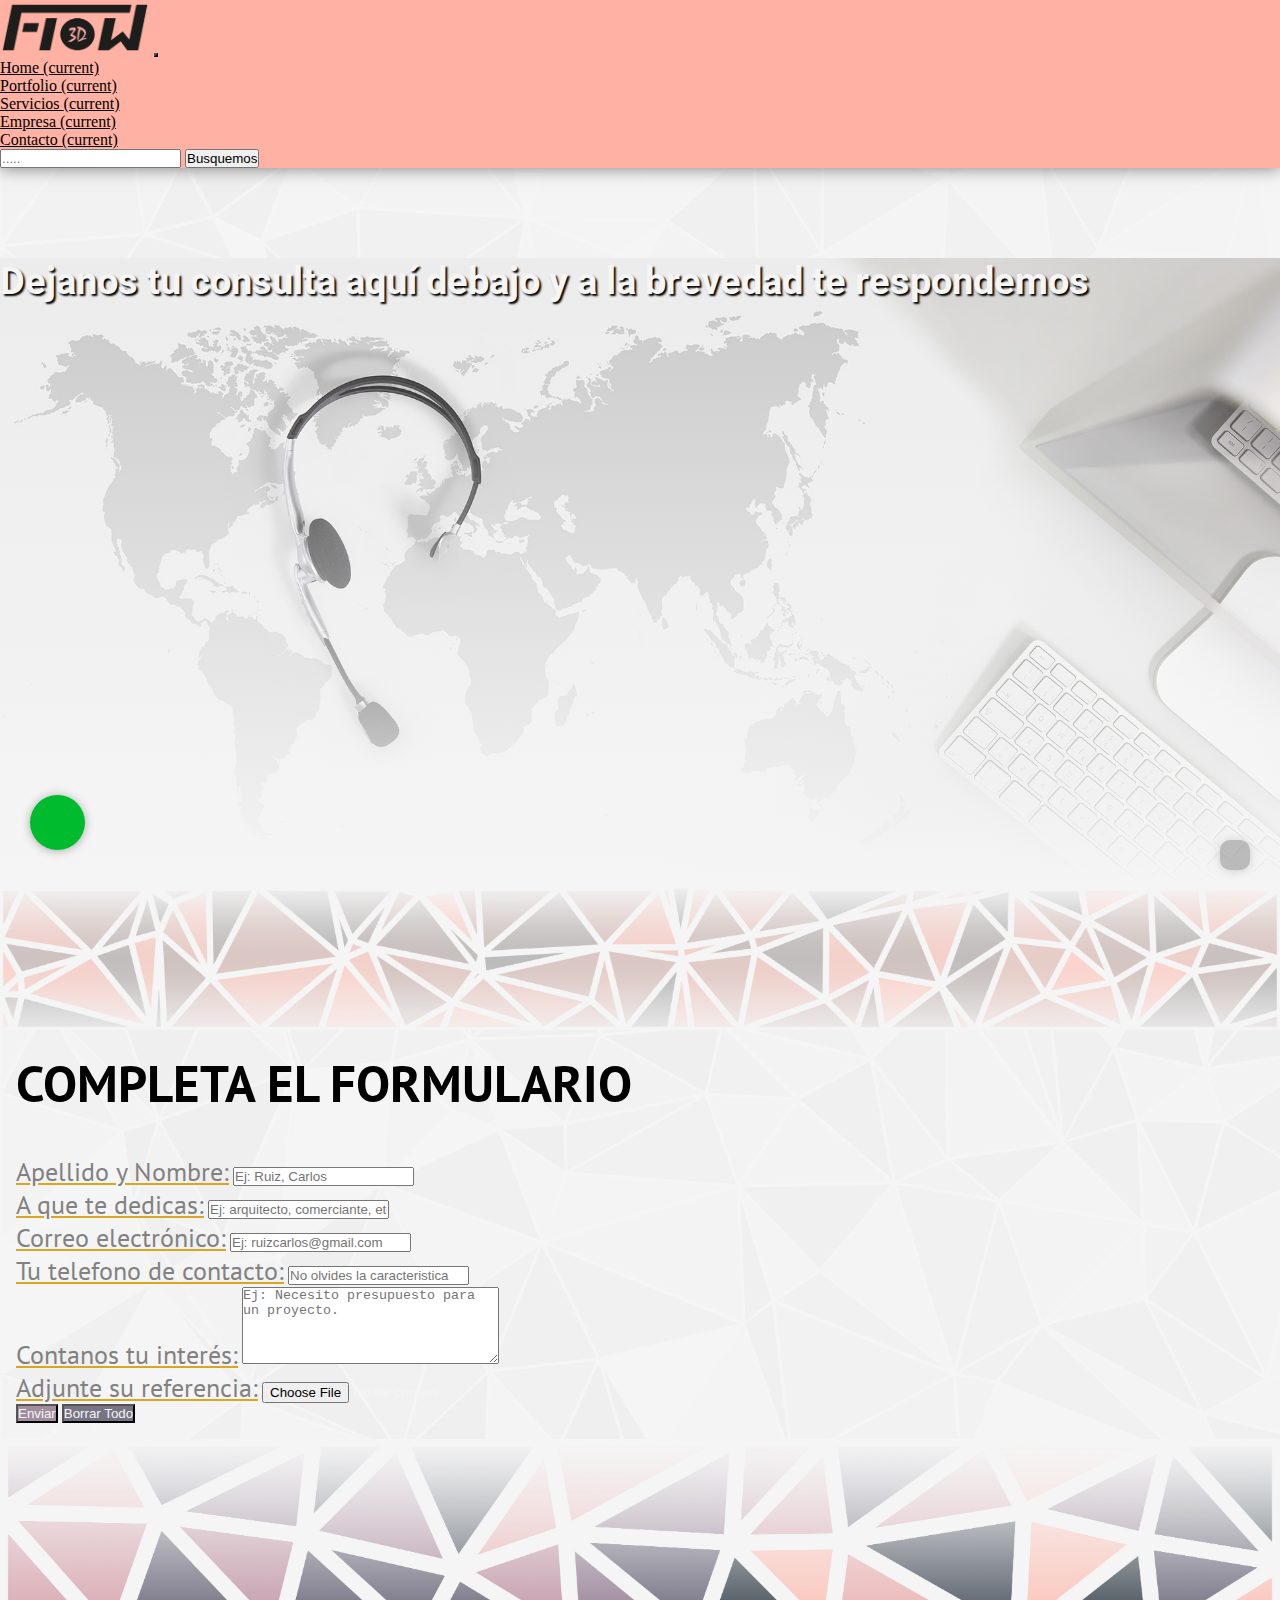
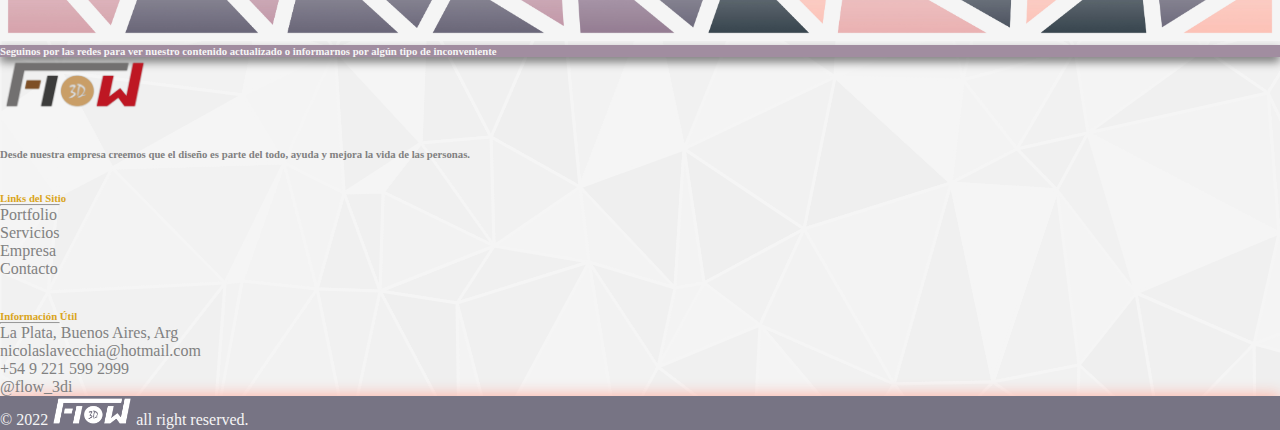
<file: Pages/contacto.html>
<!DOCTYPE html>
<html lang="en">
<head>
    <meta charset="UTF-8">
    <meta http-equiv="X-UA-Compatible" content="IE=edge">
    <meta name="viewport" content="width=device-width, initial-scale=1.0">

    <!-- meta description -->
    <meta name="description" content="Rellena el formulario para que podamos asesorarte y realizarte un presupuesto.">
    <!-- meta description -->
    
    <!-- meta keywords -->
    <meta name="keywords" content="Diseñadores, arquitectos, rendering, profesionales, mails, copywriting, formulario, interés, consulta, proyecto, presupuesto, cotización, idea, referencias">
    <!-- meta keywords -->

    <!-- cnd bootstrap -->
    <link rel="stylesheet" href="https://cdn.jsdelivr.net/npm/bootstrap@4.6.1/dist/css/bootstrap.min.css" integrity="sha384-zCbKRCUGaJDkqS1kPbPd7TveP5iyJE0EjAuZQTgFLD2ylzuqKfdKlfG/eSrtxUkn" crossorigin="anonymous">
    <!-- cnd bootstrap -->

    <!-- cnd font awesome -->
    <link rel="stylesheet" href="https://cdnjs.cloudflare.com/ajax/libs/font-awesome/6.0.0-beta3/css/all.min.css" integrity="sha512-Fo3rlrZj/k7ujTnHg4CGR2D7kSs0v4LLanw2qksYuRlEzO+tcaEPQogQ0KaoGN26/zrn20ImR1DfuLWnOo7aBA==" crossorigin="anonymous" referrerpolicy="no-referrer" />
    <!-- cnd font awesome -->

    <!-- Archivo de estilos -->
    <link rel="stylesheet" href="../ScssContacto/contacto.css">
    <!-- Archivo de estilos -->

    <!-- Favicon -->
    <link rel="shortcut icon" href="../Images/3DFaviconPlus.png">
    <!-- Favicon -->

    <!-- Titulo -->
    <title> Formulario de contacto</title>
    <!-- Titulo -->

</head>

<!-- inicio vista -->
<body>

    <!-- inicio header -->

    <header class="container-fluid row header" id="header">

        <!-- inicio navbar -->
        <nav class="navbar col-12 navbar-expand-lg fixed-top navbar-light bg-light">
            <a class="navbar-brand" href="../index.html"> <img src="../Images/FlowNegro.png" alt="Logo de la Empresa" width="150"></a>
            <button class="navbar-toggler" type="button" data-toggle="collapse" data-target="#navbarSupportedContent"
                aria-controls="navbarSupportedContent" aria-expanded="false" aria-label="Toggle navigation">
                <span class="navbar-toggler-icon"></span>
            </button>
            <div class="collapse navbar-collapse" id="navbarSupportedContent">
                <ul class="navbar-nav ml-auto">
                    <li class="nav-item active">
                        <a class="nav-link" id="home" href="../index.html"> <i class="fas fa-home"></i> Home <span class="sr-only">(current)</span></a>
                    </li>
                    <li class="nav-item active">
                        <a class="nav-link" id="work" href="./trabajos.html"> <i class="fas fa-dice-d6"></i> Portfolio <span class="sr-only">(current)</span></a>
                    </li>
                    <li class="nav-item active">
                        <a class="nav-link" id="services" href="../Pages/servicios.html"> <i class="fab fa-hubspot"></i> Servicios <span class="sr-only">(current)</span></a>
                    </li>
                    <li class="nav-item active">
                        <a class="nav-link" id="nosotros" href="../Pages/nosotros.html"> <i class="fas fa-user-astronaut"></i> Empresa <span class="sr-only">(current)</span></a>
                    </li>
                    <li class="nav-item active">
                        <a class="nav-link" id="contact" href="../Pages/contacto.html"> <i class="far fa-star"></i> Contacto <span class="sr-only">(current)</span></a>
                    </li>
                </ul>
                <form class="form-inline my-2 my-lg-0">
                    <input class="form-control mr-sm-2" type="search" placeholder="....." aria-label="Search">
                    <button class="btn btn-dark my-2 my-sm-0" type="submit">Busquemos</button>
                </form>
            </div>
        </nav>
        <!-- fin navbar -->

        <!-- boton whatsapp -->
        <a class="whatsapp" href="https://wa.me/+5492215992999?text=Hola,%20me%20interesa%20cotizar%20un%20proyecto.%20Escribime" target="_blank"> 
            <i class="fab fa-whatsapp"></i>
        </a>
        <!-- boton whatsapp -->

    </header>
    <!-- fin header -->

    <!-- inicio main -->
    <main class="main">

        <!-- inicio jumbotron -->
        <div class="jumbotron row">
            <h1 class="display-4 col-12 text-center">Dejanos tu consulta aquí debajo y a la brevedad te respondemos</h1>
        </div>
        <!-- fin jumbotron -->

        <!-- inicio division -->
        <div class="division">
            <img src="../Images/divisionFormulario.png" alt="División de Pagina">
        </div>
        <!-- fin division -->

        <!-- boton volver header -->
        <a class="btn-flecha" href="#header">
            <i class="fas fa-arrow-up"></i>
        </a>
        <!-- boton volver header -->

        <div class="container-fluid">

            <!-- inicio form -->
            <div class="contenido container">
                <form action="mailto:nicolaslavecchia@hotmail.com" method="post" enctype="text/plain">
                    <div class="textos">
                        <h2 class="card-header text-center">COMPLETA EL FORMULARIO</h2>
                    </div>
                    <div class="form-group">
                        <label class="textoLabel" for="name"> <i class="far fa-id-card"></i> Apellido y Nombre:</label>
                        <input class="form-control" type="text" id="name" name="user_name" required placeholder="Ej: Ruiz, Carlos">
                    </div>
                    <div class="form-group">
                        <label class="textoLabel" for="profesion"> <i class="fas fa-user-tie"></i> A que te dedicas:</label>
                        <input class="form-control" type="text" id="profesion" name="user_profesion"
                            placeholder="Ej: arquitecto, comerciante, etc">
                    </div>
                    <div class="form-group">
                        <label class="textoLabel" for="mail"> <i class="fas fa-mail-bulk"></i> Correo electrónico:</label>
                        <input class="form-control" type="email" id="mail" name="user_mail" required
                            placeholder="Ej: ruizcarlos@gmail.com">
                    </div>
                    <div class="form-group">
                        <label class="textoLabel" for="celular"> <i class="fas fa-phone-alt"></i> Tu telefono de contacto:</label>
                        <input class="form-control" type="text" id="celular" name="user_celular" required
                            placeholder="No olvides la caracteristica">
                    </div>
                    <div class="form-group">
                        <label class="textoLabel" for="msg"> <i class="fas fa-lightbulb"></i> Contanos tu interés:</label>
                        <textarea class="form-control" id="msg" name="user_message" cols="30" rows="5"
                            placeholder="Ej: Necesito presupuesto para un proyecto."></textarea>
                    </div>
                    <div class="form-group">
                        <label class="textoLabel" for="archivo"> <i class="fas fa-cloud-upload-alt"></i> Adjunte su
                            referencia:</label>
                        <input class="form-control" type="file" id="archivo" name="user_archivo">
                    </div>
                    <input class="btn btn-1" type="submit" value="Enviar">
                    <input class="btn btn-2" type="reset" value="Borrar Todo">
                </form>
            </div>
            <!-- fin form -->
        </div>
        
        <!-- inicio division -->
        <div class="division">
            <img src="../Images/division4Pages.jpg" alt="División de Pagina">
        </div>
        <!-- fin division -->

    </main>
    <!-- fin main -->

    <!-- inicio footer -->
    <footer class="footer font-small">
    
        <!-- footer arriba -->
        <div class="color-fondo">
            <div class="container">
    
                <!-- inicio fila -->
                <div class="row py-4 d-flex align-items-center arriba">
    
                    <!-- columna de texto -->
                    <div class="col-md-6 col-lg-5 text-center text-md-left mb-4 mb-md-0">
                        <h6 class="mb-0">Seguinos por las redes para ver nuestro contenido actualizado o informarnos por algún tipo de inconveniente</h6>
                    </div>
                    <!-- columna de texto -->
    
                    <!-- columna redes -->
                    <div class="col-md-6 col-lg-7 text-center text-md-right d-flex justify-content-around">
    
                        <!-- Facebook -->
                        <a class="fb-ic" href="https://www.facebook.com/nicolaslavecchia/" target="_blank">
                            <i class="fab fa-facebook-f"> </i>
                        </a>
                        <!-- Whatsapp -->
                        <a class="wsp-ic" href="https://wa.me/+5492215992999?text=Hola,%20me%20interesa%20cotizar%20un%20proyecto.%20Escribime" target="_blank"> 
                            <i class="fab fa-whatsapp"></i>
                        </a>
                        <!-- Cprreo -->
                        <a class="correo-ic" href="https://mail.google.com/mail/u/0/#inbox?compose=jrjtXJTLZHrKGjSxqxMdqhCtGkXvNrCsLbgLrRPFgLvpTqdDRmcKLsFXBRHnvqQHRrfKDRJF" target="_black"> 
                            <i class="far fa-envelope"></i> 
                        </a>
                        <!--Linkedin -->
                        <a class="li-ic" href="https://www.linkedin.com/in/nicolas-la-vecchia-b9b72a141/" target="_black">
                            <i class="fab fa-linkedin-in"> </i>
                        </a>
                        <!--Instagram-->
                        <a class="ins-ic" href="https://www.instagram.com/flow_3di/" target="_blank"> 
                            <i class="fab fa-instagram"></i> 
                        </a>
                        <!-- Cults -->
                        <a class="cults-ic" href="https://cults3d.com/es/usuarios/flow_3di" target="_blank"> 
                            <i class="fas fa-dice-d20"></i> 
                        </a>

                    </div>
                    <!-- columna redes -->
    
                </div>
                <!-- fin fila -->
    
            </div>
        </div>
        <!-- footer arriba -->
    
        <!-- footer medio -->
        <div class="container text-center text-md-left mt-5 medio">
    
            <!-- inicio fila -->
            <div class="row mt-3">
    
                <!-- columna 1 -->
                <div class="col-md-3 col-lg-4 col-xl-3 mx-auto mb-4">
                    
                    <a class="col-xs-8 d-block imagen-logo" href="#header"> <img src="../Images/FlowLOGOaColor.png" alt="Logo" width="150"></a>
                    <h6 class="p-footer"> Desde nuestra empresa creemos que el diseño es parte del todo, ayuda y mejora la vida de las personas.</h6>
    
                </div>
                <!-- columna 1 -->
    
                <!-- columna 2 -->
                <div class="col-md-3 col-lg-2 col-xl-2 mx-auto mb-4">
    
                    <h6 class="text-uppercase font-weight-bold">Links del Sitio</h6>
                    <hr class="deep-purple accent-2 mb-4 mt-0 d-inline-block mx-auto" style="width: 60px;">
                    <p>
                        <a class="link-footer" href="../Pages/trabajos.html">Portfolio</a>
                    </p>
                    <p>
                        <a class="link-footer" href="../Pages/servicios.html">Servicios</a>
                    </p>
                    <p>
                        <a class="link-footer" href="../Pages/nosotros.html">Empresa</a>
                    </p>
                    <p>
                        <a class="link-footer" href="../Pages/contacto.html">Contacto</a>
                    </p>
    
                </div>
                <!-- columna 2 -->
    
                <!-- columna 3 -->
                <div class="col-md-4 col-lg-3 col-xl-3 mx-auto mb-md-0 mb-4">
    
                    <h6 class="text-uppercase font-weight-bold">Información Útil</h6>
                    <hr class="deep-purple accent-2 mb-4 mt-0 d-inline-block mx-auto" style="width: 60px;">
                    <p>
                        <i class="fas fa-home mr-3"></i> La Plata, Buenos Aires, Arg
                    </p>
                    <p>
                        <i class="fas fa-envelope mr-3"></i> nicolaslavecchia@hotmail.com
                    </p>
                    <p>
                        <i class="fas fa-phone mr-3"></i> +54 9 221 599 2999
                    </p>
                    <p>
                        <i class="fab fa-instagram mr-3"></i> @flow_3di
                    </p>
    
                </div>
                <!-- columna 3 -->
    
            </div>
            <!-- fin fila -->
    
        </div>
        <!-- footer medio -->
    
        <!-- footer abajo -->
        <div class="footer-copyright text-center py-3 abajo abajo">
            © 2022
            <a class="col-xs-8" href="../index.html"> <img src="../Images/FlowBlanco.png" alt="Logo" width="80"></a>
            all right reserved.
        </div>
        <!-- footer abajo -->
    
    </footer>
    <!-- fin footer -->


    <!-- Scripts -->
    <script src="https://cdn.jsdelivr.net/npm/jquery@3.5.1/dist/jquery.slim.min.js"
        integrity="sha384-DfXdz2htPH0lsSSs5nCTpuj/zy4C+OGpamoFVy38MVBnE+IbbVYUew+OrCXaRkfj"
        crossorigin="anonymous"></script>
    <script src="https://cdn.jsdelivr.net/npm/popper.js@1.16.1/dist/umd/popper.min.js"
        integrity="sha384-9/reFTGAW83EW2RDu2S0VKaIzap3H66lZH81PoYlFhbGU+6BZp6G7niu735Sk7lN"
        crossorigin="anonymous"></script>
    <script src="https://cdn.jsdelivr.net/npm/bootstrap@4.6.1/dist/js/bootstrap.min.js"
        integrity="sha384-VHvPCCyXqtD5DqJeNxl2dtTyhF78xXNXdkwX1CZeRusQfRKp+tA7hAShOK/B/fQ2"
        crossorigin="anonymous"></script>
    <!-- Scripts -->

</body>
</html>
</file>
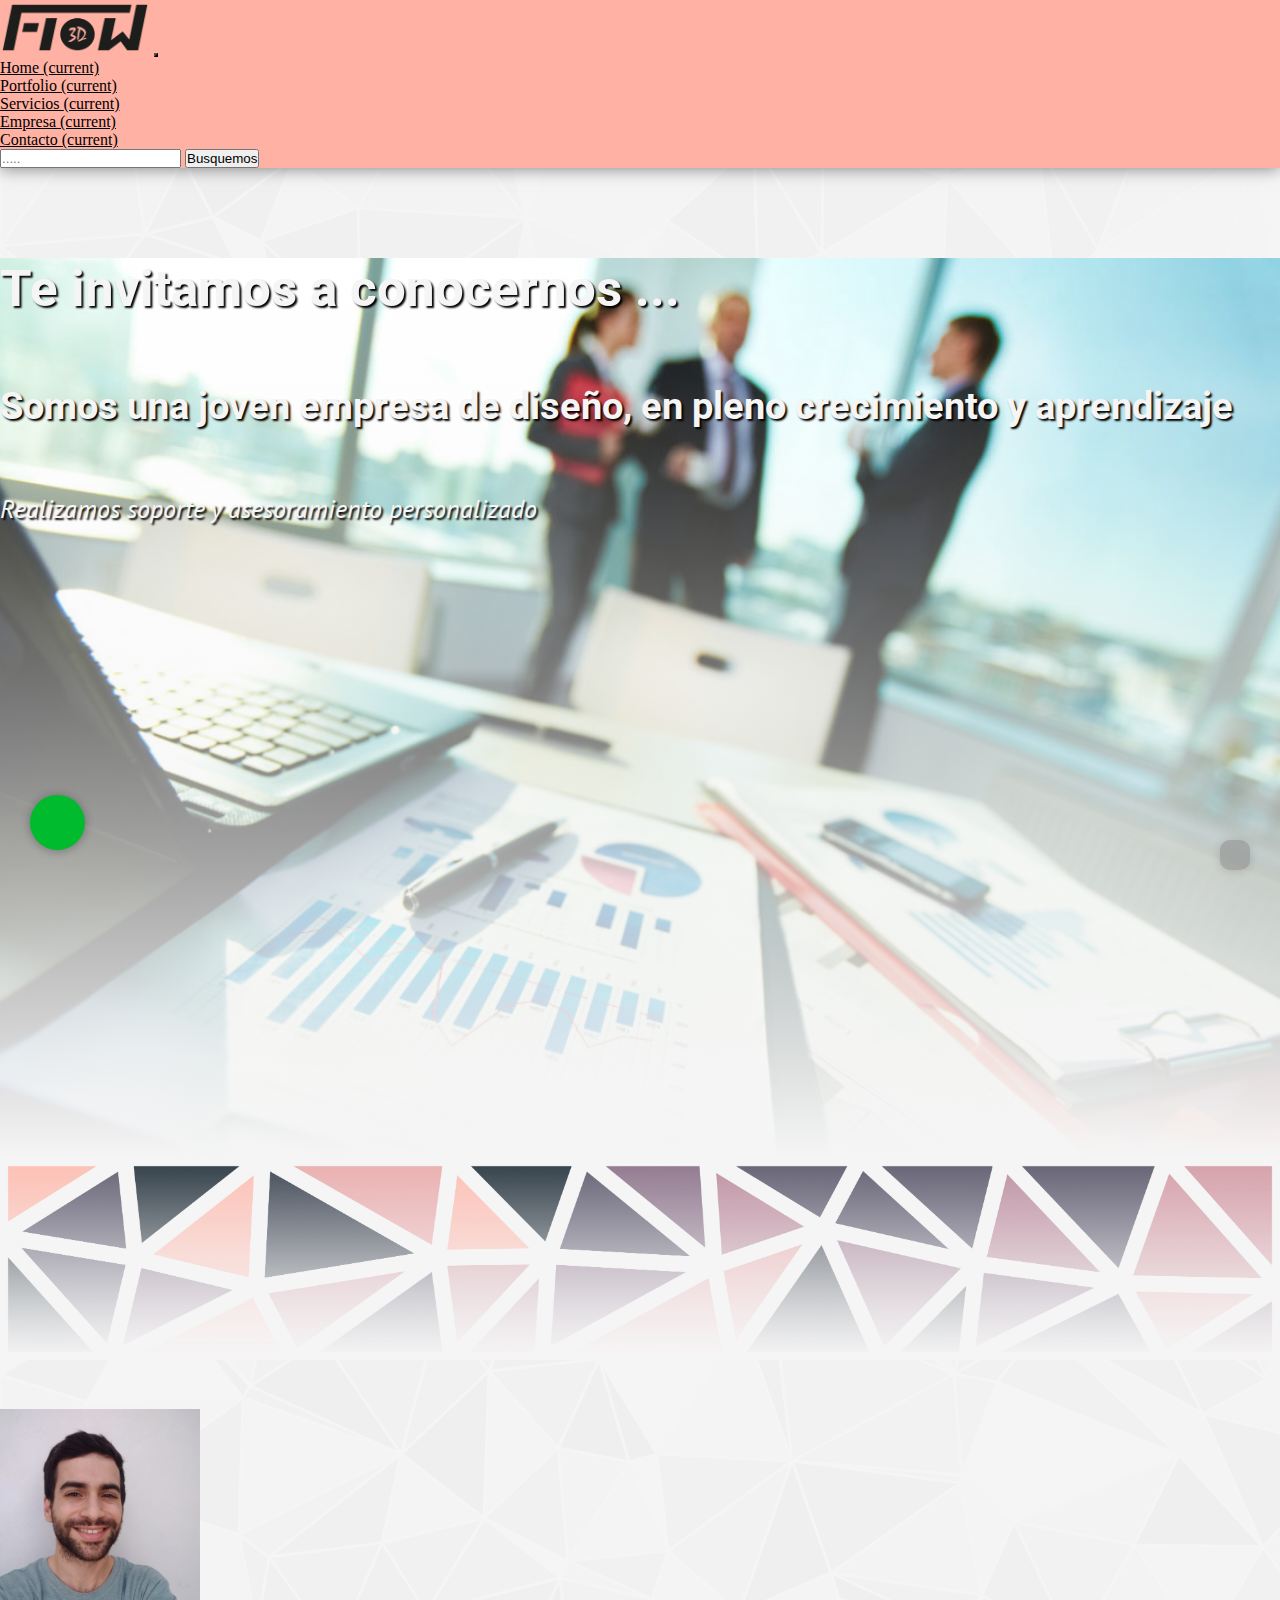
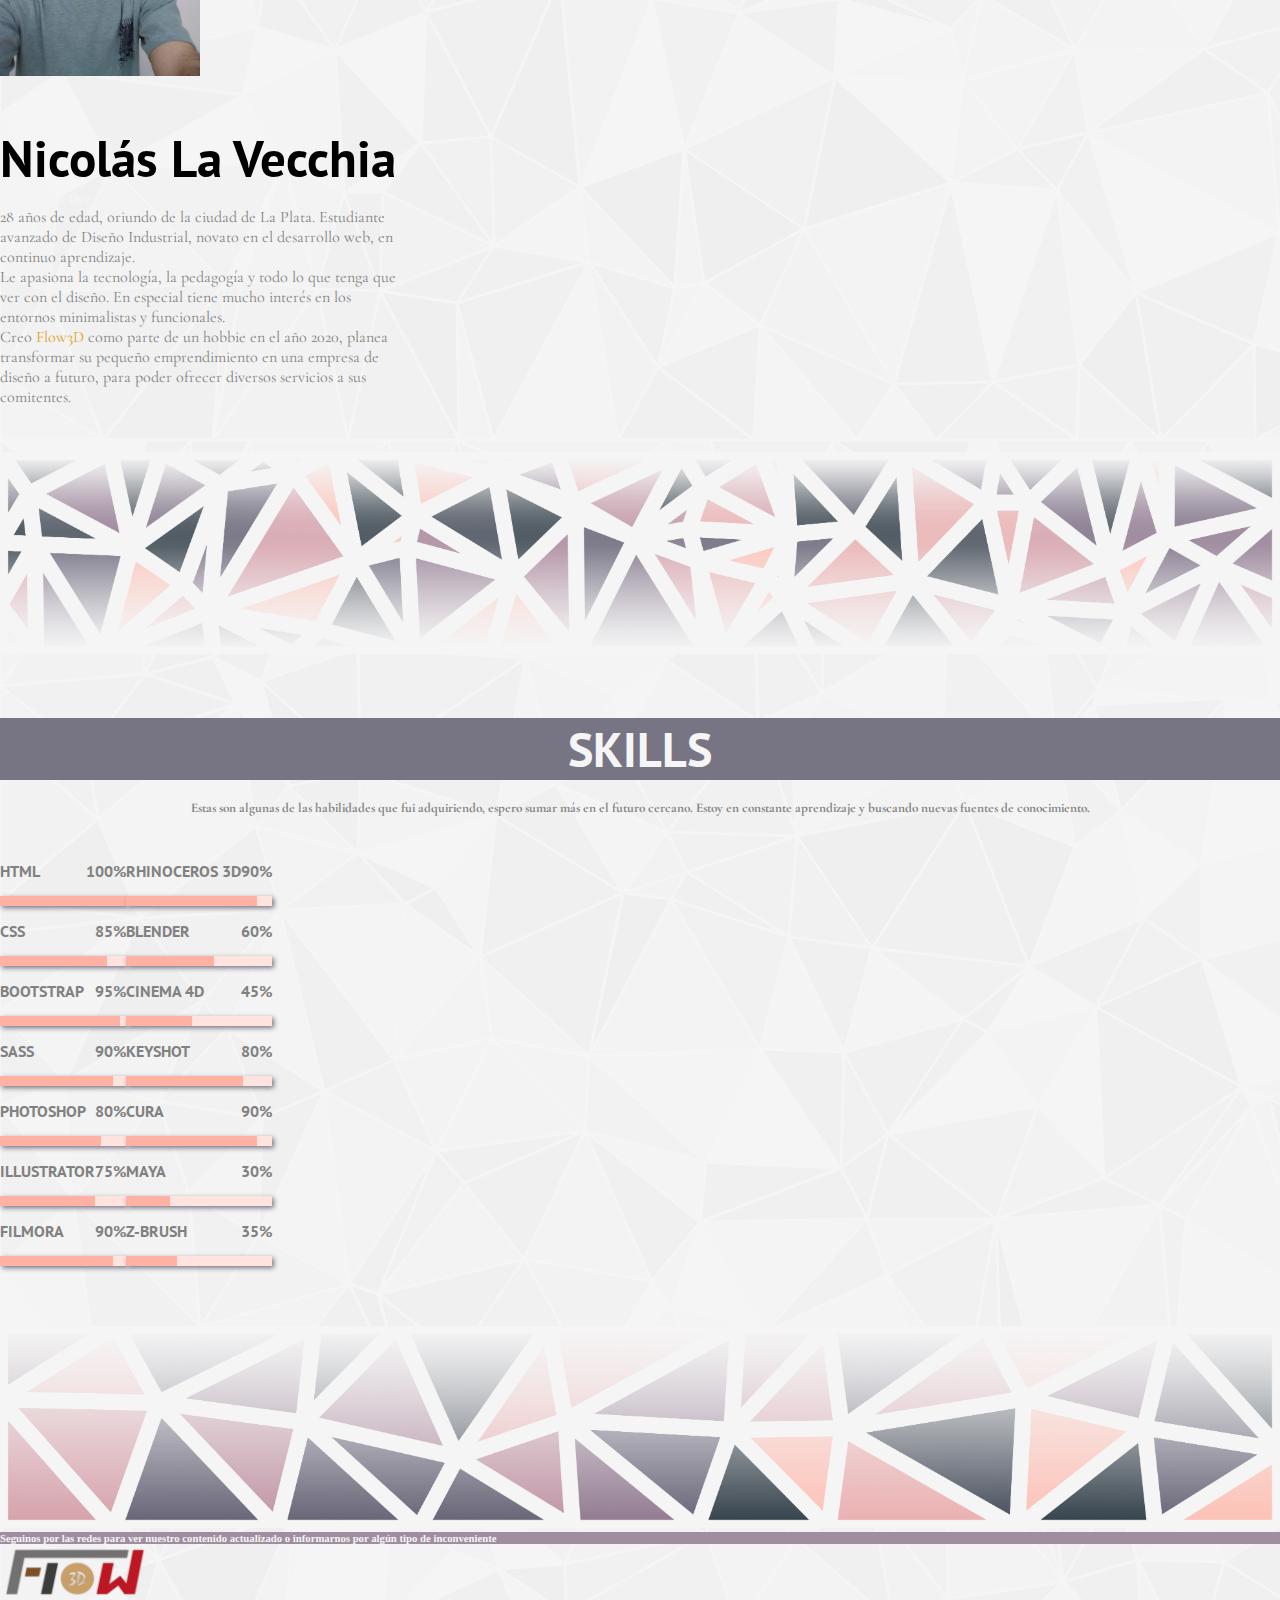
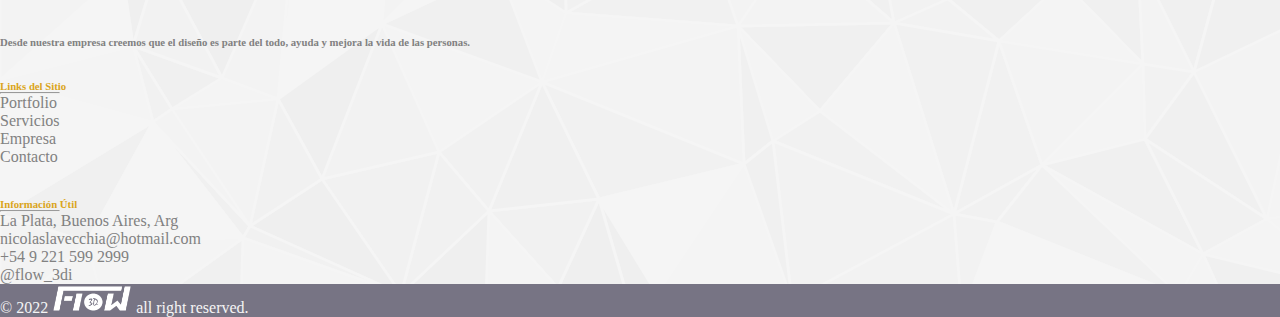
<file: Pages/nosotros.html>
<!DOCTYPE html>
<html lang="en">
<head>
    <meta charset="UTF-8">
    <meta http-equiv="X-UA-Compatible" content="IE=edge">
    <meta name="viewport" content="width=device-width, initial-scale=1.0">

    <!-- meta description -->
    <meta name="description" content="Somos emprendedores. Empresa de diseño joven, con pasiones, metas y objetivos. Vamos en crecimiento progresivo de la mano de nuestros clientes.">
    <!-- meta description -->
    
    <!-- meta keywords -->
    <meta name="keywords" content="Emprendedores, diseño, diseño industrial, marketing, empresa, objetivos, crecimiento, usuarios, aprendizaje, soporte, asesoramiento, proyecciones, ayudas, equipo">
    <!-- meta keywords -->
    

    <!-- cnd bootstrap -->
    <link rel="stylesheet" href="https://cdn.jsdelivr.net/npm/bootstrap@4.6.1/dist/css/bootstrap.min.css" integrity="sha384-zCbKRCUGaJDkqS1kPbPd7TveP5iyJE0EjAuZQTgFLD2ylzuqKfdKlfG/eSrtxUkn" crossorigin="anonymous">
    <!-- cnd bootstrap -->

    <!-- cnd font awesome -->
    <link rel="stylesheet" href="https://cdnjs.cloudflare.com/ajax/libs/font-awesome/6.0.0-beta3/css/all.min.css" integrity="sha512-Fo3rlrZj/k7ujTnHg4CGR2D7kSs0v4LLanw2qksYuRlEzO+tcaEPQogQ0KaoGN26/zrn20ImR1DfuLWnOo7aBA==" crossorigin="anonymous" referrerpolicy="no-referrer" />
    <!-- cnd font awesome -->

    <!-- Archivo de estilos -->
    <link rel="stylesheet" href="../ScssNosotros/nosotros.css">
    <!-- Archivo de estilos -->

    <!-- Favicon -->
    <link rel="shortcut icon" href="../Images/3DFaviconPlus.png">
    <!-- Favicon -->

    <!-- Titulo -->
    <title> Un poco sobre nosotros</title>
    <!-- Titulo -->

</head>

<!-- inicio vista -->
<body>

    <!-- inicio header -->

    <header class="container-fluid row header" id="header">

        <!-- inicio navbar -->
        <nav class="navbar col-12 navbar-expand-lg fixed-top navbar-light bg-light">
            <a class="navbar-brand" href="../index.html"> <img src="../Images/FlowNegro.png" alt="Logo de la Empresa" width="150"></a>
            <button class="navbar-toggler" type="button" data-toggle="collapse" data-target="#navbarSupportedContent"
                aria-controls="navbarSupportedContent" aria-expanded="false" aria-label="Toggle navigation">
                <span class="navbar-toggler-icon"></span>
            </button>
            <div class="collapse navbar-collapse" id="navbarSupportedContent">
                <ul class="navbar-nav ml-auto">
                    <li class="nav-item active">
                        <a class="nav-link" id="home" href="../index.html"> <i class="fas fa-home"></i> Home <span class="sr-only">(current)</span></a>
                    </li>
                    <li class="nav-item active">
                        <a class="nav-link" id="work" href="./trabajos.html"> <i class="fas fa-dice-d6"></i> Portfolio <span class="sr-only">(current)</span></a>
                    </li>
                    <li class="nav-item active">
                        <a class="nav-link" id="services" href="../Pages/servicios.html"> <i class="fab fa-hubspot"></i> Servicios <span class="sr-only">(current)</span></a>
                    </li>
                    <li class="nav-item active">
                        <a class="nav-link" id="nosotros" href="../Pages/nosotros.html"> <i class="fas fa-user-astronaut"></i> Empresa <span class="sr-only">(current)</span></a>
                    </li>
                    <li class="nav-item active">
                        <a class="nav-link" id="contact" href="../Pages/contacto.html"> <i class="far fa-star"></i> Contacto <span class="sr-only">(current)</span></a>
                    </li>
                </ul>
                <form class="form-inline my-2 my-lg-0">
                    <input class="form-control mr-sm-2" type="search" placeholder="....." aria-label="Search">
                    <button class="btn btn-dark my-2 my-sm-0" type="submit">Busquemos</button>
                </form>
            </div>
        </nav>
        <!-- fin navbar -->

        <!-- boton whatsapp -->
        <a class="whatsapp" href="https://wa.me/+5492215992999?text=Hola,%20me%20interesa%20cotizar%20un%20proyecto.%20Escribime" target="_blank"> 
            <i class="fab fa-whatsapp"></i>
        </a>
        <!-- boton whatsapp -->

    </header>
    <!-- fin header -->

    <!-- inicio main -->
    <main class="main">

        <!-- inicio jumbotron -->
        <div class="jumbotron row">
            <h1 class="display-4 col-12 text-right">Te invitamos a conocernos ...</h1>
            <h2 class="col-12"> Somos una joven empresa de diseño, en pleno crecimiento y aprendizaje</h2>
            <p class="col-12 parrafo3 text-center"> Realizamos soporte y asesoramiento personalizado </p>
        </div>
        <!-- fin jumbotron -->

        <!-- inicio division -->
        <div class="division">
            <img src="../Images/divisionPages.jpg" alt="División de Pagina">
        </div> 
        <!-- fin division -->

        <!-- boton volver header -->
        <a class="btn-flecha" href="#header">
            <i class="fas fa-arrow-up"></i>
        </a>
        <!-- boton volver header -->

        <div class="container-fluid">

            <!-- inicio cards -->
            <div class="row">

                <!-- inicio card foto -->
                <div class="card col-xs-12 col-md-6 border-transparent" style="width:400px">
                    <img class="card-img-top mx-auto d-block" src="../Images/EmpresaFoto.jpg" alt="Foto del Perfil de Nicolás">
                </div>
                <!-- fin card foto -->
    
                <!-- inicio card texto -->
                <div class="card col-xs-12 col-md-6 border-transparent" style="width:400px">
                    <div class="card-header text-center">Nicolás La Vecchia</div>
                    <div class="card-body text-center">
                        <h5 class="card-title">Futuro DI & Dev</h5>
                        <p class="card-text"> 28 años de edad, oriundo de la ciudad de La Plata. Estudiante avanzado de Diseño Industrial, novato en el desarrollo web, en continuo aprendizaje.</p>
                        <p class="card-text"> Le apasiona la tecnología, la pedagogía y todo lo que tenga que ver con el diseño. En especial tiene mucho interés en los entornos minimalistas y funcionales.</p>
                        <p class="card-text"> Creo <span>Flow3D</span> como parte de un hobbie en el año 2020, planea transformar su pequeño emprendimiento en una empresa de diseño a futuro, para poder ofrecer diversos servicios a sus comitentes.</p>
                        <a href="https://www.instagram.com/nicolaslavecchia/" class="btn btn-light" target="_blank"> <i class="fab fa-instagram"></i> </a>
                        <a href="https://www.facebook.com/nicolaslavecchia/" class="btn btn-light" target="_blank"> <i class="fab fa-facebook-f"></i> </a>
                    </div>
                </div>
                <!-- fin card texto -->

            </div>
            <!-- fin cards -->
        </div>

        <!-- inicio division -->
        <div class="division">
            <img src="../Images/division3Pages.jpg" alt="División de Pagina">
        </div>
        <!-- fin division -->

        <!-- inicio skills -->
        <div id="skills" class="skills div-bg">

            <div class="container">
                
                <!-- inicio titulo y descripcion skills -->
                <div class="section-title">
                    <h2>Skills</h2>
                    <h5>Estas son algunas de las habilidades que fui adquiriendo, espero sumar más en el futuro cercano. Estoy en constante aprendizaje y buscando nuevas fuentes de conocimiento.</h6>
                </div>
                <!-- fin titulo y descripcion skills -->

                <div class="row skills-content">

                    <!-- inicio barras de progreso 1 -->
                    <div class="col-lg-6 porcentaje">

                        <!-- skill 1 -->
                        <div class="progress">
                            <span class="skill">HTML <i class="val">100%</i></span>
                            <div class="progress-bar-wrap">
                                <div class="progress-bar" role="progressbar" aria-valuenow="100" aria-valuemin="0" aria-valuemax="100" style="width: 100%">
                                </div>
                            </div>
                        </div>
                        <!-- skill 1 -->

                        <!-- skill 2 -->
                        <div class="progress">
                            <span class="skill">CSS <i class="val">85%</i></span>
                            <div class="progress-bar-wrap">
                                <div class="progress-bar" role="progressbar" aria-valuenow="85" aria-valuemin="0" aria-valuemax="100" style="width: 85%">
                                </div>
                            </div>
                        </div>
                        <!-- skill 2 -->
                        
                        <!-- skill 3 -->
                        <div class="progress">
                            <span class="skill">BOOTSTRAP <i class="val">95%</i></span>
                            <div class="progress-bar-wrap">
                                <div class="progress-bar" role="progressbar" aria-valuenow="95" aria-valuemin="0" aria-valuemax="100" style="width: 95%">
                                </div>
                            </div>
                        </div>
                        <!-- skill 3 -->

                        <!-- skill 4 -->
                        <div class="progress">
                            <span class="skill">SASS <i class="val">90%</i></span>
                            <div class="progress-bar-wrap">
                                <div class="progress-bar" role="progressbar" aria-valuenow="90" aria-valuemin="0" aria-valuemax="100" style="width: 90%">
                                </div>
                            </div>
                        </div>
                        <!-- skill 4 -->

                        <!-- skill 5 -->
                        <div class="progress">
                            <span class="skill">Photoshop <i class="val">80%</i></span>
                            <div class="progress-bar-wrap">
                                <div class="progress-bar" role="progressbar" aria-valuenow="80" aria-valuemin="0" aria-valuemax="100" style="width: 80%">
                                </div>
                            </div>
                        </div>
                        <!-- skill 5 -->

                        <!-- skill 6 -->
                        <div class="progress">
                            <span class="skill">Illustrator <i class="val">75%</i></span>
                            <div class="progress-bar-wrap">
                                <div class="progress-bar" role="progressbar" aria-valuenow="75" aria-valuemin="0" aria-valuemax="100" style="width: 75%">
                                </div>
                            </div>
                        </div>
                        <!-- skill 6 -->

                        <!-- skill 7 -->
                        <div class="progress">
                            <span class="skill">Filmora <i class="val">90%</i></span>
                            <div class="progress-bar-wrap">
                                <div class="progress-bar" role="progressbar" aria-valuenow="70" aria-valuemin="0" aria-valuemax="100" style="width: 90%">
                                </div>
                            </div>
                        </div>
                        <!-- skill 7 -->

                    </div>
                    <!-- fin barras de progreso 1 -->

                    <!-- inicio barras de progreso 2 -->
                    <div class="col-lg-6 porcentaje">

                        <!-- skill 8 -->
                        <div class="progress">
                            <span class="skill">Rhinoceros 3D <i class="val">90%</i></span>
                            <div class="progress-bar-wrap">
                                <div class="progress-bar" role="progressbar" aria-valuenow="90" aria-valuemin="0" aria-valuemax="100" style="width: 90%">
                                </div>
                            </div>
                        </div>
                        <!-- skill 8 -->

                        <!-- skill 9 -->
                        <div class="progress">
                            <span class="skill">Blender <i class="val">60%</i></span>
                            <div class="progress-bar-wrap">
                                <div class="progress-bar" role="progressbar" aria-valuenow="60" aria-valuemin="0" aria-valuemax="100" style="width: 60%">
                                </div>
                            </div>
                        </div>
                        <!-- skill 9 -->

                        <!-- skill 10 -->
                        <div class="progress">
                            <span class="skill">Cinema 4D <i class="val">45%</i></span>
                            <div class="progress-bar-wrap">
                                <div class="progress-bar" role="progressbar" aria-valuenow="45" aria-valuemin="0" aria-valuemax="100" style="width: 45%">
                                </div>
                            </div>
                        </div>
                        <!-- skill 10 -->

                        <!-- skill 11 -->
                        <div class="progress">
                            <span class="skill">Keyshot <i class="val">80%</i></span>
                            <div class="progress-bar-wrap">
                                <div class="progress-bar" role="progressbar" aria-valuenow="80" aria-valuemin="0" aria-valuemax="100" style="width: 80%">
                                </div>
                            </div>
                        </div>
                        <!-- skill 11 -->

                        <!-- skill 12 -->
                        <div class="progress">
                            <span class="skill">Cura <i class="val">90%</i></span>
                            <div class="progress-bar-wrap">
                                <div class="progress-bar" role="progressbar" aria-valuenow="90" aria-valuemin="0" aria-valuemax="100" style="width: 90%">
                                </div>
                            </div>
                        </div>
                        <!-- skill 12 -->

                        <!-- skill 13 -->
                        <div class="progress">
                            <span class="skill">Maya <i class="val">30%</i></span>
                            <div class="progress-bar-wrap">
                                <div class="progress-bar" role="progressbar" aria-valuenow="30" aria-valuemin="0" aria-valuemax="100" style="width: 30%">
                                </div>
                            </div>
                        </div>
                        <!-- skill 13 -->

                        <!-- skill 14 -->
                        <div class="progress">
                            <span class="skill">Z-brush <i class="val">35%</i></span>
                            <div class="progress-bar-wrap">
                                <div class="progress-bar" role="progressbar" aria-valuenow="35" aria-valuemin="0" aria-valuemax="100" style="width: 35%">
                                </div>
                            </div>
                        </div>
                        <!-- skill 14 -->

                    </div>
                    <!-- fin barras de progreso 2 -->

                </div>
            </div>

        </div>
        <!-- fin skills -->

        <!-- inicio division -->
        <div class="division">
            <img src="../Images/division4Pages.jpg" alt="División de Pagina">
        </div>
        <!-- fin division -->

    </main>
    <!-- fin main -->

    <!-- inicio footer -->
    <footer class="footer font-small">
    
        <!-- footer arriba -->
        <div class="color-fondo">
            <div class="container">
    
                <!-- inicio fila -->
                <div class="row py-4 d-flex align-items-center arriba">
    
                    <!-- columna de texto -->
                    <div class="col-md-6 col-lg-5 text-center text-md-left mb-4 mb-md-0">
                        <h6 class="mb-0">Seguinos por las redes para ver nuestro contenido actualizado o informarnos por algún tipo de inconveniente</h6>
                    </div>
                    <!-- columna de texto -->
    
                    <!-- columna redes -->
                    <div class="col-md-6 col-lg-7 text-center text-md-right d-flex justify-content-around">
    
                        <!-- Facebook -->
                        <a class="fb-ic" href="https://www.facebook.com/nicolaslavecchia/" target="_blank">
                            <i class="fab fa-facebook-f"> </i>
                        </a>
                        <!-- Whatsapp -->
                        <a class="wsp-ic" href="https://wa.me/+5492215992999?text=Hola,%20me%20interesa%20cotizar%20un%20proyecto.%20Escribime" target="_blank"> 
                            <i class="fab fa-whatsapp"></i>
                        </a>
                        <!-- Cprreo -->
                        <a class="correo-ic" href="https://mail.google.com/mail/u/0/#inbox?compose=jrjtXJTLZHrKGjSxqxMdqhCtGkXvNrCsLbgLrRPFgLvpTqdDRmcKLsFXBRHnvqQHRrfKDRJF" target="_black"> 
                            <i class="far fa-envelope"></i> 
                        </a>
                        <!--Linkedin -->
                        <a class="li-ic" href="https://www.linkedin.com/in/nicolas-la-vecchia-b9b72a141/" target="_black">
                            <i class="fab fa-linkedin-in"> </i>
                        </a>
                        <!--Instagram-->
                        <a class="ins-ic" href="https://www.instagram.com/flow_3di/" target="_blank"> 
                            <i class="fab fa-instagram"></i> 
                        </a>
                        <!-- Cults -->
                        <a class="cults-ic" href="https://cults3d.com/es/usuarios/flow_3di" target="_blank"> 
                            <i class="fas fa-dice-d20"></i> 
                        </a>

                    </div>
                    <!-- columna redes -->
    
                </div>
                <!-- fin fila -->
    
            </div>
        </div>
        <!-- footer arriba -->
    
        <!-- footer medio -->
        <div class="container text-center text-md-left mt-5 medio">
    
            <!-- inicio fila -->
            <div class="row mt-3">
    
                <!-- columna 1 -->
                <div class="col-md-3 col-lg-4 col-xl-3 mx-auto mb-4">
                    
                    <a class="col-xs-8 d-block imagen-logo" href="#header"> <img src="../Images/FlowLOGOaColor.png" alt="Logo" width="150"></a>
                    <h6 class="p-footer"> Desde nuestra empresa creemos que el diseño es parte del todo, ayuda y mejora la vida de las personas.</h6>
    
                </div>
                <!-- columna 1 -->
    
                <!-- columna 2 -->
                <div class="col-md-3 col-lg-2 col-xl-2 mx-auto mb-4">
    
                    <h6 class="text-uppercase font-weight-bold">Links del Sitio</h6>
                    <hr class="deep-purple accent-2 mb-4 mt-0 d-inline-block mx-auto" style="width: 60px;">
                    <p>
                        <a class="link-footer" href="../Pages/trabajos.html">Portfolio</a>
                    </p>
                    <p>
                        <a class="link-footer" href="../Pages/servicios.html">Servicios</a>
                    </p>
                    <p>
                        <a class="link-footer" href="../Pages/nosotros.html">Empresa</a>
                    </p>
                    <p>
                        <a class="link-footer" href="../Pages/contacto.html">Contacto</a>
                    </p>
    
                </div>
                <!-- columna 2 -->
    
                <!-- columna 3 -->
                <div class="col-md-4 col-lg-3 col-xl-3 mx-auto mb-md-0 mb-4">
    
                    <h6 class="text-uppercase font-weight-bold">Información Útil</h6>
                    <hr class="deep-purple accent-2 mb-4 mt-0 d-inline-block mx-auto" style="width: 60px;">
                    <p>
                        <i class="fas fa-home mr-3"></i> La Plata, Buenos Aires, Arg
                    </p>
                    <p>
                        <i class="fas fa-envelope mr-3"></i> nicolaslavecchia@hotmail.com
                    </p>
                    <p>
                        <i class="fas fa-phone mr-3"></i> +54 9 221 599 2999
                    </p>
                    <p>
                        <i class="fab fa-instagram mr-3"></i> @flow_3di
                    </p>
    
                </div>
                <!-- columna 3 -->
    
            </div>
            <!-- fin fila -->
    
        </div>
        <!-- footer medio -->
    
        <!-- footer abajo -->
        <div class="footer-copyright text-center py-3 abajo abajo">
            © 2022
            <a class="col-xs-8" href="../index.html"> <img src="../Images/FlowBlanco.png" alt="Logo" width="80"></a>
            all right reserved.
        </div>
        <!-- footer abajo -->
    
    </footer>
    <!-- fin footer -->

    <!-- Scripts -->
    <script src="https://cdn.jsdelivr.net/npm/jquery@3.5.1/dist/jquery.slim.min.js"
        integrity="sha384-DfXdz2htPH0lsSSs5nCTpuj/zy4C+OGpamoFVy38MVBnE+IbbVYUew+OrCXaRkfj"
        crossorigin="anonymous"></script>
    <script src="https://cdn.jsdelivr.net/npm/popper.js@1.16.1/dist/umd/popper.min.js"
        integrity="sha384-9/reFTGAW83EW2RDu2S0VKaIzap3H66lZH81PoYlFhbGU+6BZp6G7niu735Sk7lN"
        crossorigin="anonymous"></script>
    <script src="https://cdn.jsdelivr.net/npm/bootstrap@4.6.1/dist/js/bootstrap.min.js"
        integrity="sha384-VHvPCCyXqtD5DqJeNxl2dtTyhF78xXNXdkwX1CZeRusQfRKp+tA7hAShOK/B/fQ2"
        crossorigin="anonymous"></script>
    <!-- Scripts -->

</body>
</html>
</file>
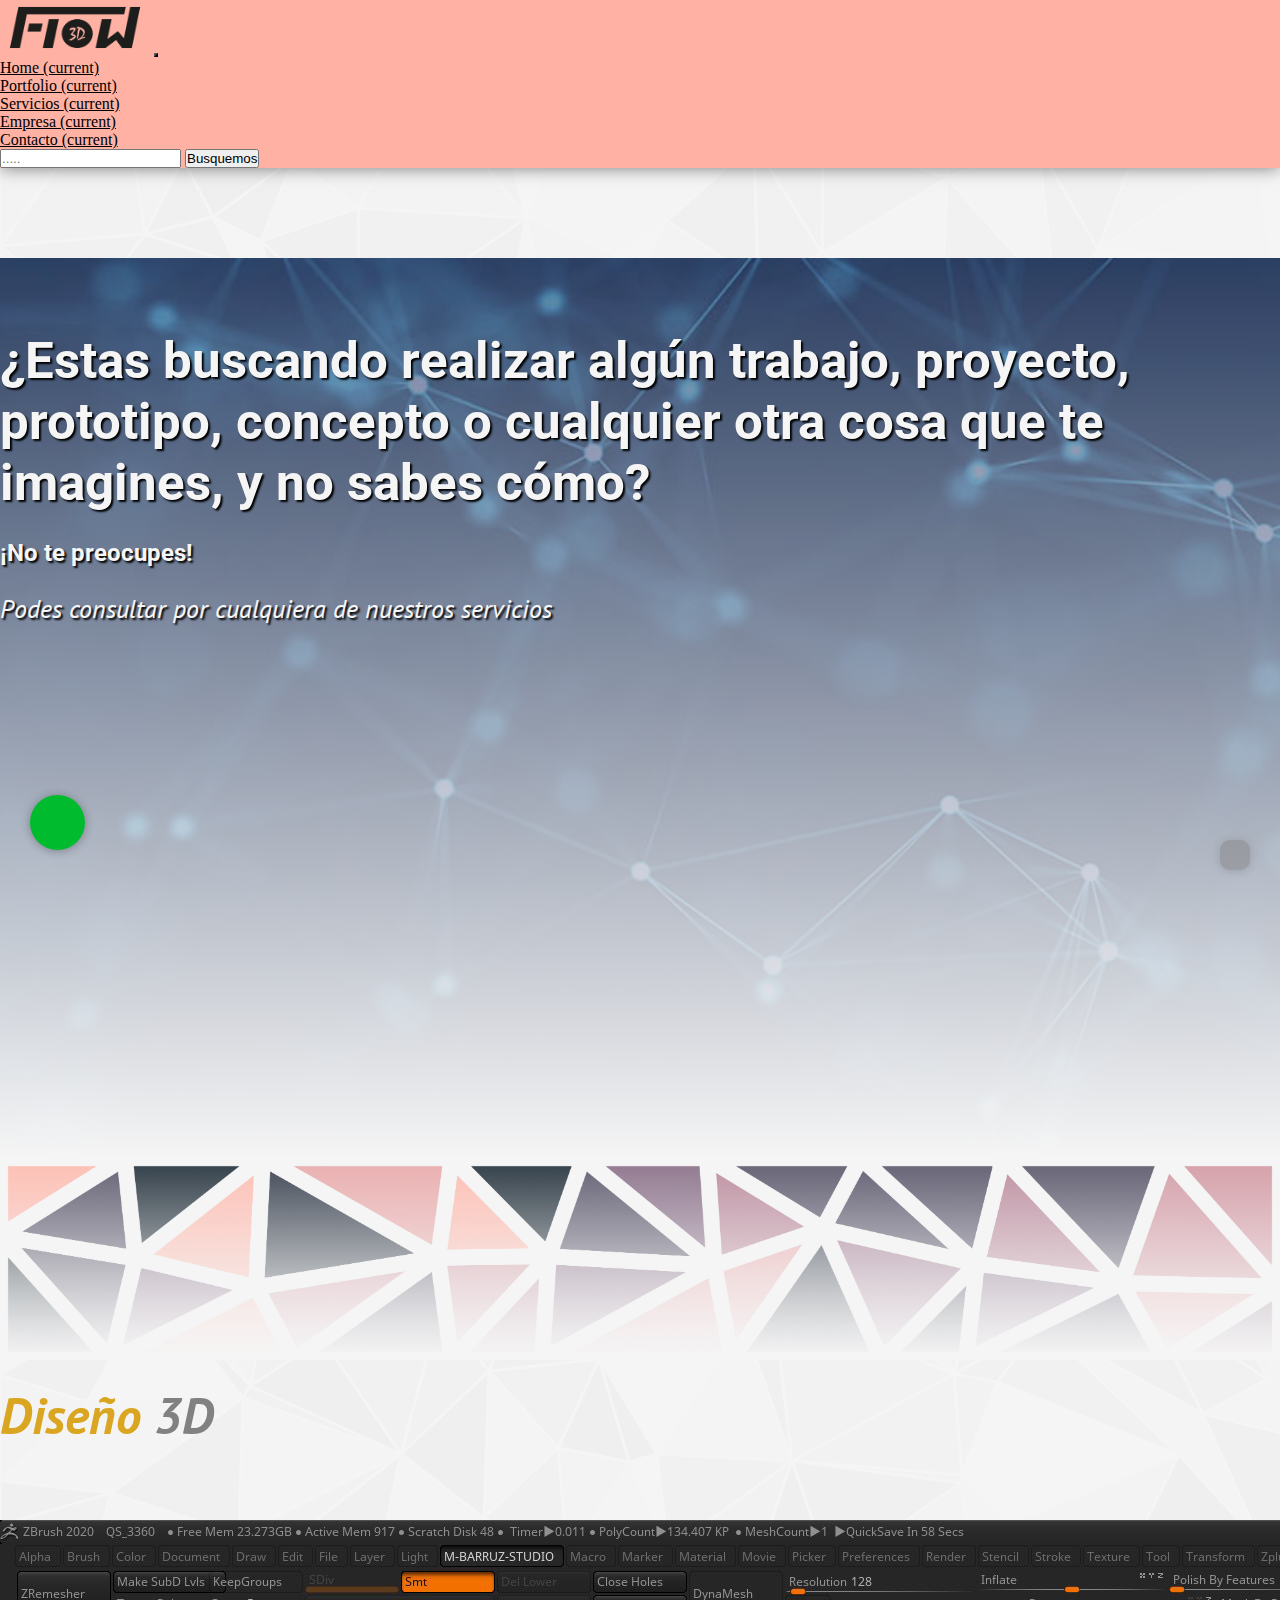
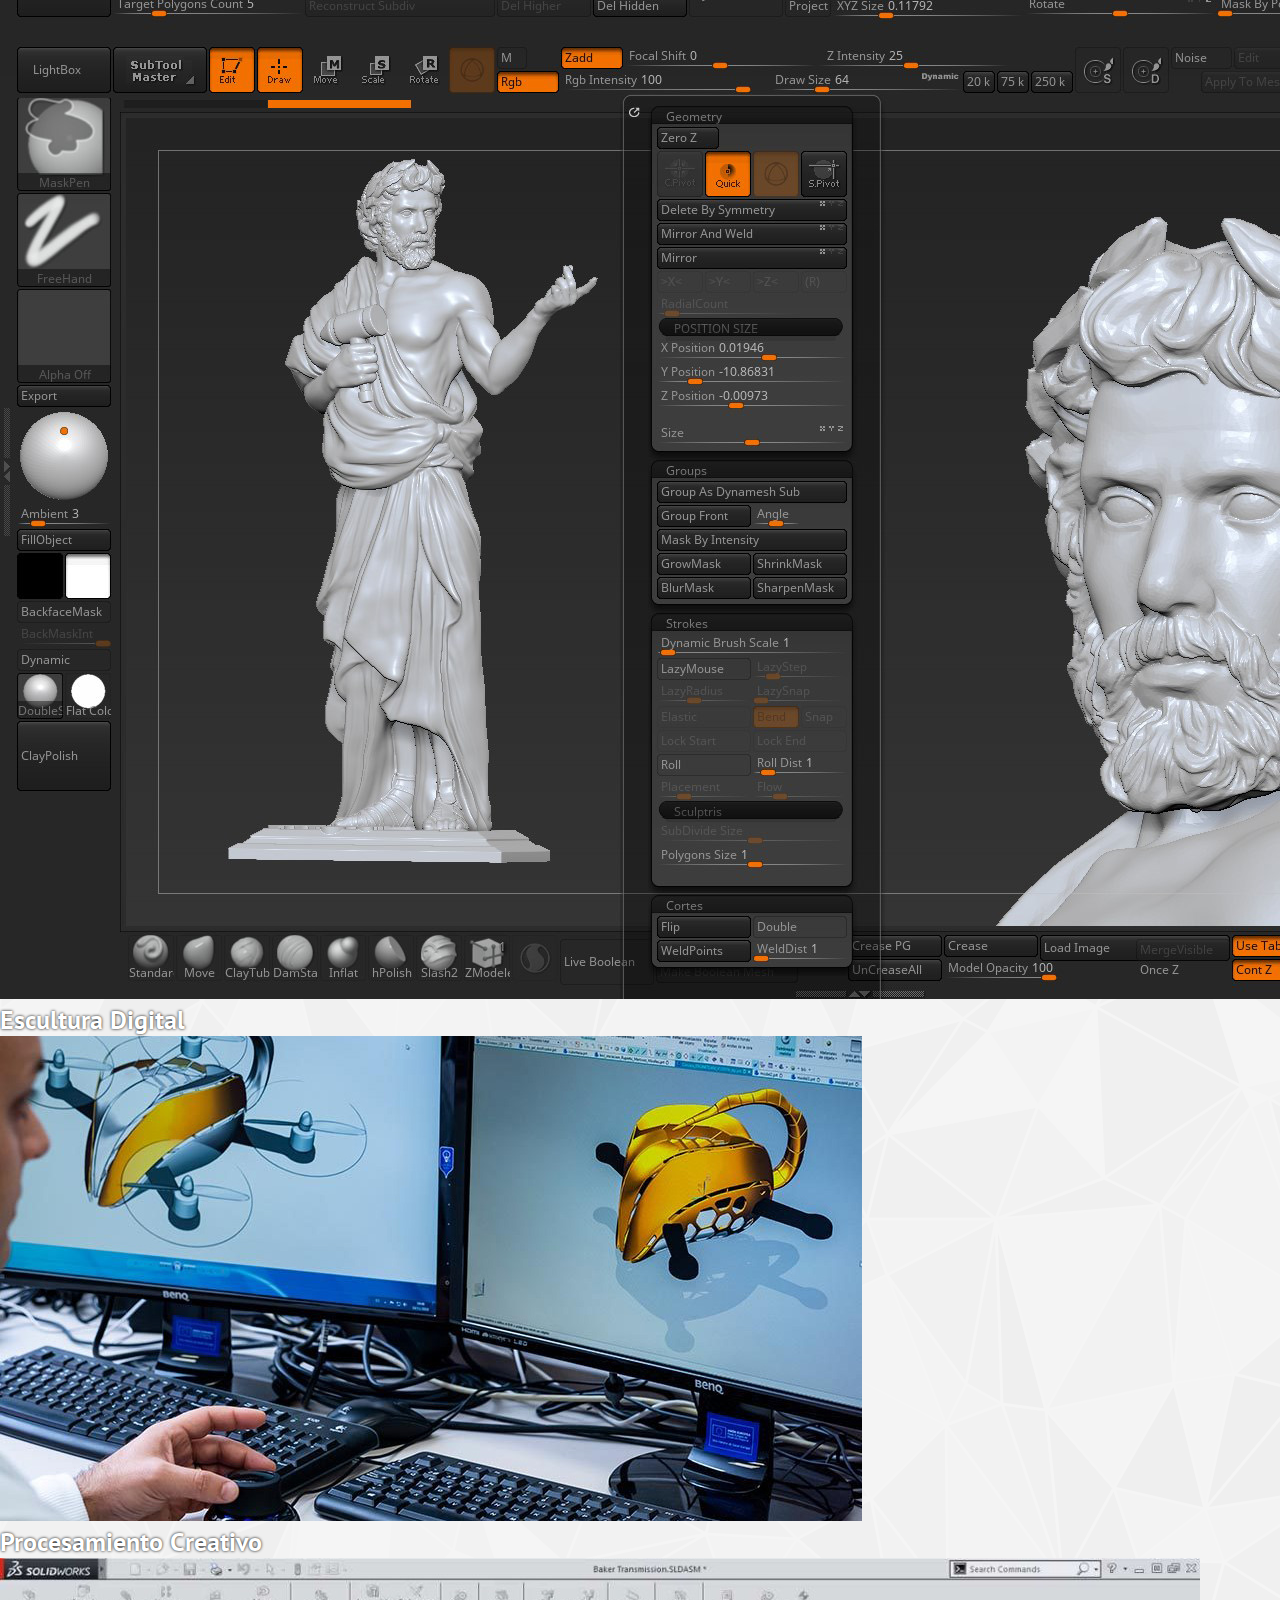
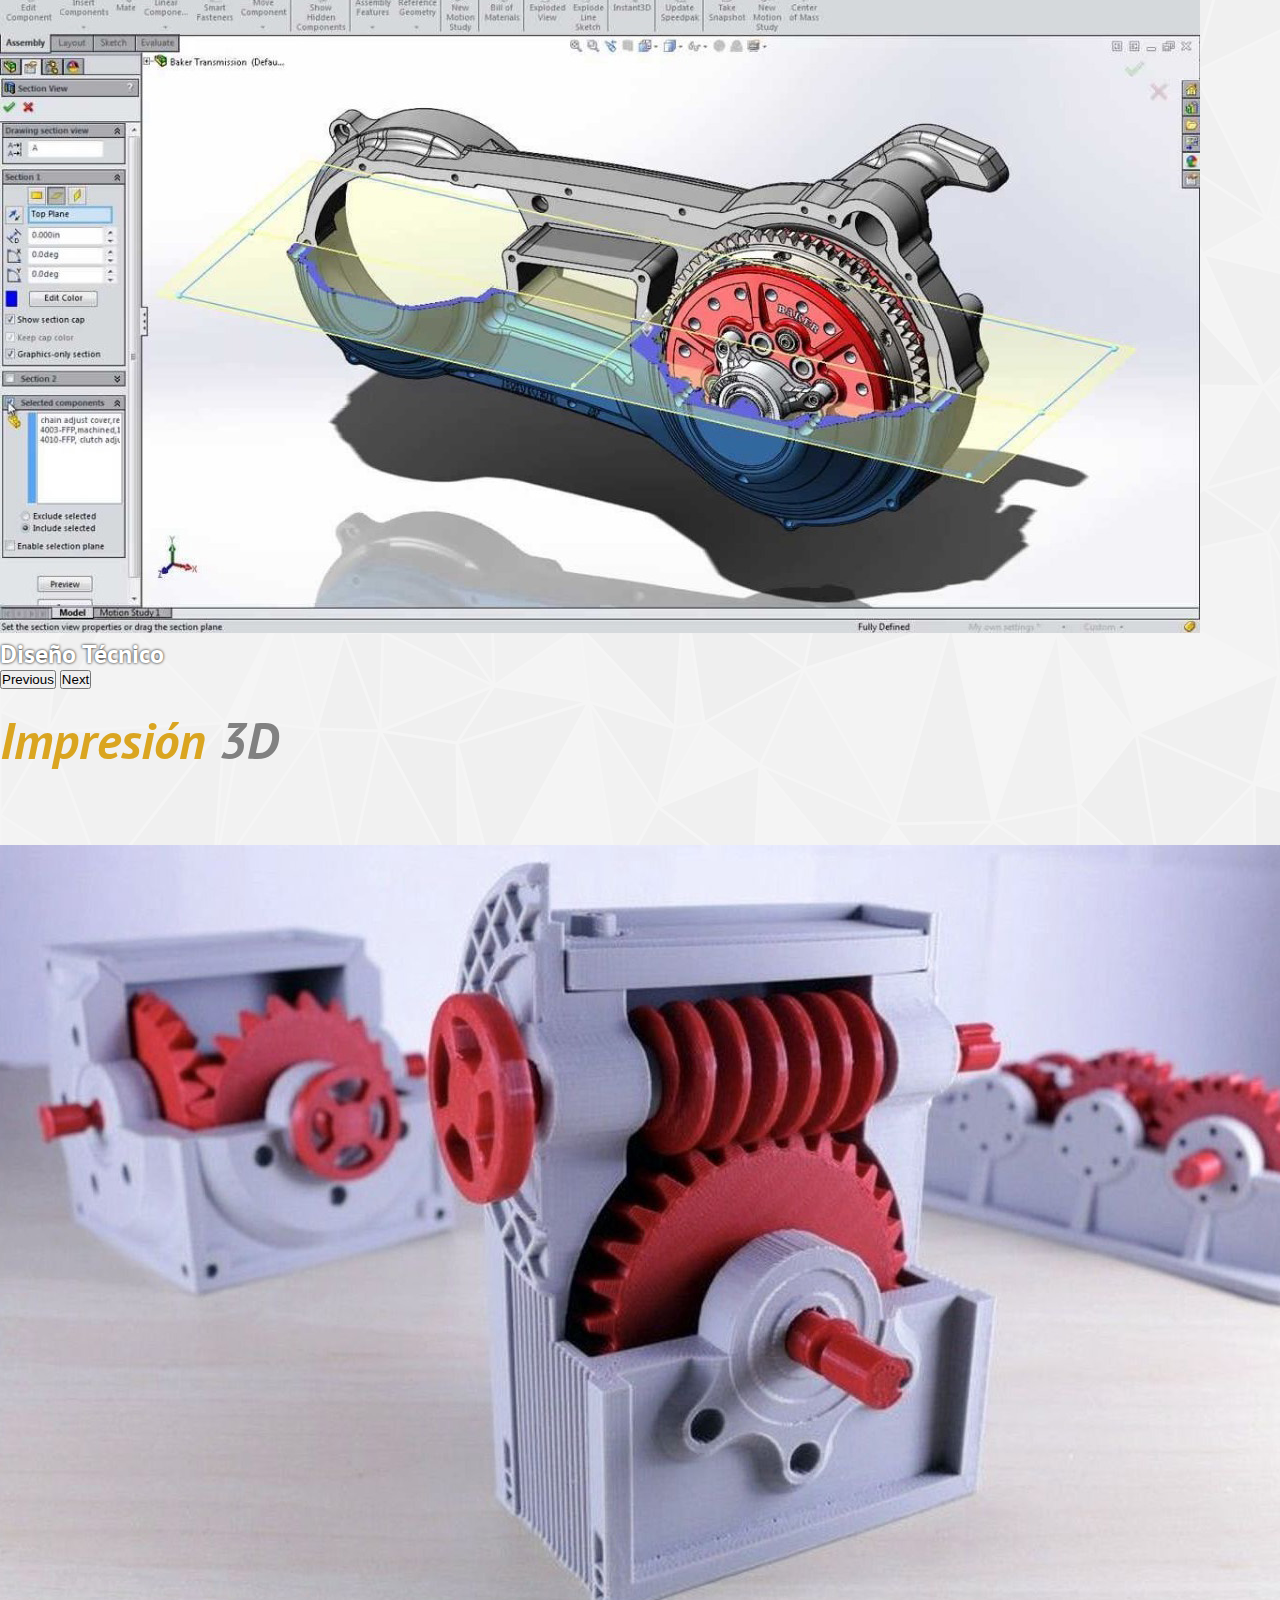
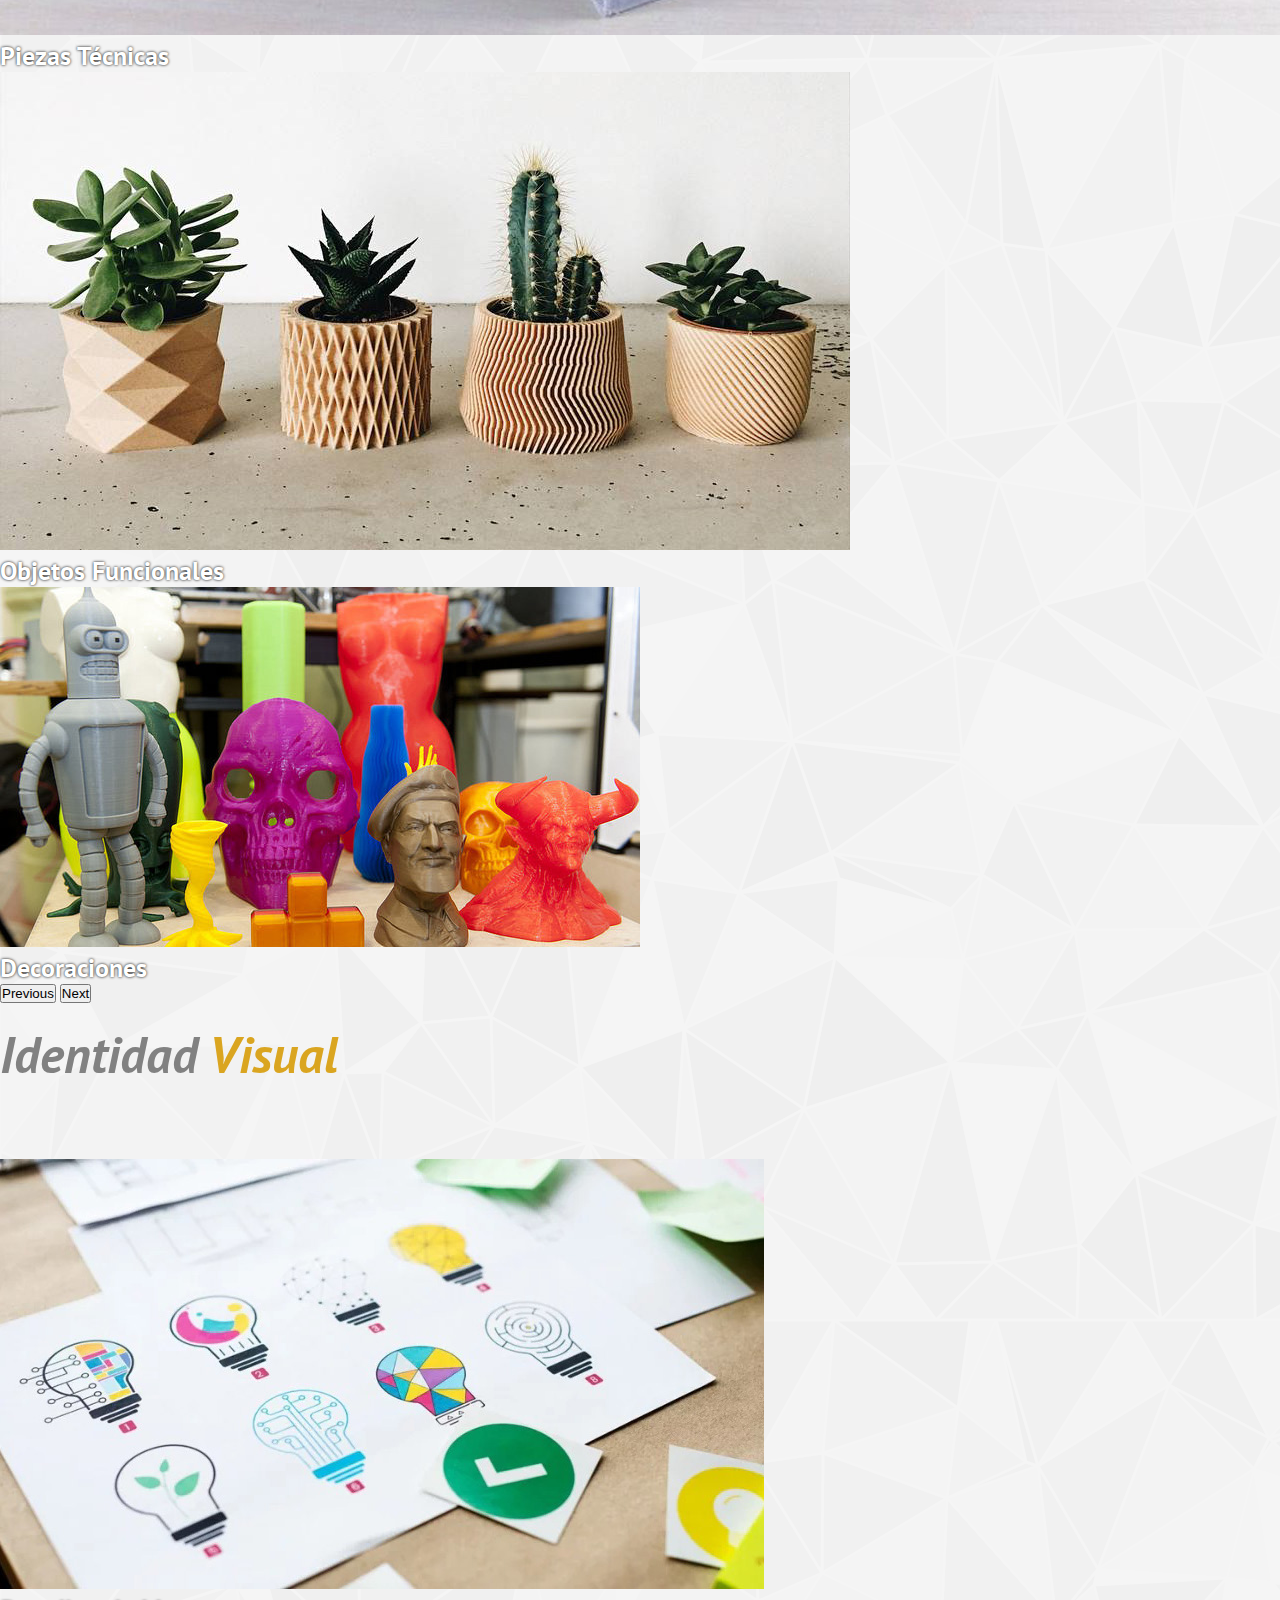
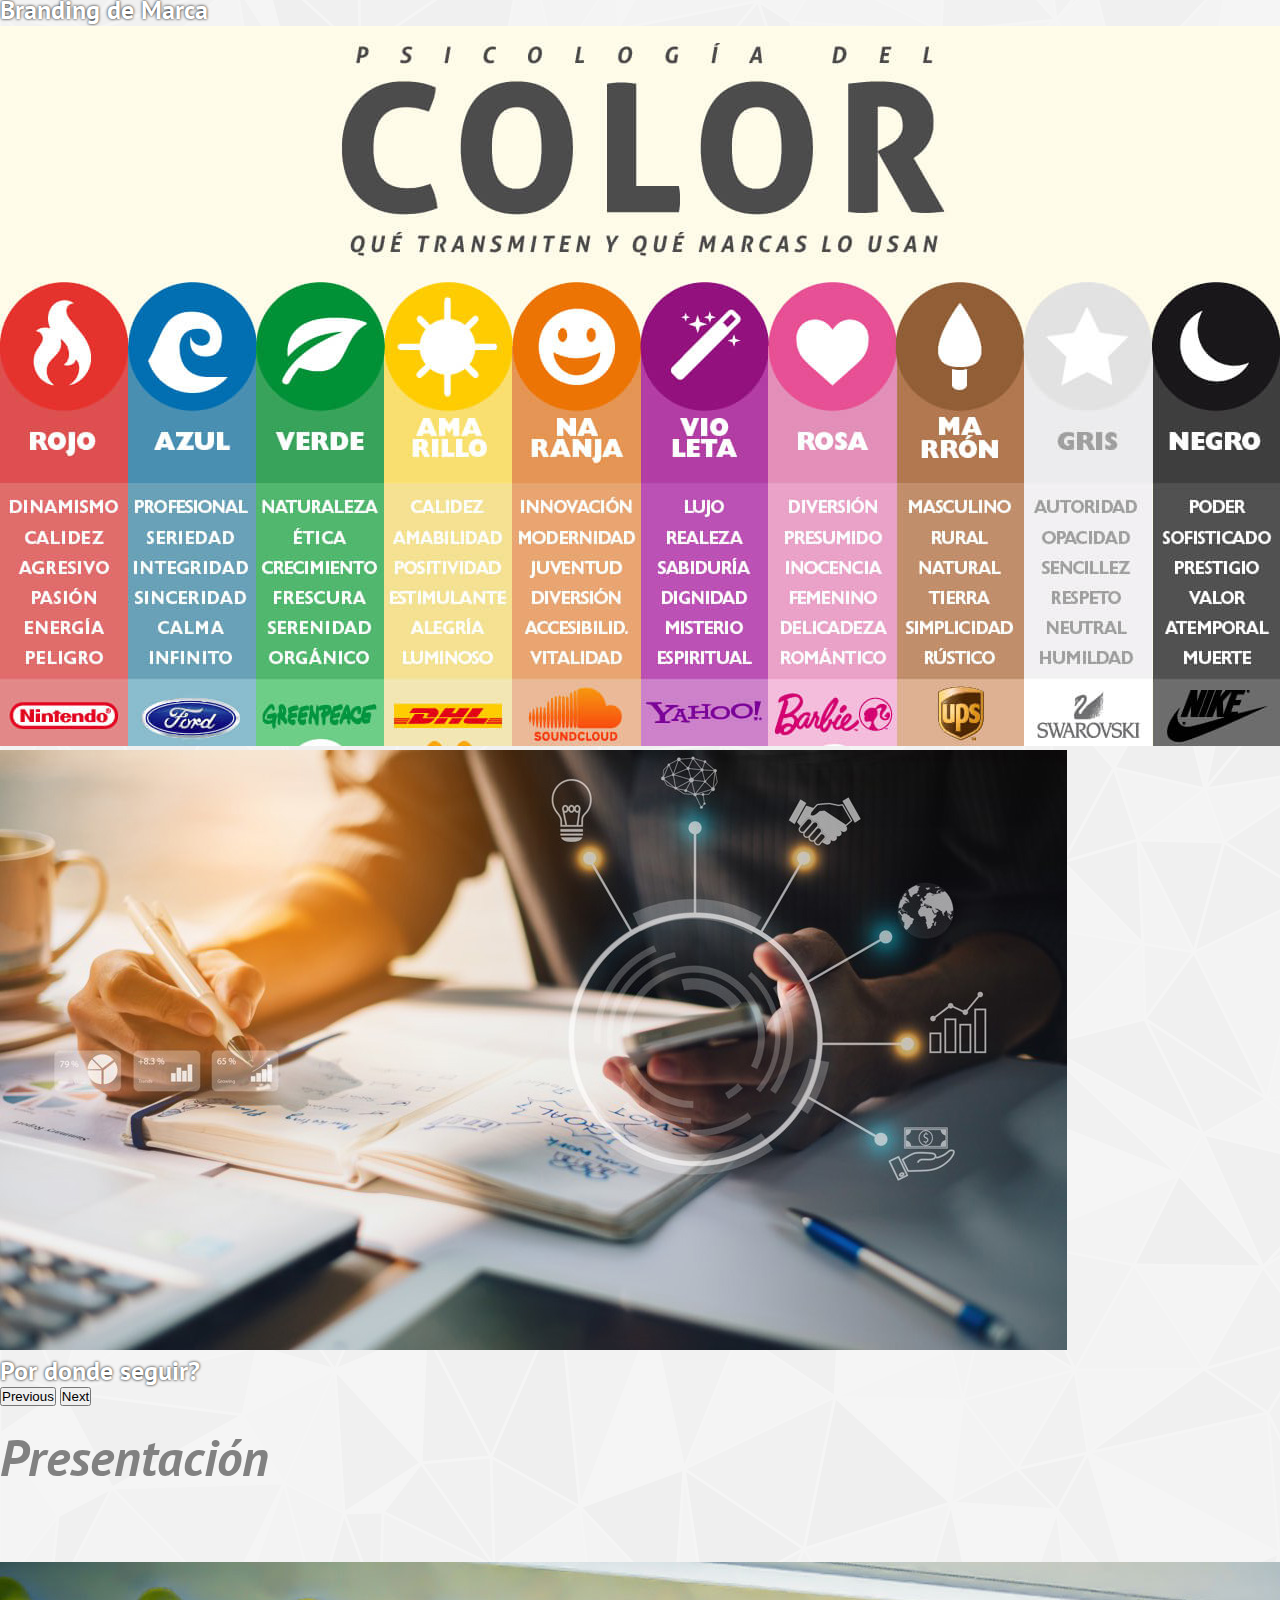
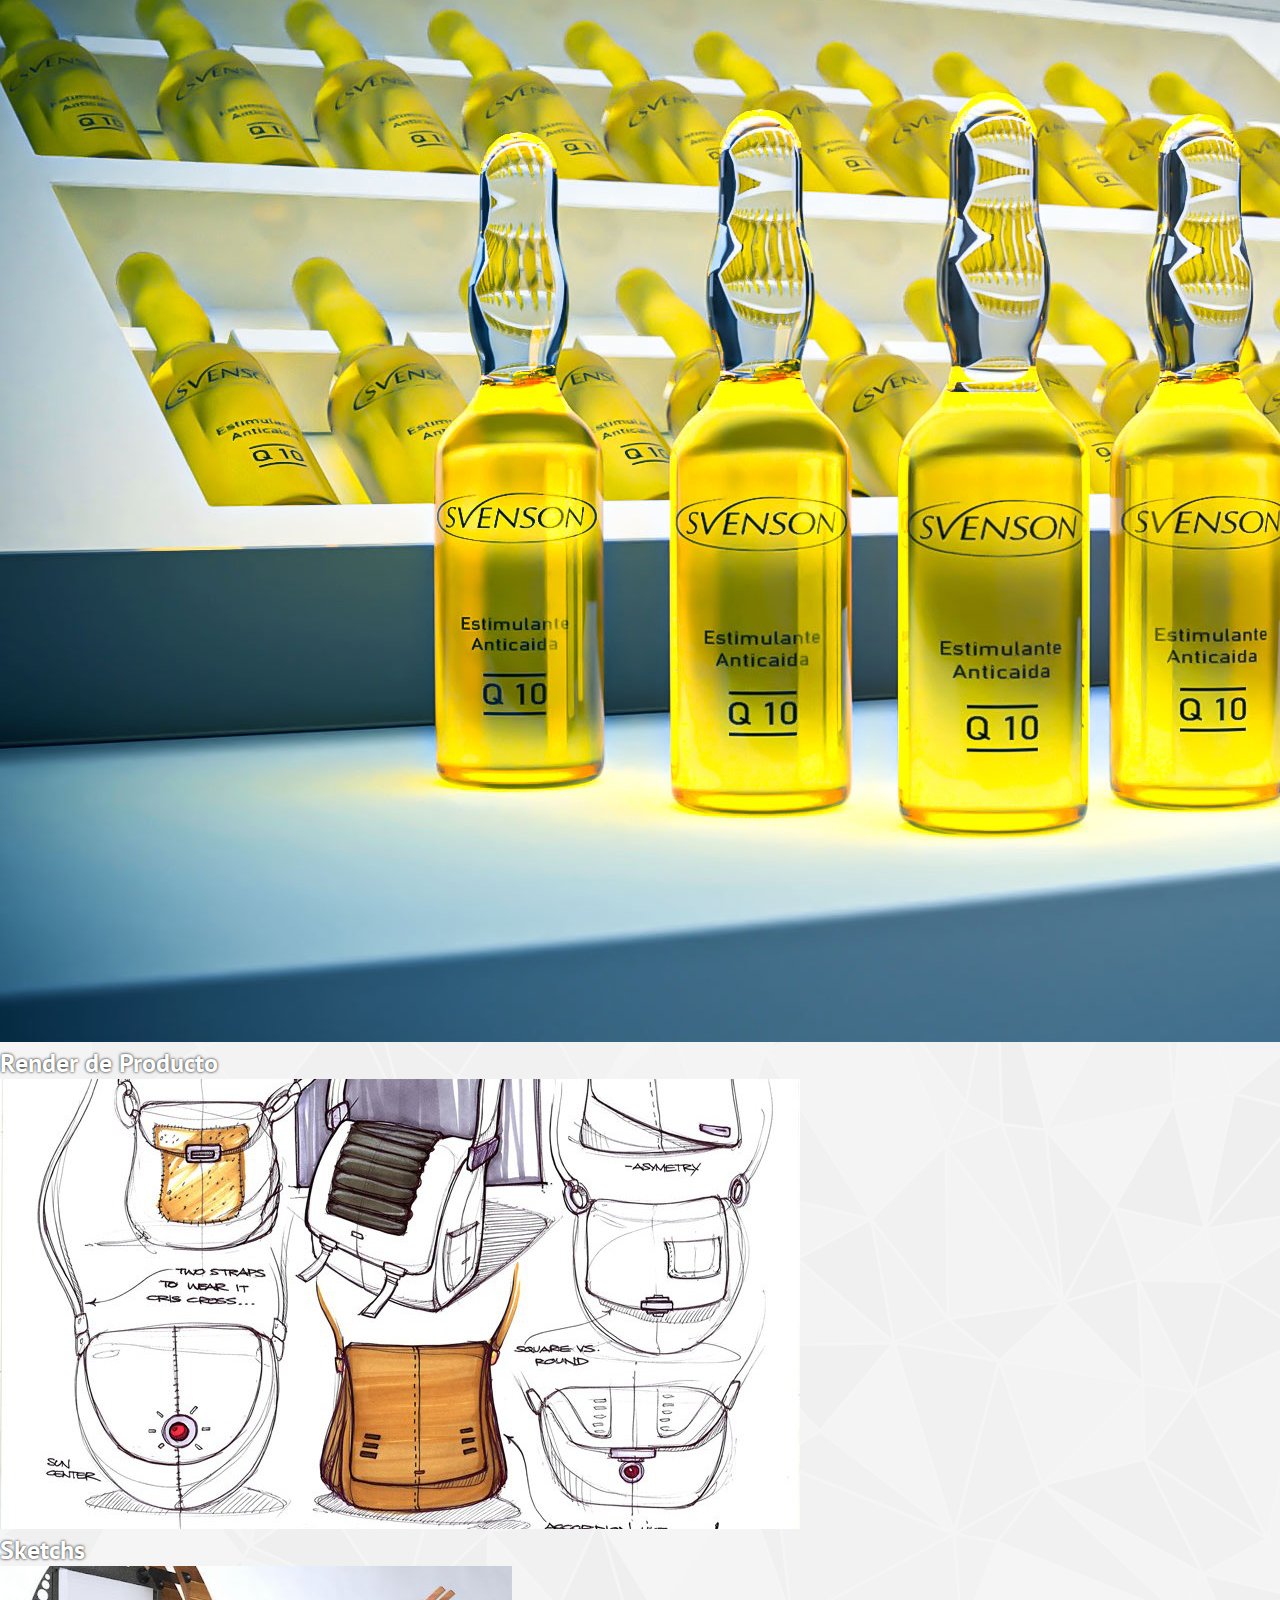
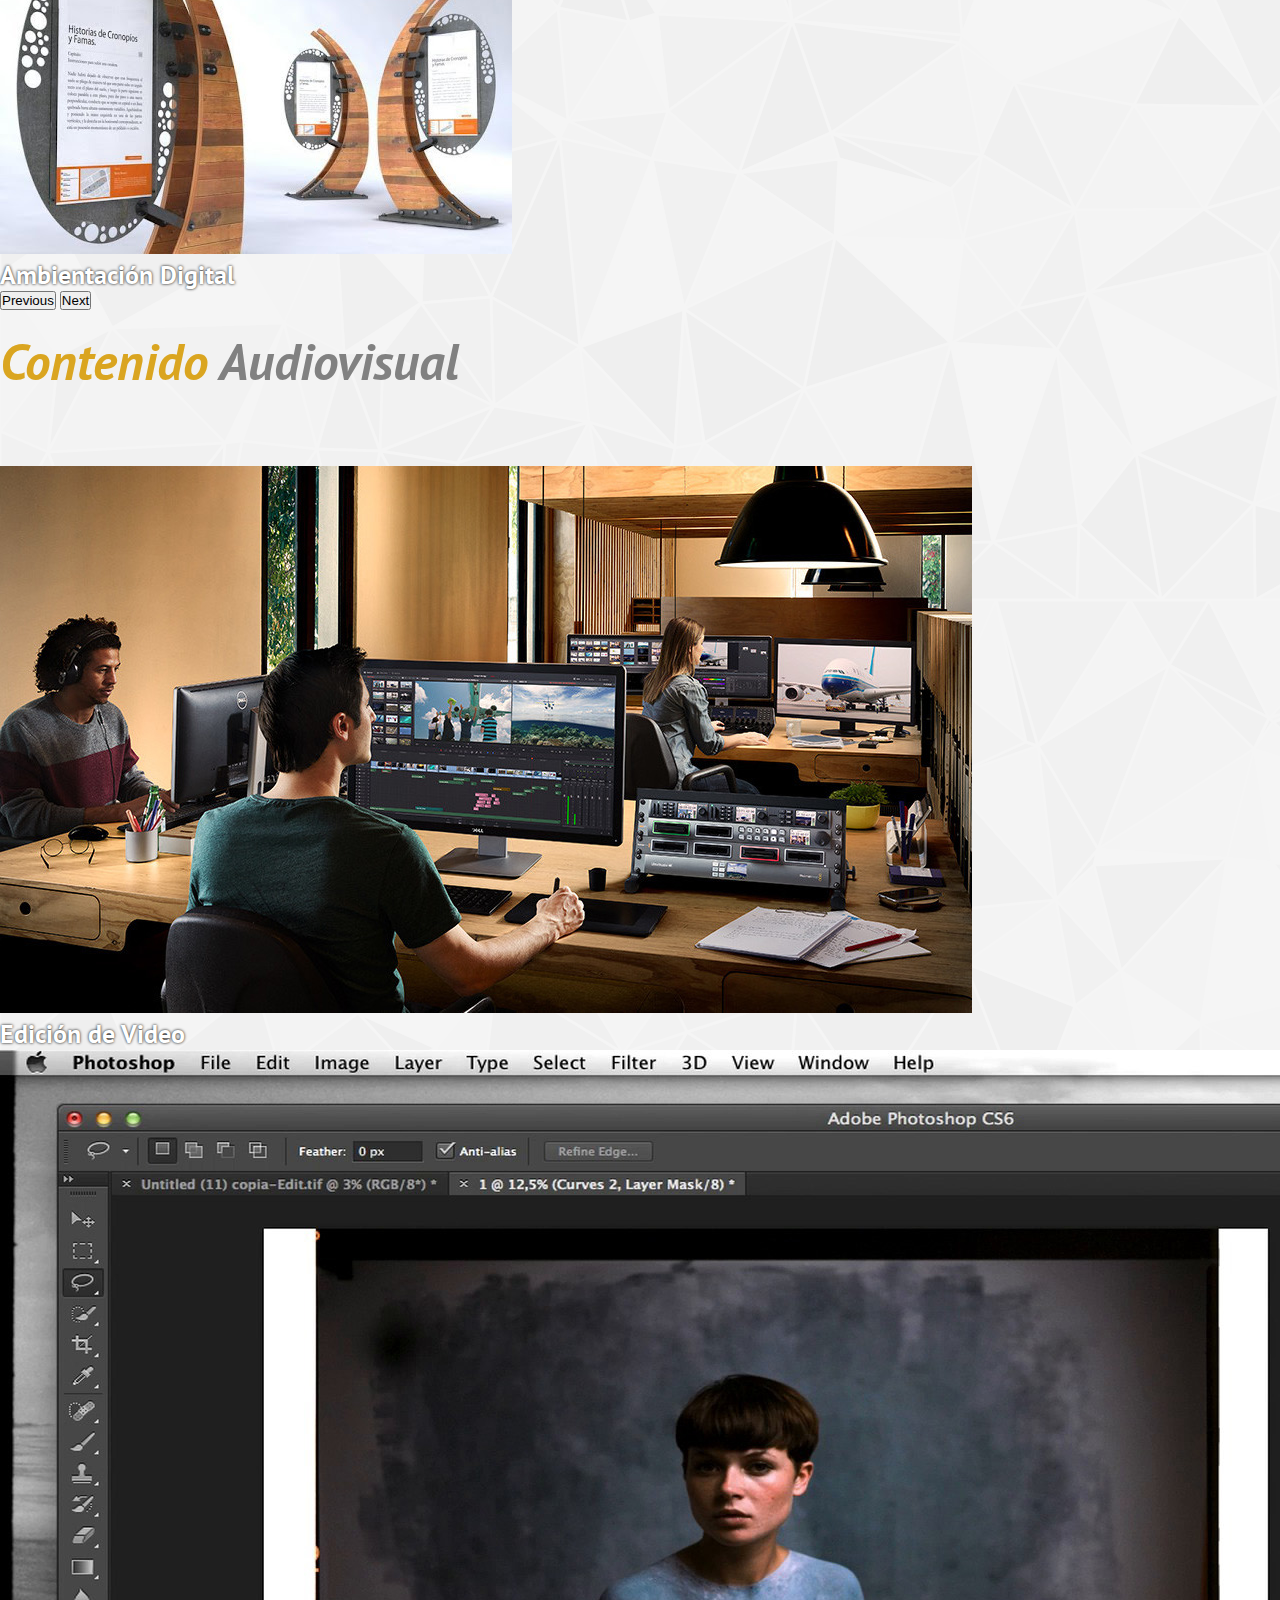
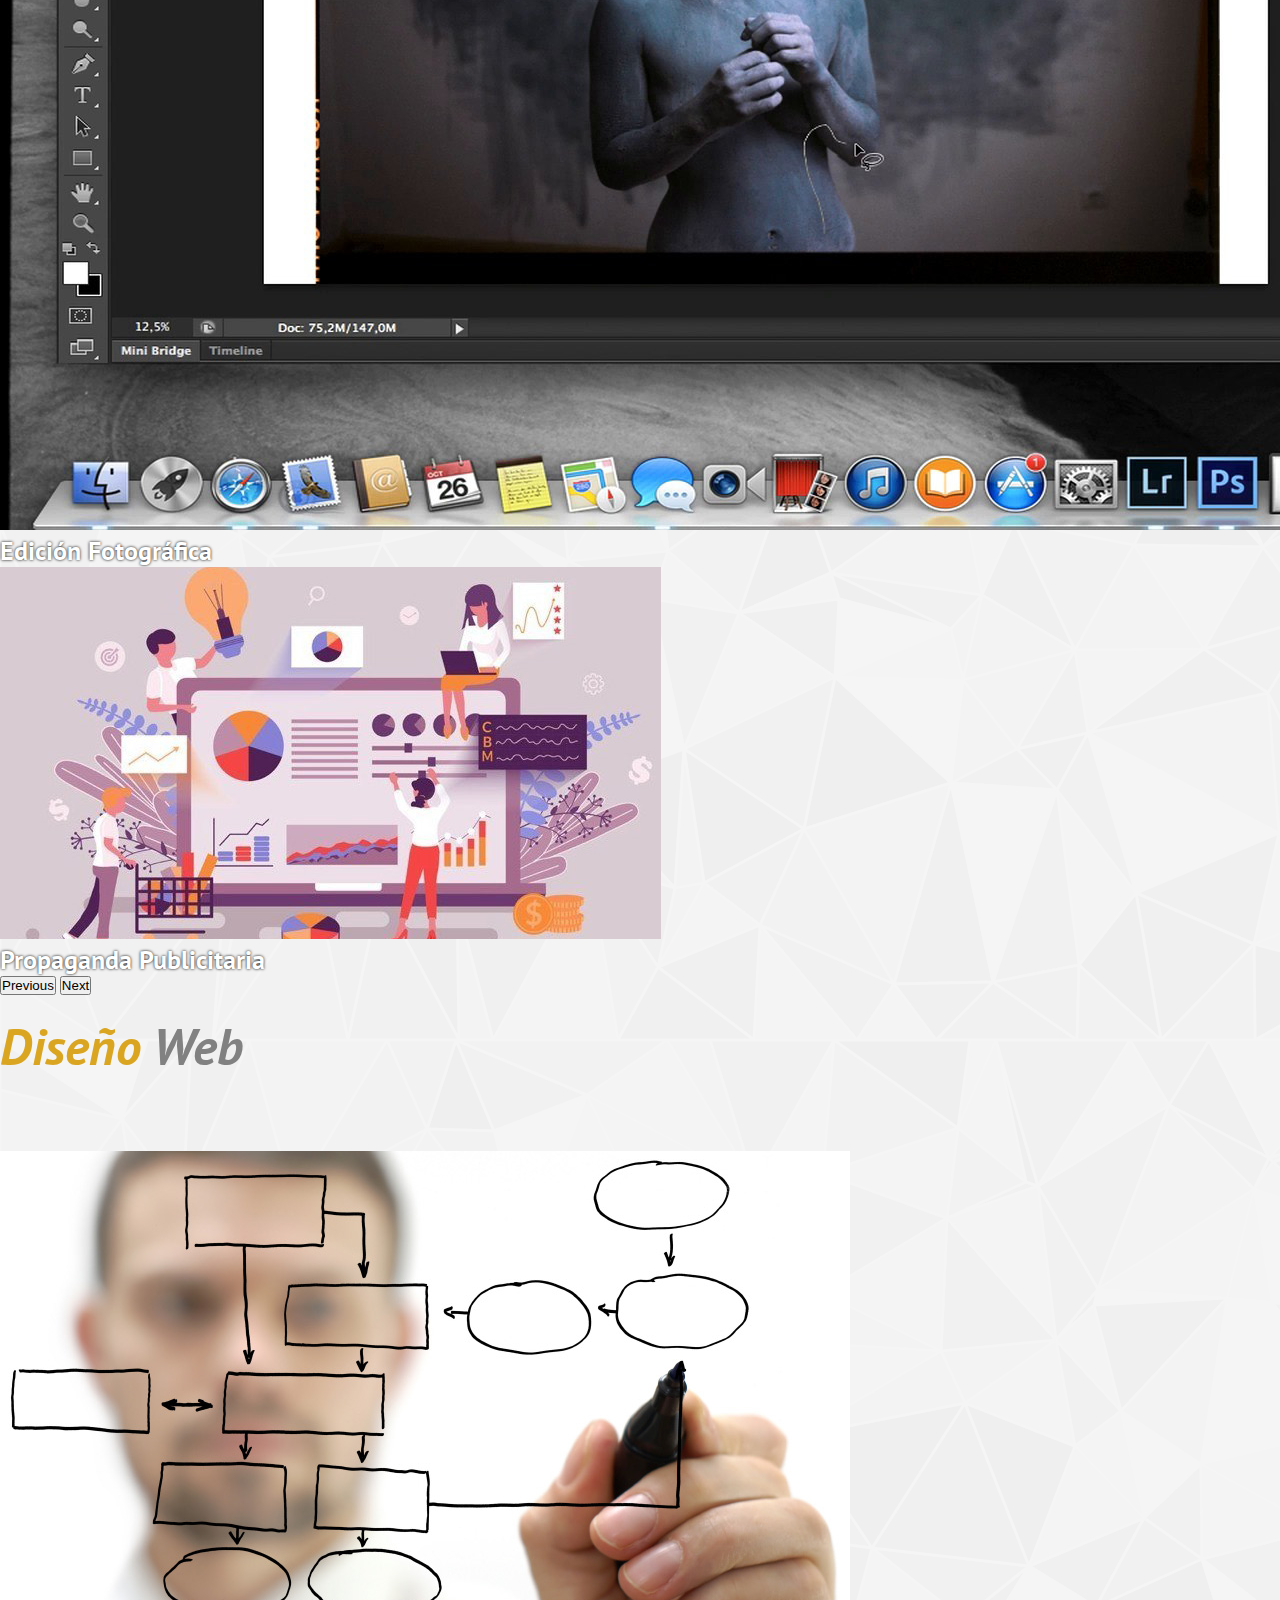
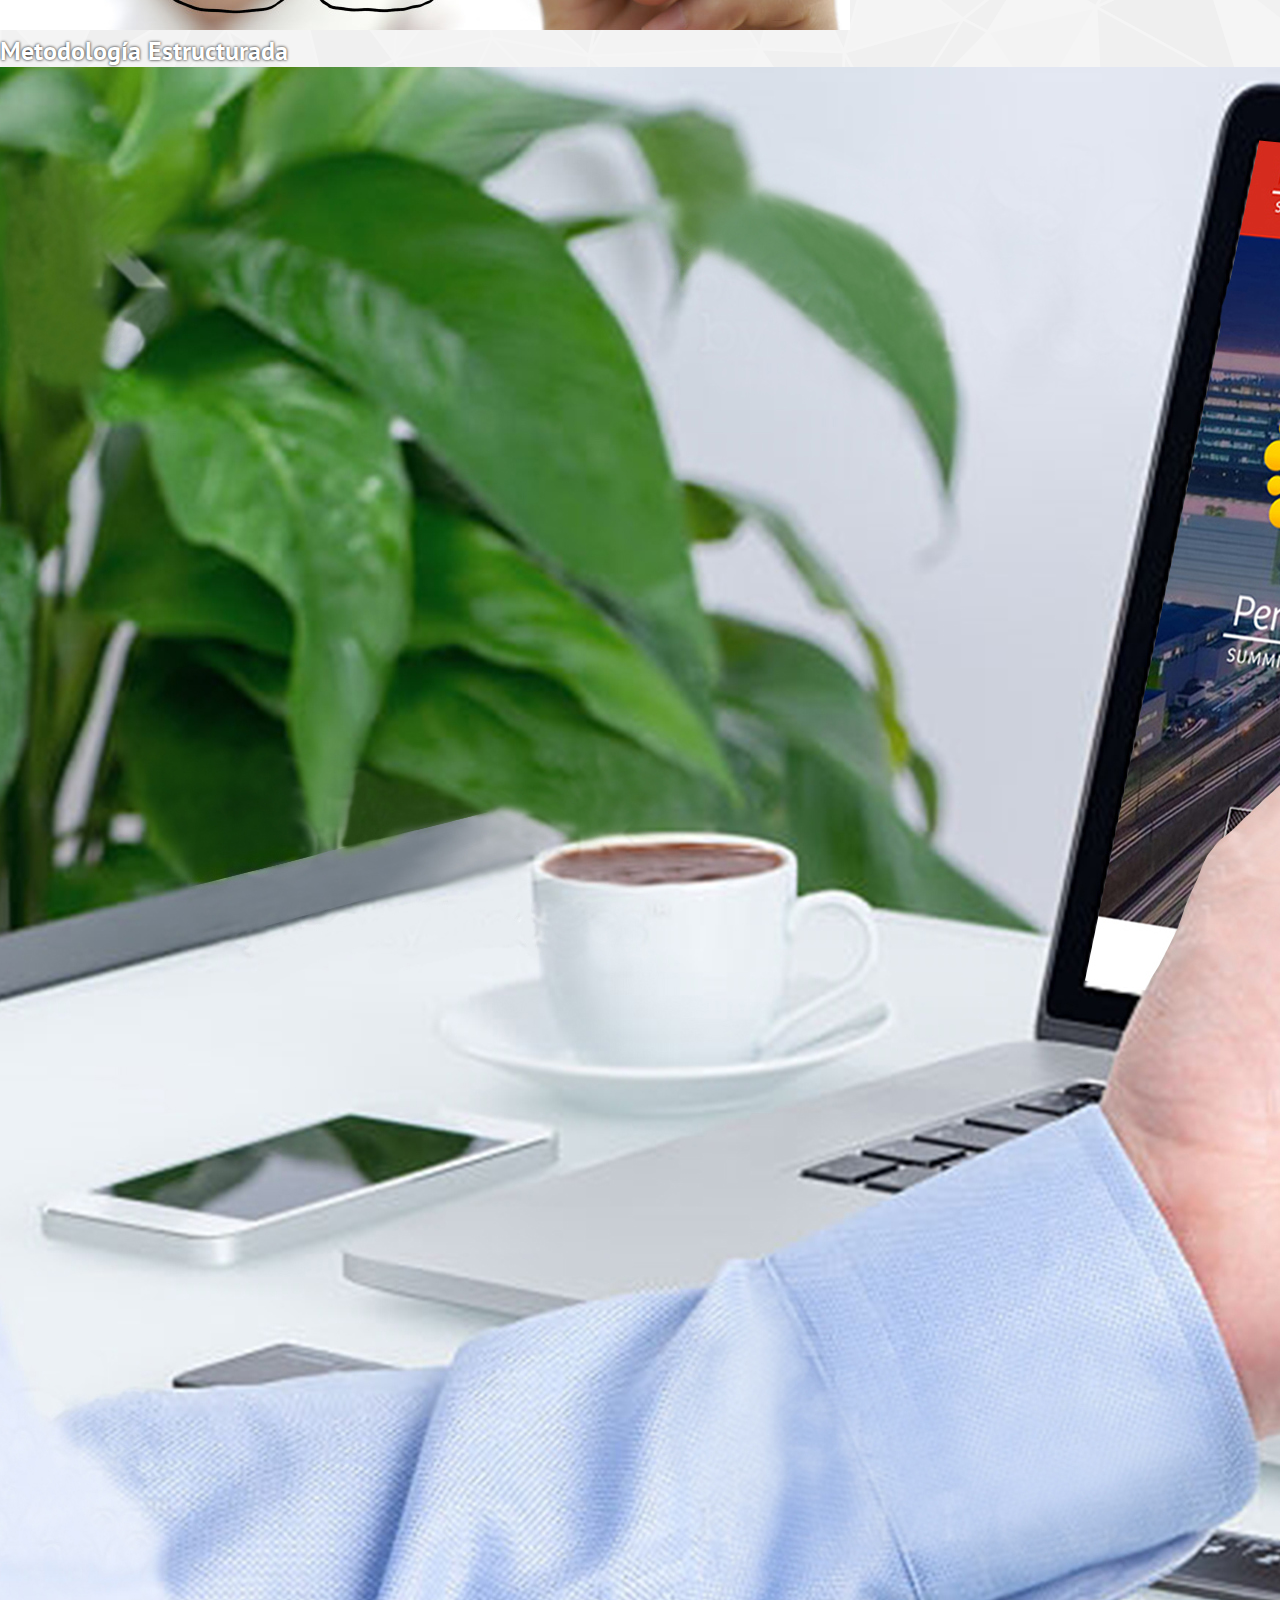
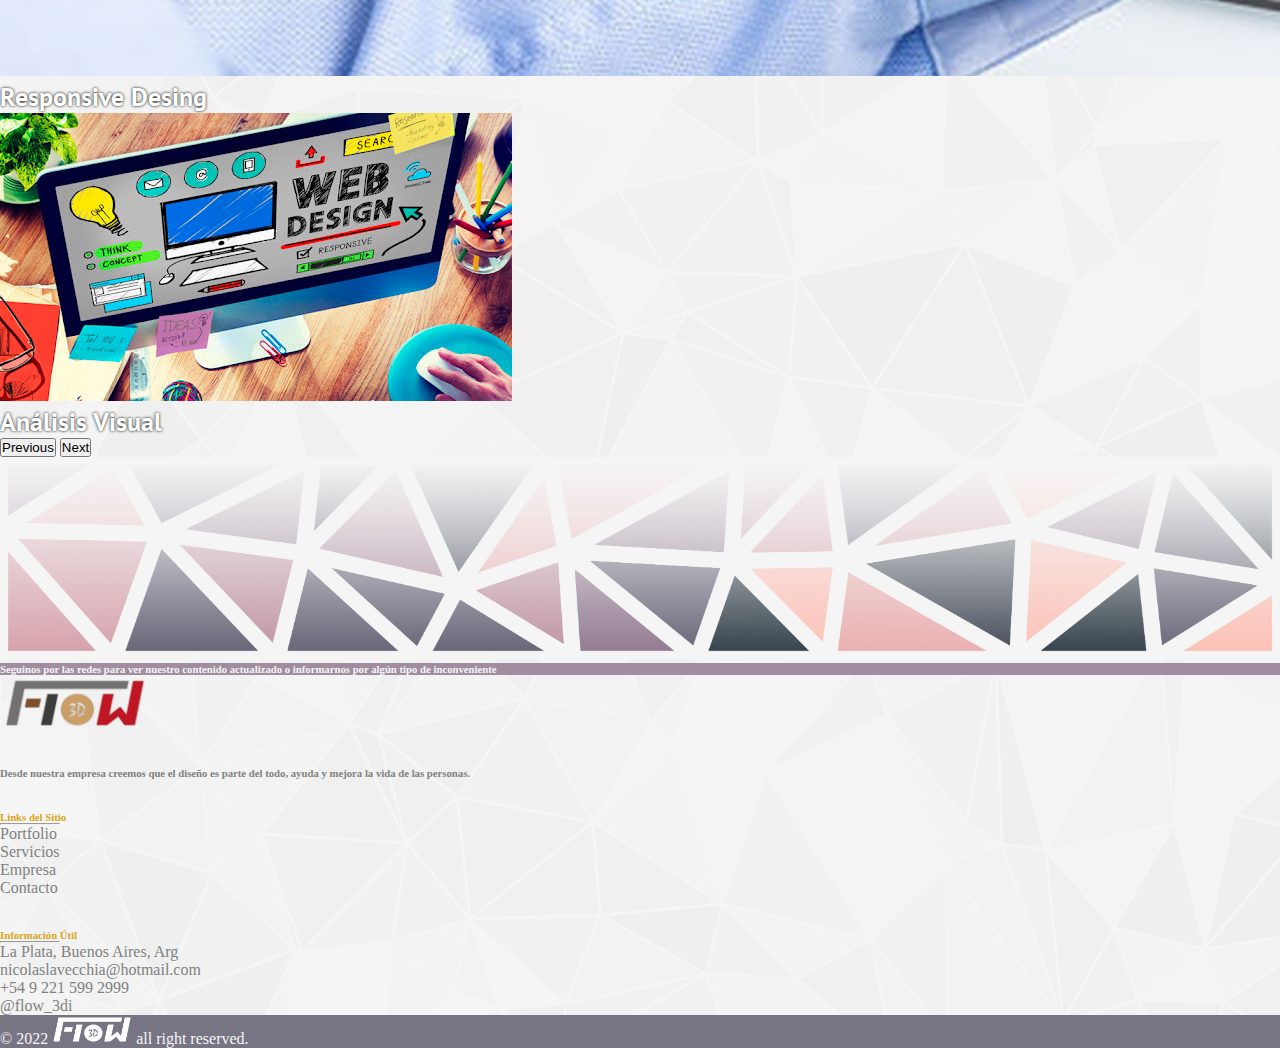
<file: Pages/servicios.html>
<!DOCTYPE html>
<html lang="en">
<head>
    <meta charset="UTF-8">
    <meta http-equiv="X-UA-Compatible" content="IE=edge">
    <meta name="viewport" content="width=device-width, initial-scale=1.0">

    <!-- meta description -->
    <meta name="description" content="Realización de contenido audiovisual, diseño y animación 3d, identidad visual, branding, rendering y más.">
    <!-- meta description -->
    
    <!-- meta keywords -->
    <meta name="keywords" content="Diseño 3d, impresión 3d, escultura digital, creatividad, procesamiento, diseño técnico, piezas, proyectos, objetos, decoraciones, arte, identidad visual, branding, color, presentaciones, rendering, ambientación, edición, videos, fotografías, propaganda, publicidad, diseño web, marketing, metodologías, estrategias, análisis">
    <!-- meta keywords -->

    <!-- cnd bootstrap -->
    <link rel="stylesheet" href="https://cdn.jsdelivr.net/npm/bootstrap@4.6.1/dist/css/bootstrap.min.css" integrity="sha384-zCbKRCUGaJDkqS1kPbPd7TveP5iyJE0EjAuZQTgFLD2ylzuqKfdKlfG/eSrtxUkn" crossorigin="anonymous">
    <!-- cnd bootstrap -->

    <!-- cnd font awesome -->
    <link rel="stylesheet" href="https://cdnjs.cloudflare.com/ajax/libs/font-awesome/6.0.0-beta3/css/all.min.css" integrity="sha512-Fo3rlrZj/k7ujTnHg4CGR2D7kSs0v4LLanw2qksYuRlEzO+tcaEPQogQ0KaoGN26/zrn20ImR1DfuLWnOo7aBA==" crossorigin="anonymous" referrerpolicy="no-referrer" />
    <!-- cnd font awesome -->

    <!-- Archivo de estilos -->
    <link rel="stylesheet" href="../ScssServicios/servicios.css">
    <!-- Archivo de estilos -->

    <!-- Favicon -->
    <link rel="shortcut icon" href="../Images/3DFaviconPlus.png">
    <!-- Favicon -->

    <!-- Titulo -->
    <title> Ofrecemos servicios personalizados</title>
    <!-- Titulo -->

</head>

<!-- inicio vista -->
<body>

    <!-- inicio header -->

    <header class="container-fluid row header" id="header">

        <!-- inicio navbar -->
        <nav class="navbar col-12 navbar-expand-lg fixed-top navbar-light bg-light">
            <a class="navbar-brand" href="../index.html"> <img src="../Images/FlowNegro.png" alt="Logo de la Empresa" width="150"></a>
            <button class="navbar-toggler" type="button" data-toggle="collapse" data-target="#navbarSupportedContent"
                aria-controls="navbarSupportedContent" aria-expanded="false" aria-label="Toggle navigation">
                <span class="navbar-toggler-icon"></span>
            </button>
            <div class="collapse navbar-collapse" id="navbarSupportedContent">
                <ul class="navbar-nav ml-auto">
                    <li class="nav-item active">
                        <a class="nav-link" id="home" href="../index.html"> <i class="fas fa-home"></i> Home <span class="sr-only">(current)</span></a>
                    </li>
                    <li class="nav-item active">
                        <a class="nav-link" id="work" href="./trabajos.html"> <i class="fas fa-dice-d6"></i> Portfolio <span class="sr-only">(current)</span></a>
                    </li>
                    <li class="nav-item active">
                        <a class="nav-link" id="services" href="../Pages/servicios.html"> <i class="fab fa-hubspot"></i> Servicios <span class="sr-only">(current)</span></a>
                    </li>
                    <li class="nav-item active">
                        <a class="nav-link" id="nosotros" href="../Pages/nosotros.html"> <i class="fas fa-user-astronaut"></i> Empresa <span class="sr-only">(current)</span></a>
                    </li>
                    <li class="nav-item active">
                        <a class="nav-link" id="contact" href="../Pages/contacto.html"> <i class="far fa-star"></i> Contacto <span class="sr-only">(current)</span></a>
                    </li>
                </ul>
                <form class="form-inline my-2 my-lg-0">
                    <input class="form-control mr-sm-2" type="search" placeholder="....." aria-label="Search">
                    <button class="btn btn-dark my-2 my-sm-0" type="submit">Busquemos</button>
                </form>
            </div>
        </nav>
        <!-- fin navbar -->

        <!-- boton whatsapp -->
        <a class="whatsapp" href="https://wa.me/+5492215992999?text=Hola,%20me%20interesa%20cotizar%20un%20proyecto.%20Escribime" target="_blank"> 
            <i class="fab fa-whatsapp"></i>
        </a>
        <!-- boton whatsapp -->


    </header>
    <!-- fin header -->

    <!-- inicio main -->
    <main class="main">

        <!-- inicio jumbotron -->
        <div class="jumbotron-3 row">
            <h1 class="display-4 col-12">¿Estas buscando realizar algún trabajo, proyecto, prototipo, concepto o cualquier otra cosa que te imagines, y no sabes cómo? </h1>
            <h2 class="col-12 text-center">¡No te preocupes! </h2>
            <p class="col-12 parrafo3 text-center"> Podes consultar por cualquiera de nuestros servicios </p>
        </div>
        <!-- fin jumbotron -->

        <!-- inicio division -->
        <div class="division">
            <img src="../Images/divisionPages.jpg" alt="División de Pagina">
        </div> 
        <!-- fin division -->

        <!-- boton volver header -->
        <a class="btn-flecha" href="#header">
            <i class="fas fa-arrow-up"></i>
        </a>
        <!-- boton volver header -->


        <div class="container">

            <!-- inicio carrouseles -->
            <div class="row">

                <!-- inicio carrousel 1 -->
                <div class="left1 col-xs-12 col-md-6">
                    <h2 class="text-center"> Diseño <span>3D</span> </h2>
                    <div id="carousel1" class="carousel slide" data-ride="carousel">
                        <ol class="carousel-indicators">
                            <li data-target="#carousel1" data-slide-to="0" class="active"></li>
                            <li data-target="#carousel1" data-slide-to="1" class="active"></li>
                            <li data-target="#carousel1" data-slide-to="2" class="active"></li>
                        </ol>
                        <div class="carousel-inner">
                            <div class="carousel-item active">
                                <img src="../Images/Diseño3D/diseño3d1.jpg" class="d-block w-100" alt="Escultura Digital">
                                <div class="carousel-caption d-none d-md-block">
                                    <h5>Escultura Digital</h5>
                                </div>
                            </div>
                            <div class="carousel-item">
                                <img src="../Images/Diseño3D/diseño3d2.jpg" class="d-block w-100" alt="Procesamiento Creativo">
                                <div class="carousel-caption d-none d-md-block">
                                    <h5>Procesamiento Creativo</h5>
                                </div>
                            </div>
                            <div class="carousel-item">
                                <img src="../Images/Diseño3D/diseño3d3.jpg" class="d-block w-100" alt="Diseño Técnico">
                                <div class="carousel-caption d-none d-md-block">
                                    <h5>Diseño Técnico</h5>
                                </div>
                            </div>
                        </div>
                        <button class="carousel-control-prev" type="button" data-target="#carousel1" data-slide="prev">
                            <span class="carousel-control-prev-icon" aria-hidden="true"></span>
                            <span class="sr-only">Previous</span>
                        </button>
                        <button class="carousel-control-next" type="button" data-target="#carousel1" data-slide="next">
                            <span class="carousel-control-next-icon" aria-hidden="true"></span>
                            <span class="sr-only">Next</span>
                        </button>
                    </div>
                </div>
                <!-- fin carrousel 1 -->
                
                <!-- inicio carrousel 2 -->
                <div class="left1 col-xs-12 col-md-6">
                    <h2 class="text-center"> Impresión <span>3D</span> </h2>
                    <div id="carousel2" class="carousel slide" data-ride="carousel">
                        <ol class="carousel-indicators">
                            <li data-target="#carousel2" data-slide-to="0" class="active"></li>
                            <li data-target="#carousel2" data-slide-to="1" class="active"></li>
                            <li data-target="#carousel2" data-slide-to="2" class="active"></li>
                        </ol>
                        <div class="carousel-inner">
                            <div class="carousel-item active">
                                <img src="../Images/Impresion3D/impresion3d1.jpg" class="d-block w-100" alt="Piezas Técnicas">
                                <div class="carousel-caption d-none d-md-block">
                                    <h5>Piezas Técnicas</h5>
                                </div>
                            </div>
                            <div class="carousel-item">
                                <img src="../Images/Impresion3D/impresion3d2.jpg" class="d-block w-100" alt="Objetos Funcionales">
                                <div class="carousel-caption d-none d-md-block">
                                    <h5>Objetos Funcionales</h5>
                                </div>
                            </div>
                            <div class="carousel-item">
                                <img src="../Images/Impresion3D/impresion3d3.jpg" class="d-block w-100" alt="Decoraciones">
                                <div class="carousel-caption d-none d-md-block">
                                    <h5>Decoraciones</h5>
                                </div>
                            </div>
                        </div>
                        <button class="carousel-control-prev" type="button" data-target="#carousel2" data-slide="prev">
                            <span class="carousel-control-prev-icon" aria-hidden="true"></span>
                            <span class="sr-only">Previous</span>
                        </button>
                        <button class="carousel-control-next" type="button" data-target="#carousel2" data-slide="next">
                            <span class="carousel-control-next-icon" aria-hidden="true"></span>
                            <span class="sr-only">Next</span>
                        </button>
                    </div>
                </div>
                <!-- fin carrousel 2 -->
                
                <!-- inicio carrousel 3 -->
                <div class="left1 col-xs-12 col-md-6">
                    <h2 class="text-center"> <span>Identidad </span> Visual </h2>
                    <div id="carousel3" class="carousel slide" data-ride="carousel">
                        <ol class="carousel-indicators">
                            <li data-target="#carousel3" data-slide-to="0" class="active"></li>
                            <li data-target="#carousel3" data-slide-to="1" class="active"></li>
                            <li data-target="#carousel3" data-slide-to="2" class="active"></li>
                        </ol>
                        <div class="carousel-inner">
                            <div class="carousel-item active">
                                <img src="../Images/IdentidadVisual/identidad1.jpg" class="d-block w-100" alt="Branding de Marca">
                                <div class="carousel-caption d-none d-md-block">
                                    <h5>Branding de Marca</h5>
                                </div>
                            </div>
                            <div class="carousel-item">
                                <img src="../Images/IdentidadVisual/identidad2.jpg" class="d-block w-100" alt="Piscología del Color">
                            </div>
                            <div class="carousel-item">
                                <img src="../Images/IdentidadVisual/identidad3.jpg" class="d-block w-100" alt="Caminos a Seguir">
                                <div class="carousel-caption d-none d-md-block">
                                    <h5>Por donde seguir?</h5>
                                </div>
                            </div>
                        </div>
                        <button class="carousel-control-prev" type="button" data-target="#carousel3" data-slide="prev">
                            <span class="carousel-control-prev-icon" aria-hidden="true"></span>
                            <span class="sr-only">Previous</span>
                        </button>
                        <button class="carousel-control-next" type="button" data-target="#carousel3" data-slide="next">
                            <span class="carousel-control-next-icon" aria-hidden="true"></span>
                            <span class="sr-only">Next</span>
                        </button>
                    </div>
                </div>
                <!-- fin carrousel 3 -->
                
                <!-- inicio carrousel 4 -->
                <div class="left1 col-xs-12 col-md-6">
                    <h2 class="text-center"><span>Presentación</span> </h2>
                    <div id="carousel4" class="carousel slide" data-ride="carousel">
                        <ol class="carousel-indicators">
                            <li data-target="#carousel4" data-slide-to="0" class="active"></li>
                            <li data-target="#carousel4" data-slide-to="1" class="active"></li>
                            <li data-target="#carousel4" data-slide-to="2" class="active"></li>
                        </ol>
                        <div class="carousel-inner">
                            <div class="carousel-item active">
                                <img src="../Images/Rendering/render1.jpg" class="d-block w-100" alt="Render de Producto">
                                <div class="carousel-caption d-none d-md-block">
                                    <h5>Render de Producto</h5>
                                </div>
                            </div>
                            <div class="carousel-item">
                                <img src="../Images/Rendering/render2.jpg" class="d-block w-100" alt="Sketchs">
                                <div class="carousel-caption d-none d-md-block">
                                    <h5>Sketchs</h5>
                                </div>
                            </div>
                            <div class="carousel-item">
                                <img src="../Images/Rendering/render3.jpg" class="d-block w-100" alt="Ambientación Digital">
                                <div class="carousel-caption d-none d-md-block">
                                    <h5>Ambientación Digital</h5>
                                </div>
                            </div>
                        </div>
                        <button class="carousel-control-prev" type="button" data-target="#carousel4" data-slide="prev">
                            <span class="carousel-control-prev-icon" aria-hidden="true"></span>
                            <span class="sr-only">Previous</span>
                        </button>
                        <button class="carousel-control-next" type="button" data-target="#carousel4" data-slide="next">
                            <span class="carousel-control-next-icon" aria-hidden="true"></span>
                            <span class="sr-only">Next</span>
                        </button>
                    </div>
                </div>
                <!-- fin carrousel 4 -->
                
                <!-- inicio carrousel 5 -->
                <div class="left1 col-xs-12 col-md-6">
                    <h2 class="text-center"> Contenido <span>Audiovisual</span> </h2>
                    <div id="carousel5" class="carousel slide" data-ride="carousel">
                        <ol class="carousel-indicators">
                            <li data-target="#carousel5" data-slide-to="0" class="active"></li>
                            <li data-target="#carousel5" data-slide-to="1" class="active"></li>
                            <li data-target="#carousel5" data-slide-to="2" class="active"></li>
                        </ol>
                        <div class="carousel-inner">
                            <div class="carousel-item active">
                                <img src="../Images/ContenidoAudiovisual/edicion1.jpg" class="d-block w-100" alt="Edición de Video">
                                <div class="carousel-caption d-none d-md-block">
                                    <h5>Edición de Video</h5>
                                </div>
                            </div>
                            <div class="carousel-item">
                                <img src="../Images/ContenidoAudiovisual/edicion2.jpg" class="d-block w-100" alt="Edición Fotográfica">
                                <div class="carousel-caption d-none d-md-block">
                                    <h5>Edición Fotográfica</h5>
                                </div>
                            </div>
                            <div class="carousel-item">
                                <img src="../Images/ContenidoAudiovisual/edicion3.jpg" class="d-block w-100" alt="Propaganda Publicitaria">
                                <div class="carousel-caption d-none d-md-block">
                                    <h5>Propaganda Publicitaria</h5>
                                </div>
                            </div>
                        </div>
                        <button class="carousel-control-prev" type="button" data-target="#carousel5" data-slide="prev">
                            <span class="carousel-control-prev-icon" aria-hidden="true"></span>
                            <span class="sr-only">Previous</span>
                        </button>
                        <button class="carousel-control-next" type="button" data-target="#carousel5" data-slide="next">
                            <span class="carousel-control-next-icon" aria-hidden="true"></span>
                            <span class="sr-only">Next</span>
                        </button>
                    </div>
                </div>
                <!-- fin carrousel 5 -->
                
                <!-- inicio carrousel 6 -->
                <div class="left1 col-xs-12 col-md-6">
                    <h2 class="text-center"> Diseño <span>Web</span> </h2>
                    <div id="carousel6" class="carousel slide" data-ride="carousel">
                        <ol class="carousel-indicators">
                            <li data-target="#carousel6" data-slide-to="0" class="active"></li>
                            <li data-target="#carousel6" data-slide-to="1" class="active"></li>
                            <li data-target="#carousel6" data-slide-to="2" class="active"></li>
                        </ol>
                        <div class="carousel-inner">
                            <div class="carousel-item active">
                                <img src="../Images/DiseñoWeb/desarrollo1.jpg" class="d-block w-100" alt="Metodología Estructurada">
                                <div class="carousel-caption d-none d-md-block">
                                    <h5>Metodología Estructurada</h5>
                                </div>
                            </div>
                            <div class="carousel-item">
                                <img src="../Images/DiseñoWeb/desarrollo2.jpg" class="d-block w-100" alt="Responsive Desing">
                                <div class="carousel-caption d-none d-md-block">
                                    <h5>Responsive Desing</h5>
                                </div>
                            </div>
                            <div class="carousel-item">
                                <img src="../Images/DiseñoWeb/desarrollo3.jpg" class="d-block w-100" alt="Análisis Visual">
                                <div class="carousel-caption d-none d-md-block">
                                    <h5>Análisis Visual</h5>
                                </div>
                            </div>
                        </div>
                        <button class="carousel-control-prev" type="button" data-target="#carousel6" data-slide="prev">
                            <span class="carousel-control-prev-icon" aria-hidden="true"></span>
                            <span class="sr-only">Previous</span>
                        </button>
                        <button class="carousel-control-next" type="button" data-target="#carousel6" data-slide="next">
                            <span class="carousel-control-next-icon" aria-hidden="true"></span>
                            <span class="sr-only">Next</span>
                        </button>
                    </div>
                </div>
                <!-- fin carrousel 6 -->
                
            </div>
            <!-- fin carrouseles -->
        </div>

        <!-- inicio division -->
        <div class="division">
            <img src="../Images/division4Pages.jpg" alt="División de Pagina">
        </div>
        <!-- fin division -->

    </main>
    <!-- fin main -->

    <!-- inicio footer -->
    <footer class="footer font-small">
    
        <!-- footer arriba -->
        <div class="color-fondo">
            <div class="container">
    
                <!-- inicio fila -->
                <div class="row py-4 d-flex align-items-center arriba">
    
                    <!-- columna de texto -->
                    <div class="col-md-6 col-lg-5 text-center text-md-left mb-4 mb-md-0">
                        <h6 class="mb-0">Seguinos por las redes para ver nuestro contenido actualizado o informarnos por algún tipo de inconveniente</h6>
                    </div>
                    <!-- columna de texto -->
    
                    <!-- columna redes -->
                    <div class="col-md-6 col-lg-7 text-center text-md-right d-flex justify-content-around">
    
                        <!-- Facebook -->
                        <a class="fb-ic" href="https://www.facebook.com/nicolaslavecchia/" target="_blank">
                            <i class="fab fa-facebook-f"> </i>
                        </a>
                        <!-- Whatsapp -->
                        <a class="wsp-ic" href="https://wa.me/+5492215992999?text=Hola,%20me%20interesa%20cotizar%20un%20proyecto.%20Escribime" target="_blank"> 
                            <i class="fab fa-whatsapp"></i>
                        </a>
                        <!-- Cprreo -->
                        <a class="correo-ic" href="https://mail.google.com/mail/u/0/#inbox?compose=jrjtXJTLZHrKGjSxqxMdqhCtGkXvNrCsLbgLrRPFgLvpTqdDRmcKLsFXBRHnvqQHRrfKDRJF" target="_black"> 
                            <i class="far fa-envelope"></i> 
                        </a>
                        <!--Linkedin -->
                        <a class="li-ic" href="https://www.linkedin.com/in/nicolas-la-vecchia-b9b72a141/" target="_black">
                            <i class="fab fa-linkedin-in"> </i>
                        </a>
                        <!--Instagram-->
                        <a class="ins-ic" href="https://www.instagram.com/flow_3di/" target="_blank"> 
                            <i class="fab fa-instagram"></i> 
                        </a>
                        <!-- Cults -->
                        <a class="cults-ic" href="https://cults3d.com/es/usuarios/flow_3di" target="_blank"> 
                            <i class="fas fa-dice-d20"></i> 
                        </a>

                    </div>
                    <!-- columna redes -->
    
                </div>
                <!-- fin fila -->
    
            </div>
        </div>
        <!-- footer arriba -->
    
        <!-- footer medio -->
        <div class="container text-center text-md-left mt-5 medio">
    
            <!-- inicio fila -->
            <div class="row mt-3">
    
                <!-- columna 1 -->
                <div class="col-md-3 col-lg-4 col-xl-3 mx-auto mb-4">
                    
                    <a class="col-xs-8 d-block imagen-logo" href="#header"> <img src="../Images/FlowLOGOaColor.png" alt="Logo" width="150"></a>
                    <h6 class="p-footer"> Desde nuestra empresa creemos que el diseño es parte del todo, ayuda y mejora la vida de las personas.</h6>
    
                </div>
                <!-- columna 1 -->
    
                <!-- columna 2 -->
                <div class="col-md-3 col-lg-2 col-xl-2 mx-auto mb-4">
    
                    <h6 class="text-uppercase font-weight-bold">Links del Sitio</h6>
                    <hr class="deep-purple accent-2 mb-4 mt-0 d-inline-block mx-auto" style="width: 60px;">
                    <p>
                        <a class="link-footer" href="../Pages/trabajos.html">Portfolio</a>
                    </p>
                    <p>
                        <a class="link-footer" href="../Pages/servicios.html">Servicios</a>
                    </p>
                    <p>
                        <a class="link-footer" href="../Pages/nosotros.html">Empresa</a>
                    </p>
                    <p>
                        <a class="link-footer" href="../Pages/contacto.html">Contacto</a>
                    </p>
    
                </div>
                <!-- columna 2 -->
    
                <!-- columna 3 -->
                <div class="col-md-4 col-lg-3 col-xl-3 mx-auto mb-md-0 mb-4">
    
                    <h6 class="text-uppercase font-weight-bold">Información Útil</h6>
                    <hr class="deep-purple accent-2 mb-4 mt-0 d-inline-block mx-auto" style="width: 60px;">
                    <p>
                        <i class="fas fa-home mr-3"></i> La Plata, Buenos Aires, Arg
                    </p>
                    <p>
                        <i class="fas fa-envelope mr-3"></i> nicolaslavecchia@hotmail.com
                    </p>
                    <p>
                        <i class="fas fa-phone mr-3"></i> +54 9 221 599 2999
                    </p>
                    <p>
                        <i class="fab fa-instagram mr-3"></i> @flow_3di
                    </p>
    
                </div>
                <!-- columna 3 -->
    
            </div>
            <!-- fin fila -->
    
        </div>
        <!-- footer medio -->
    
        <!-- footer abajo -->
        <div class="footer-copyright text-center py-3 abajo abajo">
            © 2022
            <a class="col-xs-8" href="../index.html"> <img src="../Images/FlowBlanco.png" alt="Logo" width="80"></a>
            all right reserved.
        </div>
        <!-- footer abajo -->
    
    </footer>
    <!-- fin footer -->

    <!-- Scripts -->
    <script src="https://cdn.jsdelivr.net/npm/jquery@3.5.1/dist/jquery.slim.min.js"
        integrity="sha384-DfXdz2htPH0lsSSs5nCTpuj/zy4C+OGpamoFVy38MVBnE+IbbVYUew+OrCXaRkfj"
        crossorigin="anonymous"></script>
    <script src="https://cdn.jsdelivr.net/npm/popper.js@1.16.1/dist/umd/popper.min.js"
        integrity="sha384-9/reFTGAW83EW2RDu2S0VKaIzap3H66lZH81PoYlFhbGU+6BZp6G7niu735Sk7lN"
        crossorigin="anonymous"></script>
    <script src="https://cdn.jsdelivr.net/npm/bootstrap@4.6.1/dist/js/bootstrap.min.js"
        integrity="sha384-VHvPCCyXqtD5DqJeNxl2dtTyhF78xXNXdkwX1CZeRusQfRKp+tA7hAShOK/B/fQ2"
        crossorigin="anonymous"></script>
    <!-- Scripts -->
</body>
</html>
</file>
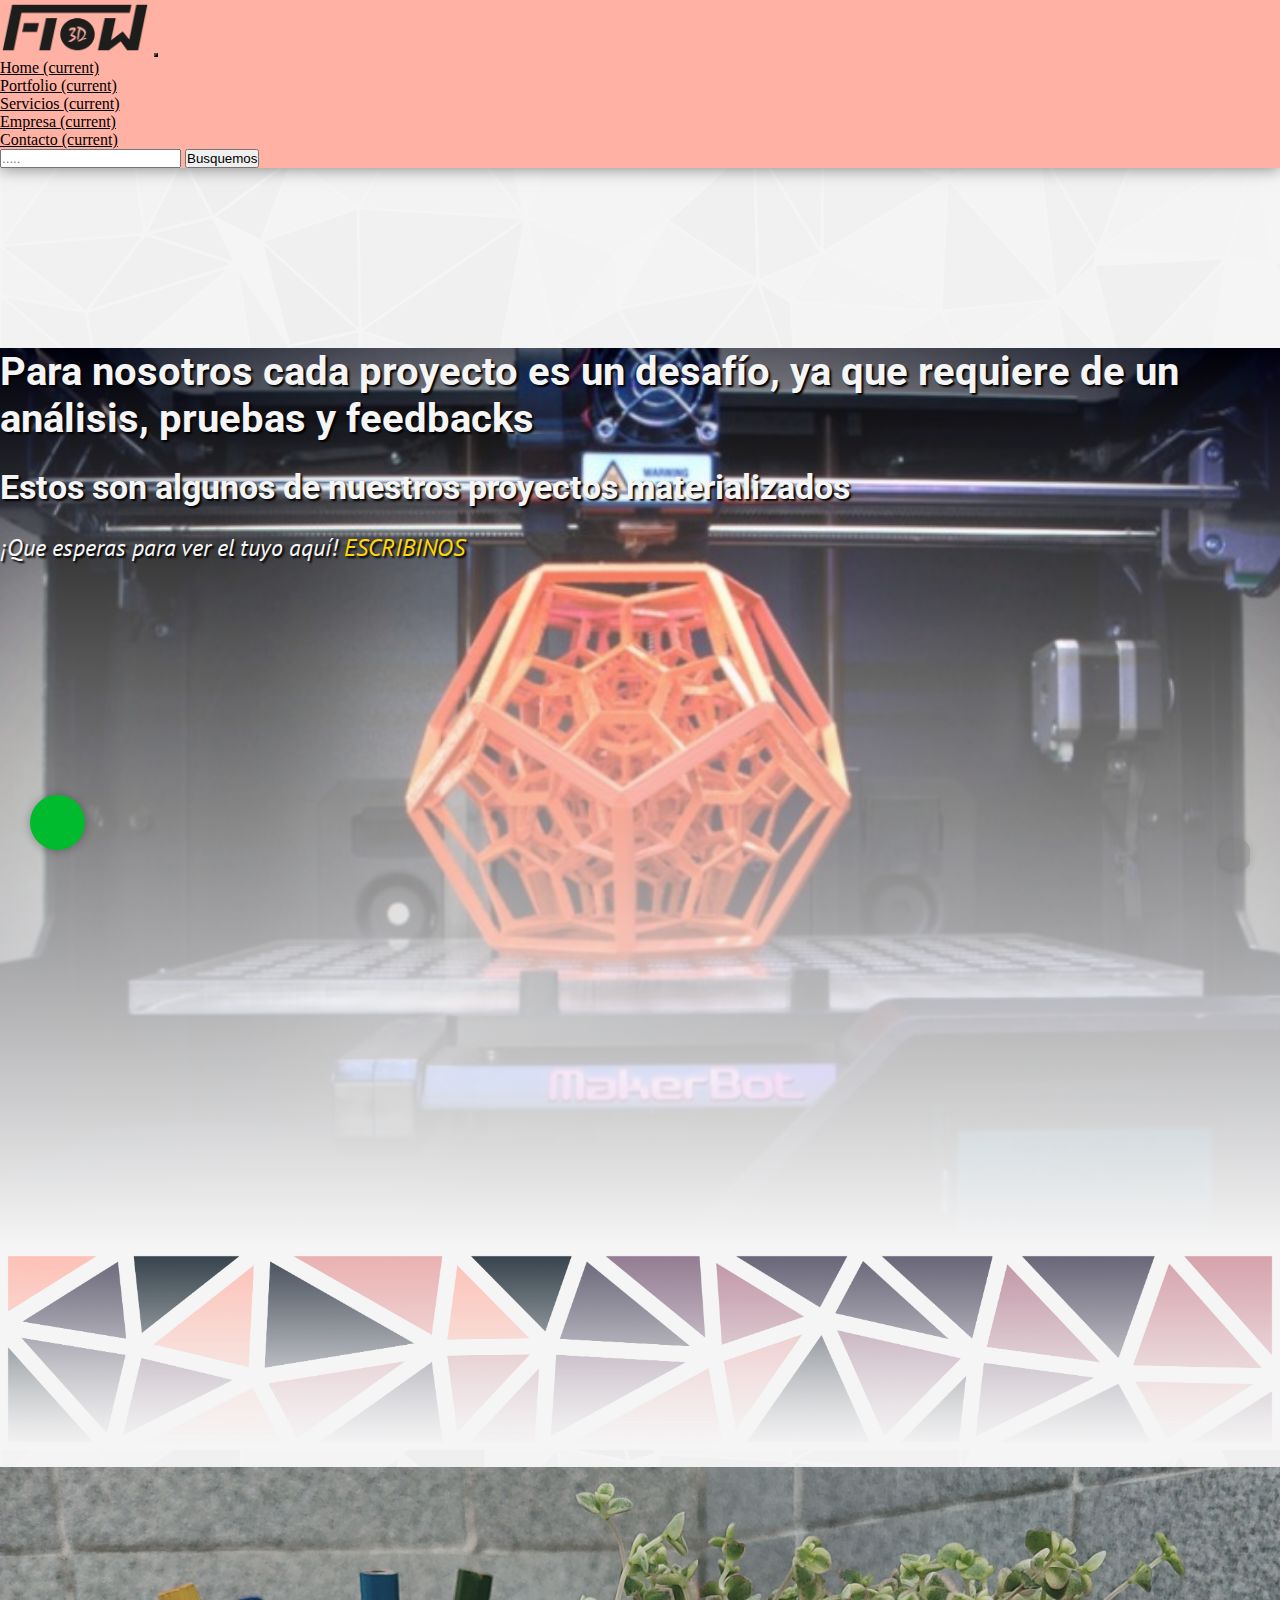
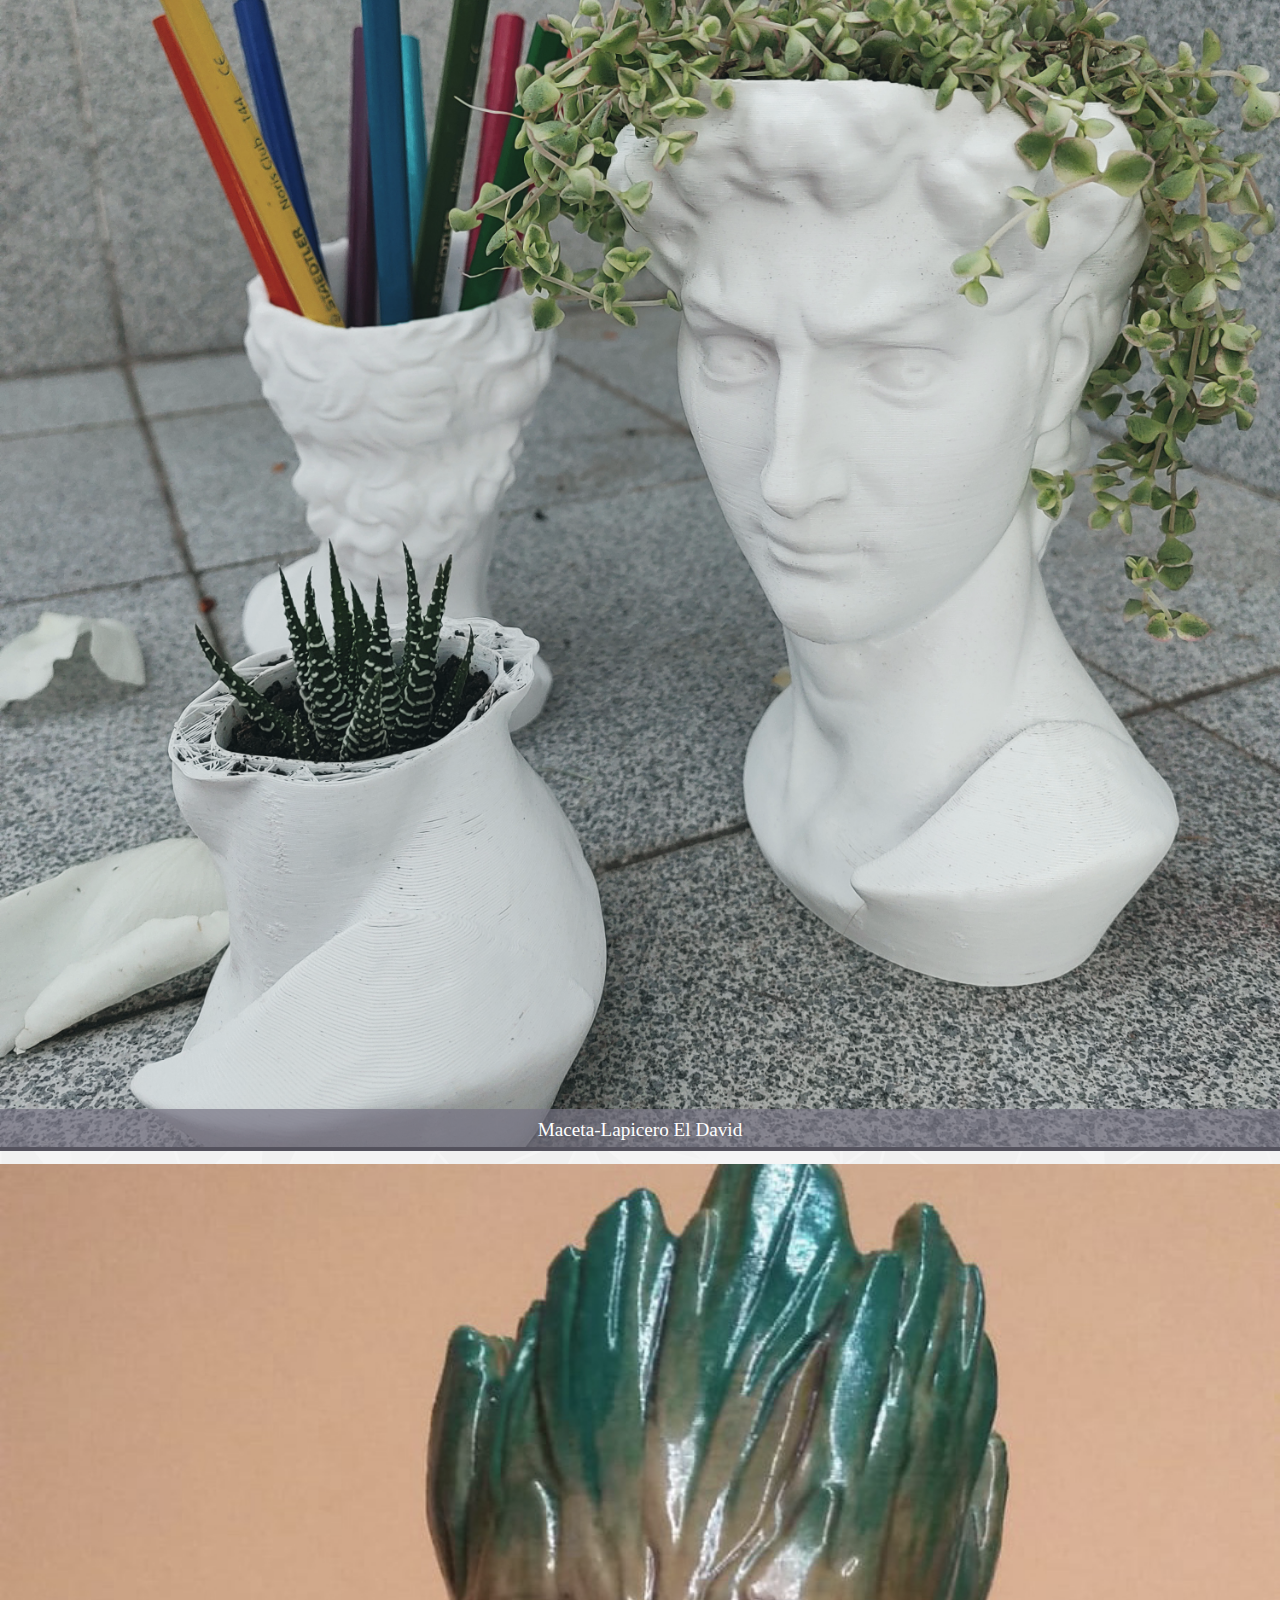
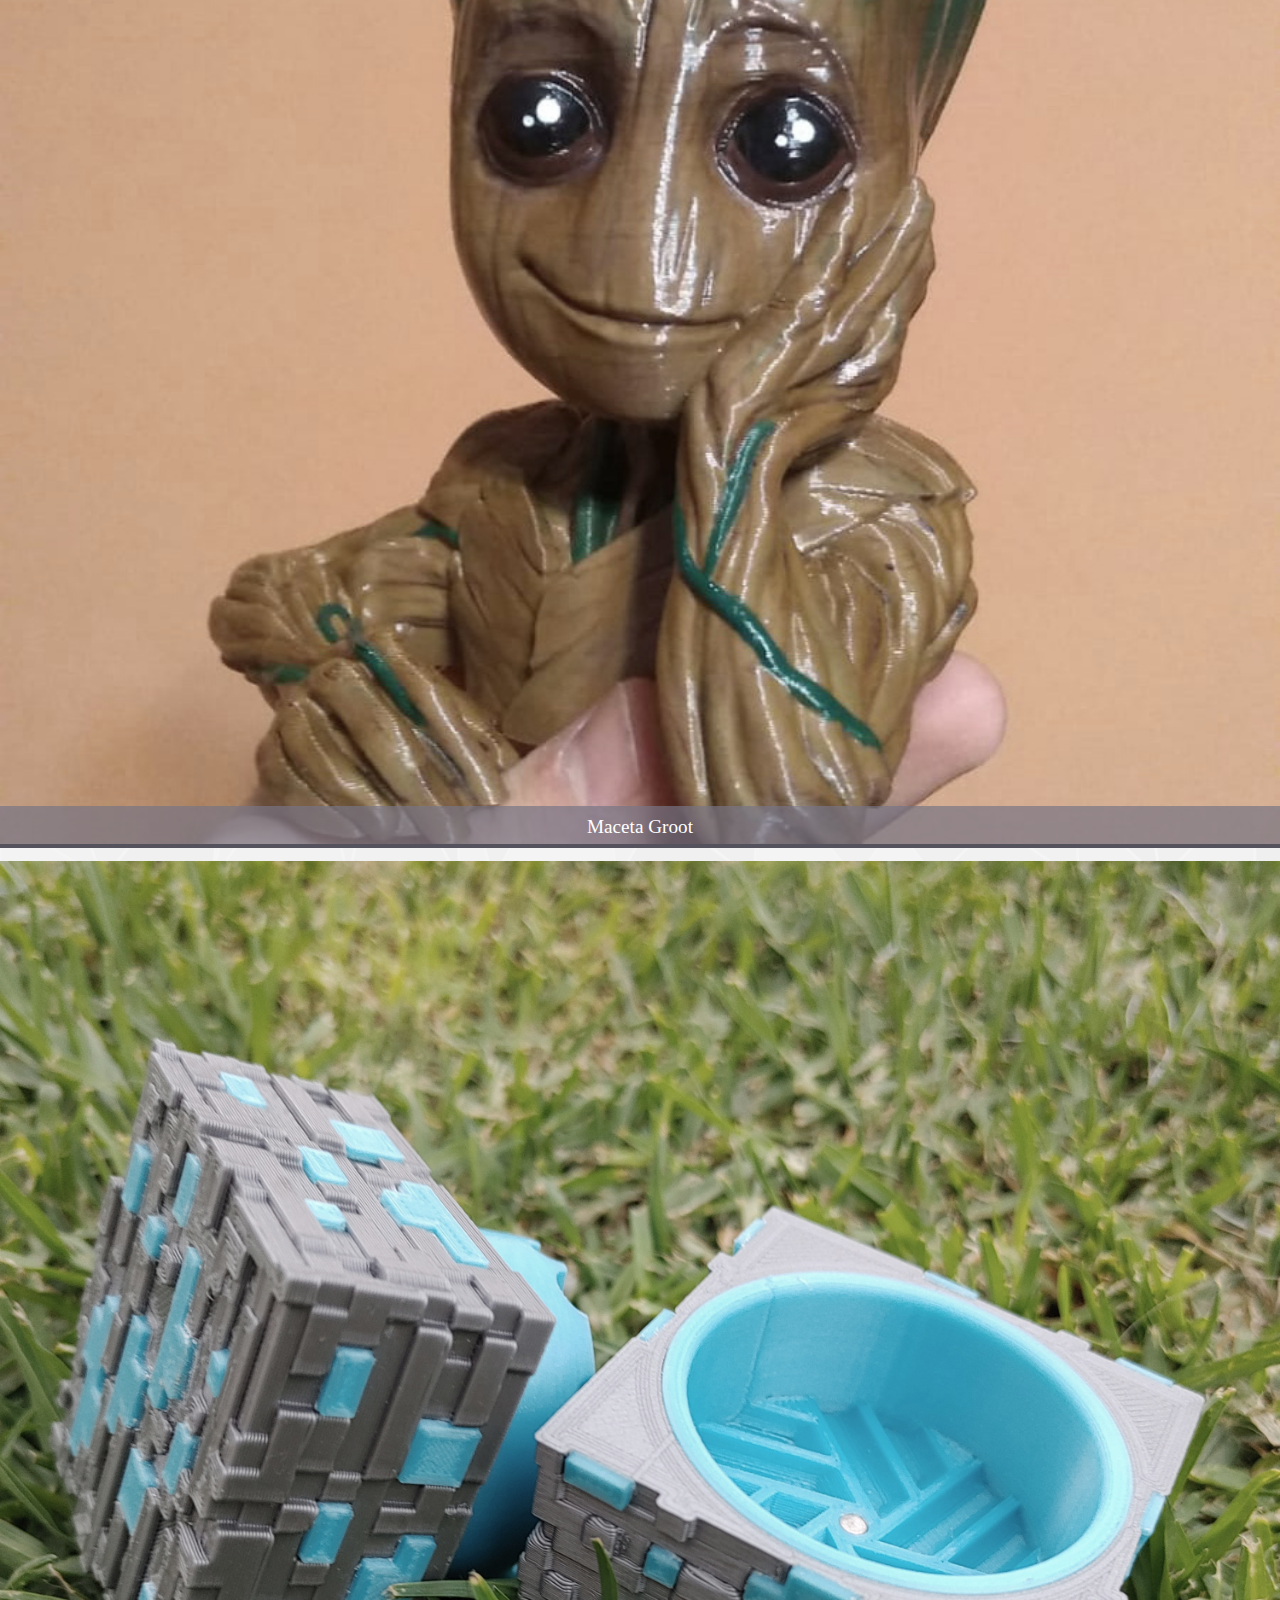
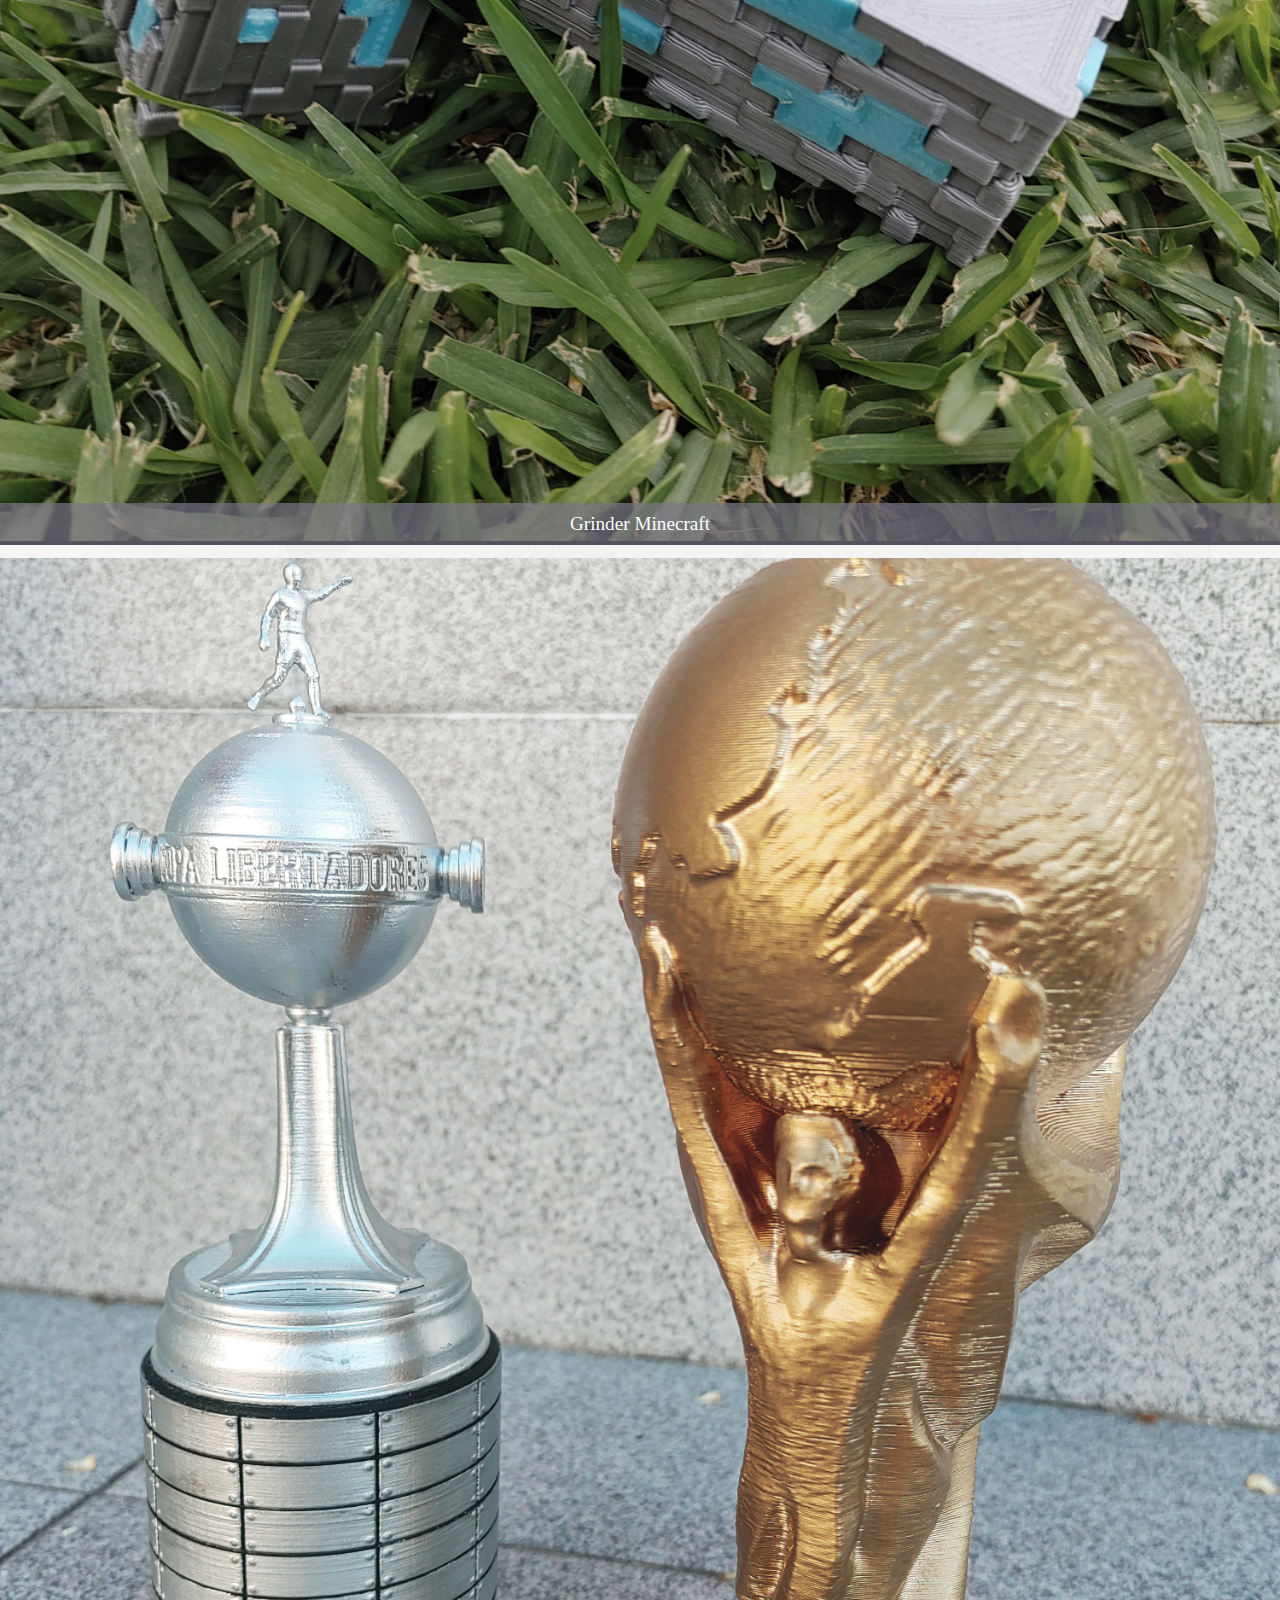
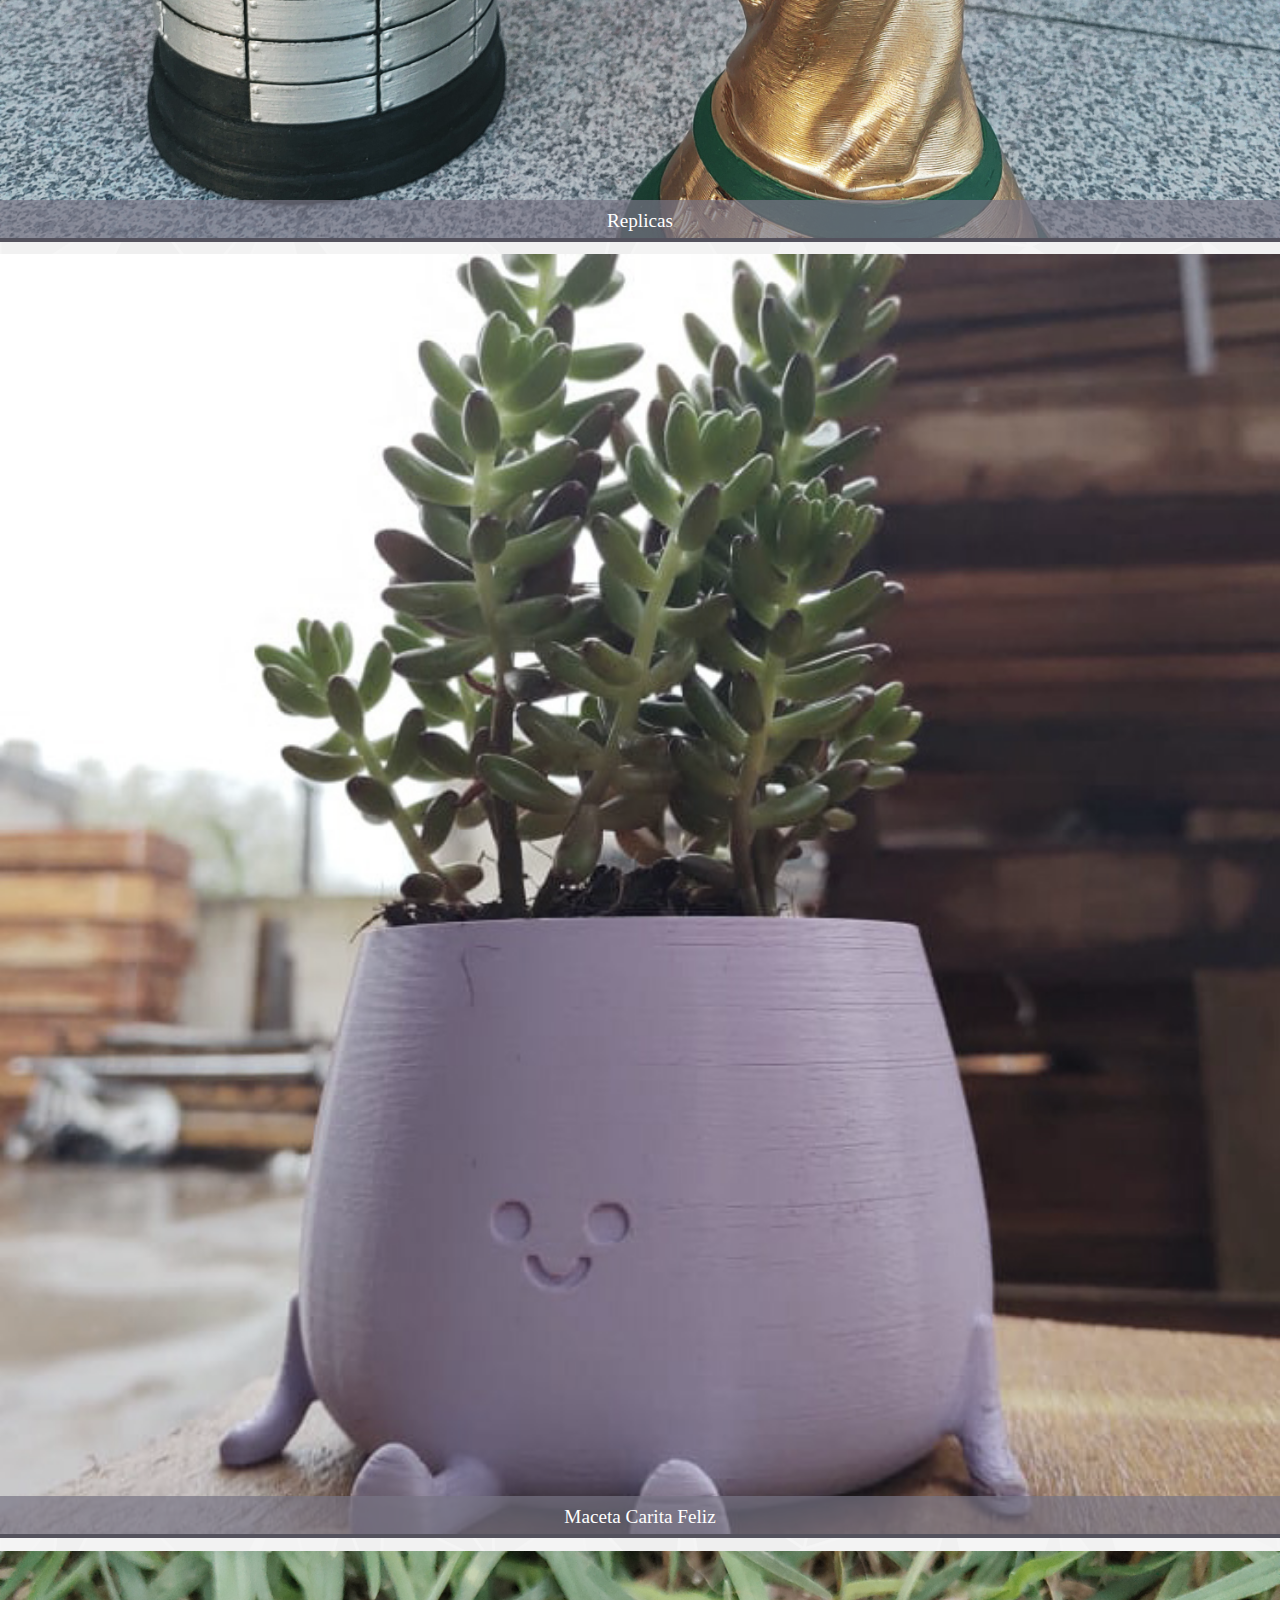
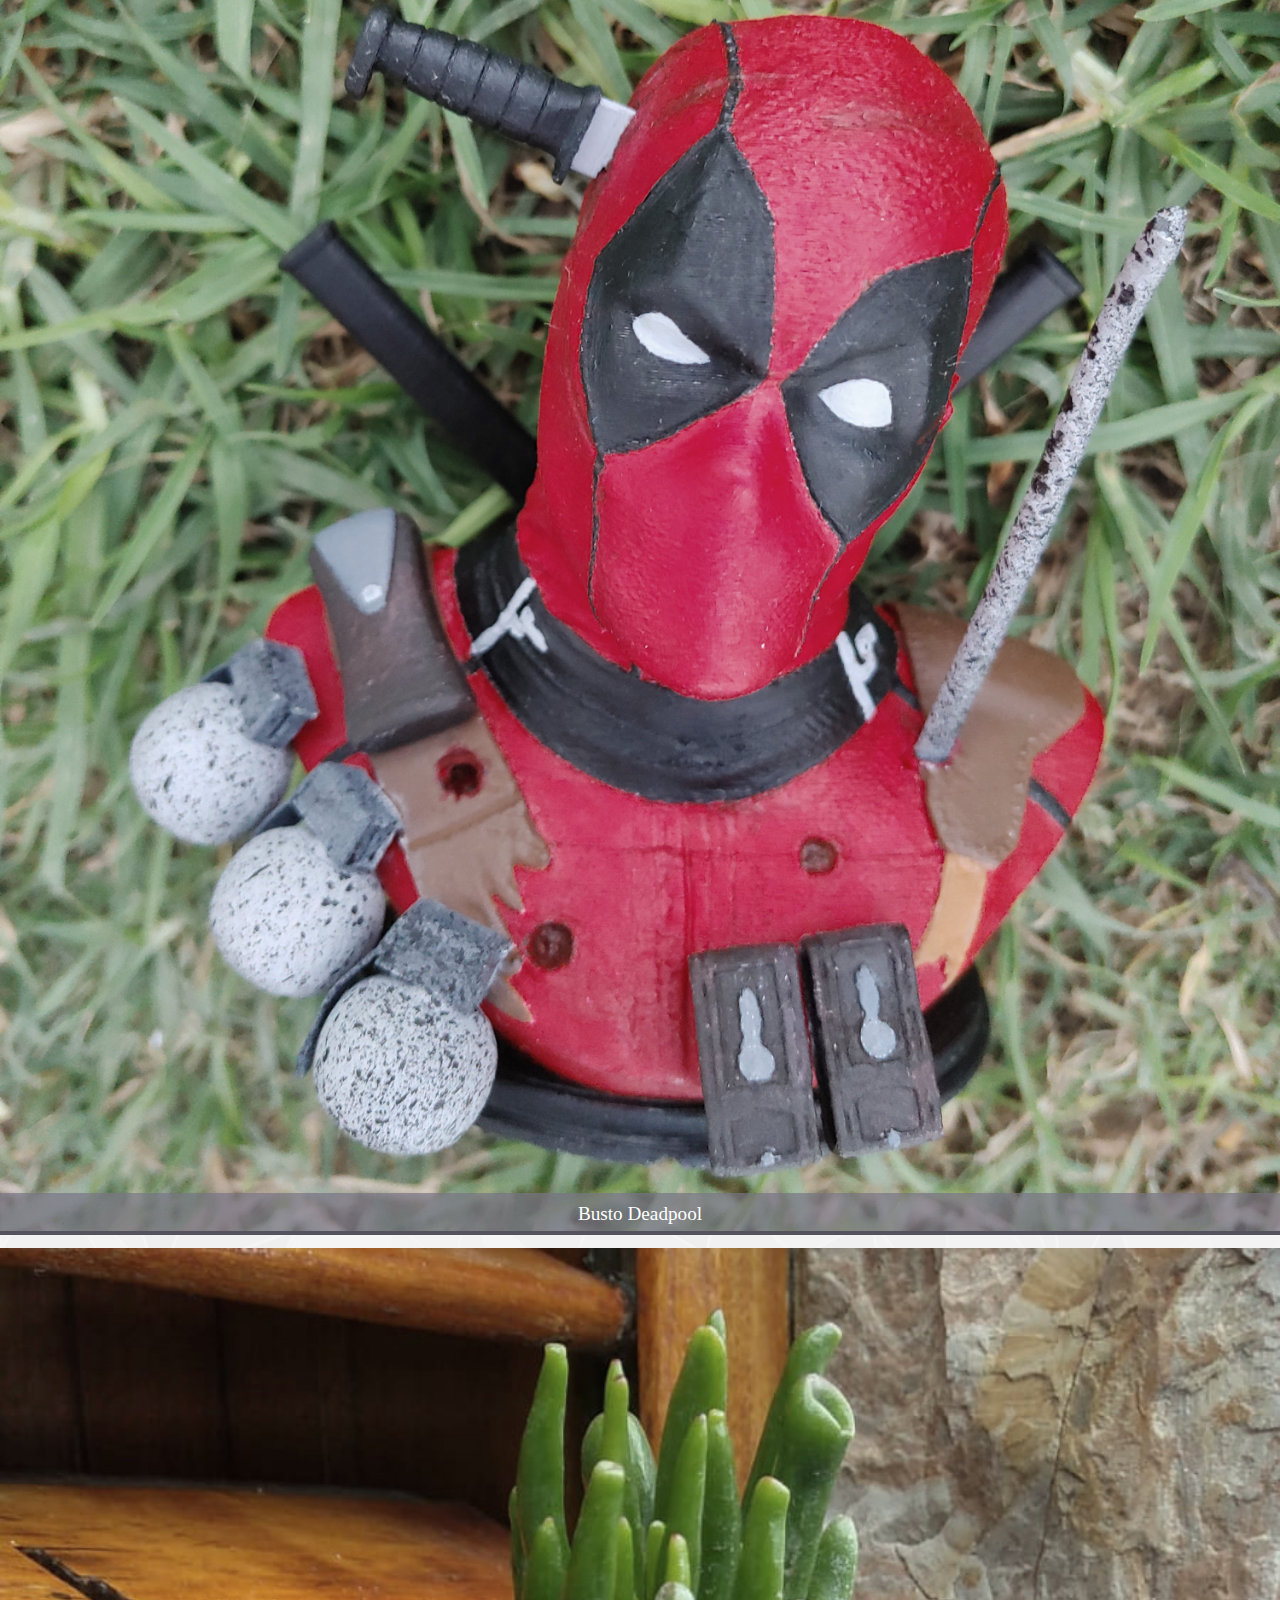
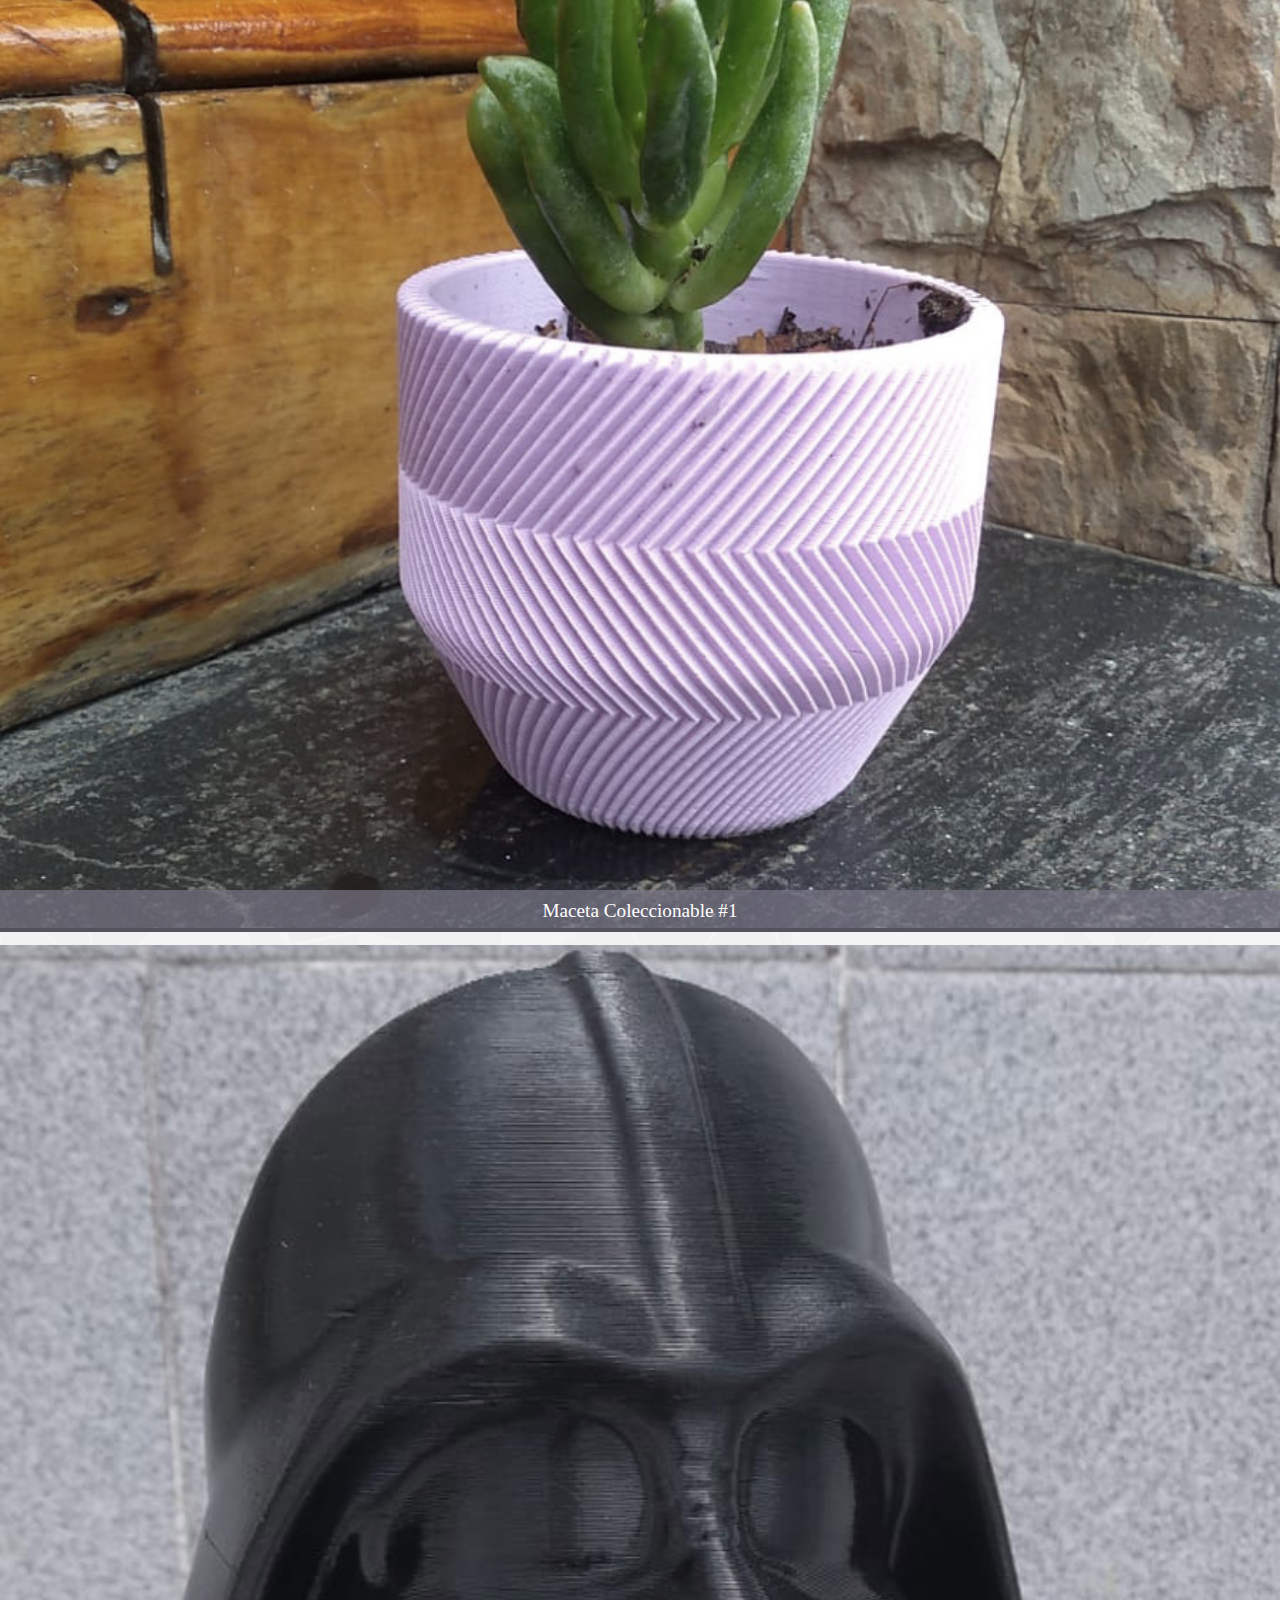
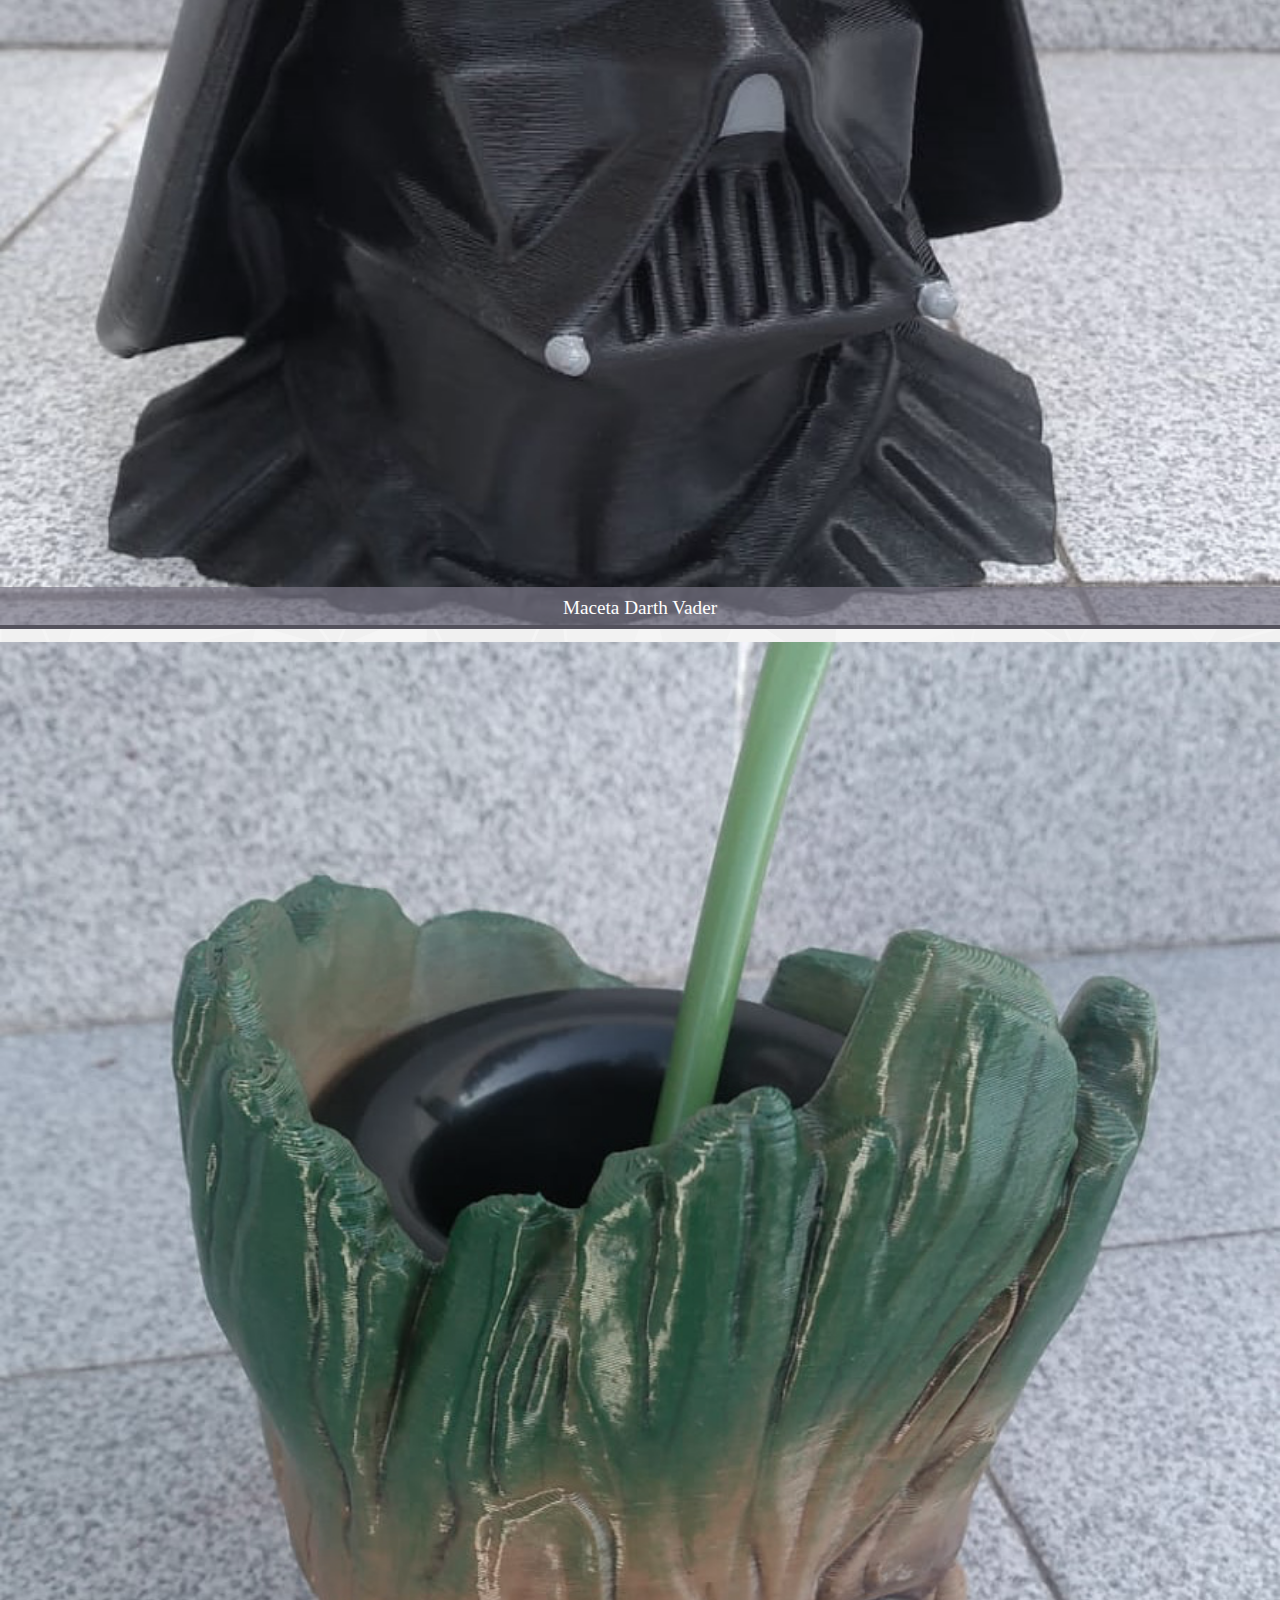
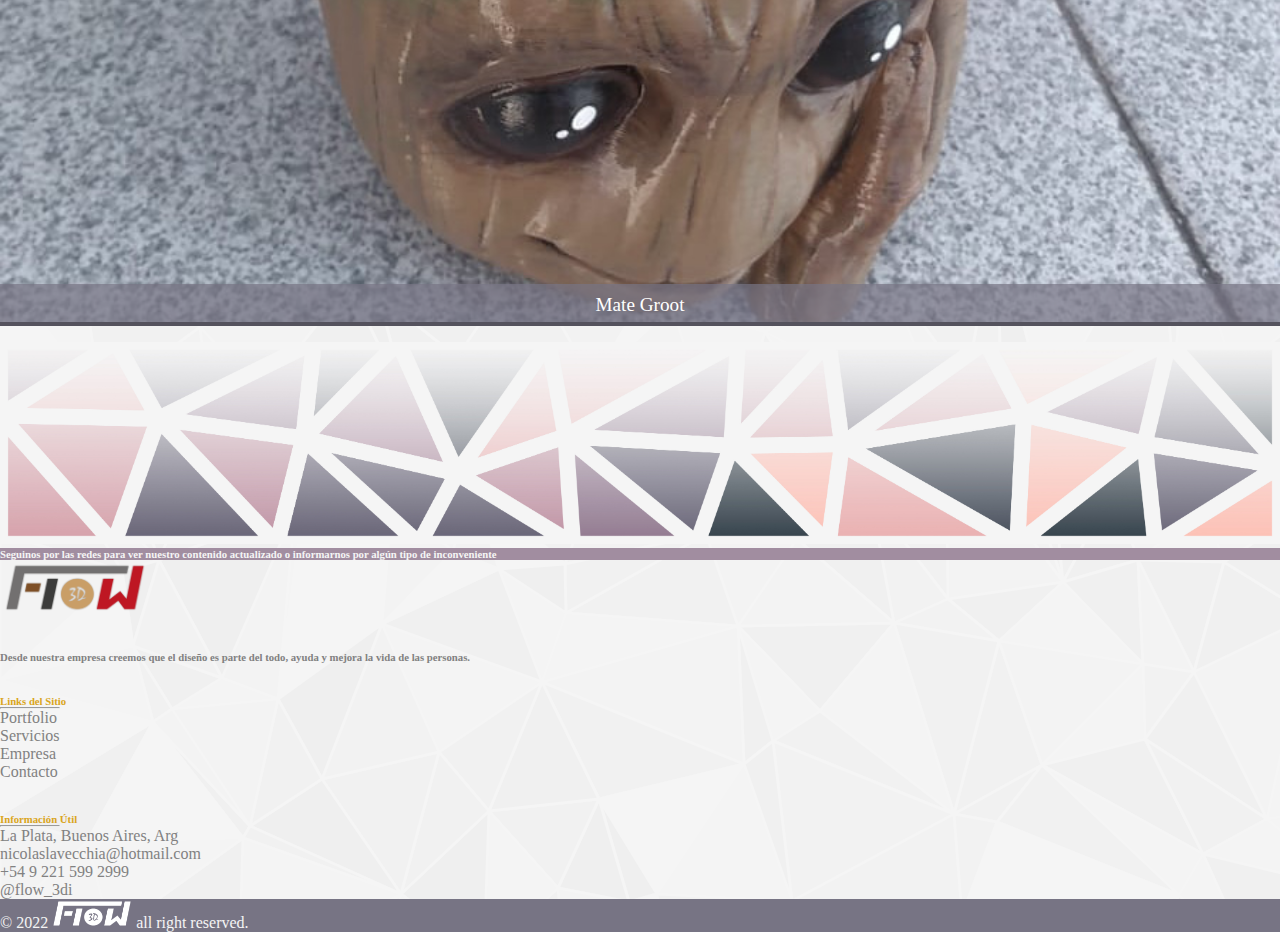
<file: Pages/trabajos.html>
<!DOCTYPE html>
<html lang="en">
<head>
    <meta charset="UTF-8">
    <meta http-equiv="X-UA-Compatible" content="IE=edge">
    <meta name="viewport" content="width=device-width, initial-scale=1.0">

    <!-- meta description -->
    <meta name="description" content="Podrás encontrar algunos de nuestros trabajos realizados, estos cuentan con un análisis previo, diseño, modificaciones, feedbacks y mucha paciencia. Todo para generar calidad de servicio y producto.">
    <!-- meta description -->

    <!-- meta keywords -->
    <meta name="keywords" content="Desafíos, análisis, productos, objetos, decoración, arte, macetas, grinders, ilustración, casa, impresión 3d, diseño, funcional, diseño técnico, personalización, servicios, proyectos, portfolio">
    <!-- meta keywords -->


    <!-- cnd bootstrap -->
    <link rel="stylesheet" href="https://cdn.jsdelivr.net/npm/bootstrap@4.6.1/dist/css/bootstrap.min.css" integrity="sha384-zCbKRCUGaJDkqS1kPbPd7TveP5iyJE0EjAuZQTgFLD2ylzuqKfdKlfG/eSrtxUkn" crossorigin="anonymous">
    <!-- cnd bootstrap -->

    <!-- cnd font awesome -->
    <link rel="stylesheet" href="https://cdnjs.cloudflare.com/ajax/libs/font-awesome/6.0.0-beta3/css/all.min.css" integrity="sha512-Fo3rlrZj/k7ujTnHg4CGR2D7kSs0v4LLanw2qksYuRlEzO+tcaEPQogQ0KaoGN26/zrn20ImR1DfuLWnOo7aBA==" crossorigin="anonymous" referrerpolicy="no-referrer" />
    <!-- cnd font awesome -->

    <!-- Archivo de estilos -->
    <link rel="stylesheet" href="../ScssTrabajos/trabajos.css">
    <!-- Archivo de estilos -->

    <!-- Favicon -->
    <link rel="shortcut icon" href="../Images/3DFaviconPlus.png">
    <!-- Favicon -->

    <!-- Titulo -->
    <title> Nuestro portfolio de trabajos</title>
    <!-- Titulo -->

</head>

<!-- inicio vista -->
<body>
    
    <!-- inicio header -->

    <header class="container-fluid row header" id="header">

        <!-- inicio navbar -->
        <nav class="navbar col-12 navbar-expand-lg fixed-top navbar-light bg-light">
            <a class="navbar-brand" href="../index.html"> <img src="../Images/FlowNegro.png" alt="Logo de la Empresa" width="150"></a>
            <button class="navbar-toggler" type="button" data-toggle="collapse" data-target="#navbarSupportedContent"
                aria-controls="navbarSupportedContent" aria-expanded="false" aria-label="Toggle navigation">
                <span class="navbar-toggler-icon"></span>
            </button>
            <div class="collapse navbar-collapse" id="navbarSupportedContent">
                <ul class="navbar-nav ml-auto">
                    <li class="nav-item active">
                        <a class="nav-link" id="home" href="../index.html"> <i class="fas fa-home"></i> Home <span class="sr-only">(current)</span></a>
                    </li>
                    <li class="nav-item active">
                        <a class="nav-link" id="work" href="./trabajos.html"> <i class="fas fa-dice-d6"></i> Portfolio <span class="sr-only">(current)</span></a>
                    </li>
                    <li class="nav-item active">
                        <a class="nav-link" id="services" href="../Pages/servicios.html"> <i class="fab fa-hubspot"></i> Servicios <span class="sr-only">(current)</span></a>
                    </li>
                    <li class="nav-item active">
                        <a class="nav-link" id="nosotros" href="../Pages/nosotros.html"> <i class="fas fa-user-astronaut"></i> Empresa <span class="sr-only">(current)</span></a>
                    </li>
                    <li class="nav-item active">
                        <a class="nav-link" id="contact" href="../Pages/contacto.html"> <i class="far fa-star"></i> Contacto <span class="sr-only">(current)</span></a>
                    </li>
                </ul>
                <form class="form-inline my-2 my-lg-0">
                    <input class="form-control mr-sm-2" type="search" placeholder="....." aria-label="Search">
                    <button class="btn btn-dark my-2 my-sm-0" type="submit">Busquemos</button>
                </form>
            </div>
        </nav>
        <!-- fin navbar -->

        <!-- boton whatsapp -->
        <a class="whatsapp" href="https://wa.me/+5492215992999?text=Hola,%20me%20interesa%20cotizar%20un%20proyecto.%20Escribime" target="_blank"> 
            <i class="fab fa-whatsapp"></i>
        </a>
        <!-- boton whatsapp -->

    </header>
    <!-- fin header -->

    <!-- inicio main -->
    <main class="main">

        <!-- inicio jumbotron -->
        <div class="jumbotron row">
            <h1 class="display-4 col-12 text-center">Para nosotros cada proyecto es un desafío, ya que requiere de un análisis, pruebas y feedbacks</h1>
            <h2 class="col-12">Estos son algunos de nuestros proyectos materializados</h2>
            <p class="col-12 parrafo3 text-center">¡Que esperas para ver el tuyo aquí! <a href="./contacto.html">ESCRIBINOS</a></p>
        </div>
        <!-- fin jumbotron -->

        <!-- inicio division -->
        <div class="division">
            <img src="../Images/divisionPages.jpg" alt="División de Pagina">
        </div>
        <!-- fin division -->

        <!-- boton volver header -->
        <a class="btn-flecha" href="#header">
            <i class="fas fa-arrow-up"></i>
        </a>
        <!-- boton volver header -->
        
        <div class="container">
            <!-- doble container-fluid para generar margen -->
            <div class="container-fluid">

                <!-- inicio box imagen -->
                <div class="row">
                
                    <div class="col-xs-12 col-md-4">
                        <div class="imagebox">
                            <img src="../Images/Eldavid2.jpg" class="category-banner img-responsive" alt="Maceta y Lapicero de El David">
                            <span class="imagebox-desc">Maceta-Lapicero El David</span>
                        </div>
                    </div>
                
                    <div class="col-xs-12 col-md-4">
                        <div class="imagebox">
                            <img src="../Images/groot1.jpg" class="category-banner img-responsive" alt="Maceta de Groot">
                            <span class="imagebox-desc">Maceta Groot</span>
                        </div>
                    </div>
                
                    <div class="col-xs-12 col-md-4">
                        <div class="imagebox">
                            <img src="../Images/GrinderMinecraft.jpg" class="category-banner img-responsive" alt="Grinder de Minecraft">
                            <span class="imagebox-desc">Grinder Minecraft</span>
                        </div>
                    </div>
                
                    <div class="col-xs-12 col-md-4">
                        <div class="imagebox">
                            <img src="../Images/Copas1.jpg" class="category-banner img-responsive" alt="Replica de Copas">
                            <span class="imagebox-desc">Replicas</span>
                        </div>
                    </div>
                
                    <div class="col-xs-12 col-md-4">
                        <div class="imagebox">
                            <img src="../Images/MacetaCarita1.jpg" class="category-banner img-responsive" alt="Maceta Carita Sonriente">
                            <span class="imagebox-desc">Maceta Carita Feliz</span>
                        </div>
                    </div>
                
                    <div class="col-xs-12 col-md-4">
                        <div class="imagebox">
                            <img src="../Images/Deadpool2.jpg" class="category-banner img-responsive" alt="Busto de Deadpool">
                            <span class="imagebox-desc">Busto Deadpool</span>
                        </div>
                    </div>
                
                    <div class="col-xs-12 col-md-4">
                        <div class="imagebox">
                            <img src="../Images/MacetaColection01.jpg" class="category-banner img-responsive" alt="Maceta Coleccionable #1">
                            <span class="imagebox-desc">Maceta Coleccionable #1</span>
                        </div>
                    </div>
                
                    <div class="col-xs-12 col-md-4">
                        <div class="imagebox">
                            <img src="../Images/macetadarthvader1.jpg" class="category-banner img-responsive" alt="Maceta de Darth Vader">
                            <span class="imagebox-desc">Maceta Darth Vader</span>
                        </div>
                    </div>
                
                    <div class="col-xs-12 col-md-4">
                        <div class="imagebox">
                            <img src="../Images/mategroot1.jpg" class="category-banner img-responsive" alt="Mate de Groot">
                            <span class="imagebox-desc">Mate Groot</span>
                        </div>
                    </div>
                </div>
                <!-- fin box imagen -->
                
                <!-- inicio boton mas -->
                <div class="more text-center col-12">
                    <i class="fas fa-sync-alt justify-content-center"></i>
                </div>
                <!-- fin boton mas -->
            </div>
        </div>

        <!-- inicio division -->
        <div class="division">
            <img src="../Images/division4Pages.jpg" alt="División de Pagina">
        </div>
        <!-- fin division -->

    </main>
    <!-- fin main -->

    <!-- inicio footer -->
    <footer class="footer font-small">
    
        <!-- footer arriba -->
        <div class="color-fondo">
            <div class="container">
    
                <!-- inicio fila -->
                <div class="row py-4 d-flex align-items-center arriba">
    
                    <!-- columna de texto -->
                    <div class="col-md-6 col-lg-5 text-center text-md-left mb-4 mb-md-0">
                        <h6 class="mb-0">Seguinos por las redes para ver nuestro contenido actualizado o informarnos por algún tipo de inconveniente</h6>
                    </div>
                    <!-- columna de texto -->
    
                    <!-- columna redes -->
                    <div class="col-md-6 col-lg-7 text-center text-md-right d-flex justify-content-around">
    
                        <!-- Facebook -->
                        <a class="fb-ic" href="https://www.facebook.com/nicolaslavecchia/" target="_blank">
                            <i class="fab fa-facebook-f"> </i>
                        </a>
                        <!-- Whatsapp -->
                        <a class="wsp-ic" href="https://wa.me/+5492215992999?text=Hola,%20me%20interesa%20cotizar%20un%20proyecto.%20Escribime" target="_blank"> 
                            <i class="fab fa-whatsapp"></i>
                        </a>
                        <!-- Cprreo -->
                        <a class="correo-ic" href="https://mail.google.com/mail/u/0/#inbox?compose=jrjtXJTLZHrKGjSxqxMdqhCtGkXvNrCsLbgLrRPFgLvpTqdDRmcKLsFXBRHnvqQHRrfKDRJF" target="_black"> 
                            <i class="far fa-envelope"></i> 
                        </a>
                        <!--Linkedin -->
                        <a class="li-ic" href="https://www.linkedin.com/in/nicolas-la-vecchia-b9b72a141/" target="_black">
                            <i class="fab fa-linkedin-in"> </i>
                        </a>
                        <!--Instagram-->
                        <a class="ins-ic" href="https://www.instagram.com/flow_3di/" target="_blank"> 
                            <i class="fab fa-instagram"></i> 
                        </a>
                        <!-- Cults -->
                        <a class="cults-ic" href="https://cults3d.com/es/usuarios/flow_3di" target="_blank"> 
                            <i class="fas fa-dice-d20"></i> 
                        </a>

                    </div>
                    <!-- columna redes -->
    
                </div>
                <!-- fin fila -->
    
            </div>
        </div>
        <!-- footer arriba -->
    
        <!-- footer medio -->
        <div class="container text-center text-md-left mt-5 medio">
    
            <!-- inicio fila -->
            <div class="row mt-3">
    
                <!-- columna 1 -->
                <div class="col-md-3 col-lg-4 col-xl-3 mx-auto mb-4">
                    
                    <a class="col-xs-8 d-block imagen-logo" href="#header"> <img src="../Images/FlowLOGOaColor.png" alt="Logo" width="150"></a>
                    <h6 class="p-footer"> Desde nuestra empresa creemos que el diseño es parte del todo, ayuda y mejora la vida de las personas.</h6>
    
                </div>
                <!-- columna 1 -->
    
                <!-- columna 2 -->
                <div class="col-md-3 col-lg-2 col-xl-2 mx-auto mb-4">
    
                    <h6 class="text-uppercase font-weight-bold">Links del Sitio</h6>
                    <hr class="deep-purple accent-2 mb-4 mt-0 d-inline-block mx-auto" style="width: 60px;">
                    <p>
                        <a class="link-footer" href="../Pages/trabajos.html">Portfolio</a>
                    </p>
                    <p>
                        <a class="link-footer" href="../Pages/servicios.html">Servicios</a>
                    </p>
                    <p>
                        <a class="link-footer" href="../Pages/nosotros.html">Empresa</a>
                    </p>
                    <p>
                        <a class="link-footer" href="../Pages/contacto.html">Contacto</a>
                    </p>
    
                </div>
                <!-- columna 2 -->
    
                <!-- columna 3 -->
                <div class="col-md-4 col-lg-3 col-xl-3 mx-auto mb-md-0 mb-4">
    
                    <h6 class="text-uppercase font-weight-bold">Información Útil</h6>
                    <hr class="deep-purple accent-2 mb-4 mt-0 d-inline-block mx-auto" style="width: 60px;">
                    <p>
                        <i class="fas fa-home mr-3"></i> La Plata, Buenos Aires, Arg
                    </p>
                    <p>
                        <i class="fas fa-envelope mr-3"></i> nicolaslavecchia@hotmail.com
                    </p>
                    <p>
                        <i class="fas fa-phone mr-3"></i> +54 9 221 599 2999
                    </p>
                    <p>
                        <i class="fab fa-instagram mr-3"></i> @flow_3di
                    </p>
    
                </div>
                <!-- columna 3 -->
    
            </div>
            <!-- fin fila -->
    
        </div>
        <!-- footer medio -->
    
        <!-- footer abajo -->
        <div class="footer-copyright text-center py-3 abajo abajo">
            © 2022
            <a class="col-xs-8" href="../index.html"> <img src="../Images/FlowBlanco.png" alt="Logo" width="80"></a>
            all right reserved.
        </div>
        <!-- footer abajo -->
    
    </footer>
    <!-- fin footer -->


    <!-- Scripts -->
    <script src="https://cdn.jsdelivr.net/npm/jquery@3.5.1/dist/jquery.slim.min.js"
        integrity="sha384-DfXdz2htPH0lsSSs5nCTpuj/zy4C+OGpamoFVy38MVBnE+IbbVYUew+OrCXaRkfj"
        crossorigin="anonymous"></script>
    <script src="https://cdn.jsdelivr.net/npm/popper.js@1.16.1/dist/umd/popper.min.js"
        integrity="sha384-9/reFTGAW83EW2RDu2S0VKaIzap3H66lZH81PoYlFhbGU+6BZp6G7niu735Sk7lN"
        crossorigin="anonymous"></script>
    <script src="https://cdn.jsdelivr.net/npm/bootstrap@4.6.1/dist/js/bootstrap.min.js"
        integrity="sha384-VHvPCCyXqtD5DqJeNxl2dtTyhF78xXNXdkwX1CZeRusQfRKp+tA7hAShOK/B/fQ2"
        crossorigin="anonymous"></script>
    <!-- Scripts -->
</body>
</html>
</file>
<file: ScssContacto/contacto.css>
@import url("https://fonts.googleapis.com/css2?family=Cormorant+Garamond:wght@600&family=PT+Sans:ital@1&family=Roboto:wght@300&display=swap");
/* 
    font-family: 'Cormorant Garamond', serif;

    font-family: 'PT Sans', sans-serif;

    font-family: 'Roboto', sans-serif;
*/
/* reseteo */
* {
  margin: 0;
  padding: 0;
  -webkit-box-sizing: border-box;
          box-sizing: border-box;
}

/* desplazamiento onepage*/
html {
  scroll-behavior: smooth;
}

body {
  background-color: #f5f5f5;
  background: url(../Images/triangulos1.svg);
}

/* INICIO HEADER */
/* inicio navbar */
.navbar {
  background-color: #ffb2a4 !important;
  -webkit-box-shadow: 0rem 0rem 1rem rgba(0, 0, 0, 0.5);
          box-shadow: 0rem 0rem 1rem rgba(0, 0, 0, 0.5);
}

.navbar .navbar-brand img {
  -webkit-transition: 500ms;
  transition: 500ms;
}

.navbar .navbar-brand img:hover {
  -webkit-transform: scale(0.9);
          transform: scale(0.9);
}

.navbar .navbar-toggler {
  background-color: whitesmoke;
}

.navbar .navbar-collapse .navbar-nav .nav-item {
  margin-right: 2rem;
}

.navbar .navbar-collapse .navbar-nav .nav-item .nav-link {
  color: black !important;
  -webkit-transition: 800ms;
  transition: 800ms;
}

.navbar .navbar-collapse .navbar-nav .nav-item .nav-link:hover {
  color: #f5f5f5 !important;
}

.navbar .navbar-collapse .navbar-nav .nav-item .nav-link i {
  -webkit-transition: 800ms;
  transition: 800ms;
}

.navbar .navbar-collapse .navbar-nav .nav-item .nav-link i:hover {
  -webkit-transform: rotate(360deg);
          transform: rotate(360deg);
}

.navbar .navbar-collapse .form-inline .btn {
  -webkit-transition: 800ms;
  transition: 800ms;
}

.navbar .navbar-collapse .form-inline .btn:hover {
  background-color: whitesmoke;
  color: black;
  border: solid 1px whitesmoke;
}

/* fin navbar */
.whatsapp {
  position: fixed;
  width: 3.438rem;
  height: 3.438rem;
  line-height: 55px;
  bottom: 3.125rem;
  left: 1.875rem;
  background-color: #00bb2d;
  color: whitesmoke;
  border-radius: 50px;
  text-align: center;
  font-size: 1.875rem;
  -webkit-box-shadow: 0 1px 10px rgba(0, 0, 0, 0.3);
          box-shadow: 0 1px 10px rgba(0, 0, 0, 0.3);
  z-index: 51;
  -webkit-transition: 800ms;
  transition: 800ms;
}

.whatsapp:hover {
  text-decoration: none;
  background-color: whitesmoke;
  color: #00bb2d;
}

/* FIN HEADER */
/* INICIO MAIN */
.main {
  width: auto;
  height: auto;
}

.main .jumbotron {
  background: -webkit-gradient(linear, left top, left bottom, from(rgba(0, 0, 0, 0)), to(whitesmoke)), url("../Images/fondo-contacto.jpg");
  background: linear-gradient(to bottom, rgba(0, 0, 0, 0), whitesmoke), url("../Images/fondo-contacto.jpg");
  background-size: cover;
  background-position: center;
  margin: 0;
  margin-top: 10vh;
  border-radius: 0;
  color: whitesmoke;
  height: 70vh;
}

.main .jumbotron h1 {
  font-family: "Roboto", sans-serif;
  margin-bottom: 5%;
  text-shadow: 2px 2px 2px black;
  font-size: 3vmax;
  margin-top: 10vh;
}

.main .division {
  width: auto;
  height: 100%;
}

.main .division img {
  width: 100%;
  height: 100%;
}

.main .btn-flecha {
  position: fixed;
  opacity: 0.5;
  width: 1.875rem;
  height: 1.875rem;
  line-height: 30px;
  bottom: 1.875rem;
  right: 1.875rem;
  background-color: #818181;
  color: whitesmoke;
  border-radius: 10px;
  text-align: center;
  font-size: 0.938rem;
  -webkit-box-shadow: 0 1px 10px rgba(0, 0, 0, 0.3);
          box-shadow: 0 1px 10px rgba(0, 0, 0, 0.3);
  z-index: 40;
  -webkit-transition: 800ms;
  transition: 800ms;
}

.main .btn-flecha:hover {
  text-decoration: none;
  background-color: whitesmoke;
  color: #818181;
  -webkit-transform: rotate(360deg);
          transform: rotate(360deg);
}

.main .contenido {
  color: whitesmoke;
  padding: 1rem;
}

.main .contenido .textos {
  padding-bottom: 3vmax;
}

.main .contenido .textos .card-header {
  color: black;
  font-family: "PT Sans", sans-serif;
  font-weight: bolder;
  font-size: 4vmax;
  background-color: transparent;
  -webkit-animation: infinite textoFormulario 5s;
          animation: infinite textoFormulario 5s;
}

@-webkit-keyframes textoFormulario {
  0% {
    text-shadow: 0px 0px 0px none;
  }
  50% {
    text-shadow: 0px 0px 10px #a18da0;
  }
  100% {
    text-shadow: 0px 0px 0px none;
  }
}

@keyframes textoFormulario {
  0% {
    text-shadow: 0px 0px 0px none;
  }
  50% {
    text-shadow: 0px 0px 10px #a18da0;
  }
  100% {
    text-shadow: 0px 0px 0px none;
  }
}

.main .contenido .form-group .textoLabel {
  font-family: "PT Sans", sans-serif;
  font-size: 2vmax;
  -webkit-text-decoration: underline goldenrod;
          text-decoration: underline goldenrod;
  color: #818181;
}

.main .contenido .form-group .textoLabel .fas {
  color: #a18da0;
  -webkit-transition: 800ms;
  transition: 800ms;
}

.main .contenido .form-group .textoLabel .fas:hover {
  -webkit-transform: rotate(360deg);
          transform: rotate(360deg);
}

.main .contenido .form-group .textoLabel .far {
  color: #a18da0;
  -webkit-transition: 800ms;
  transition: 800ms;
}

.main .contenido .form-group .textoLabel .far:hover {
  -webkit-transform: rotate(360deg);
          transform: rotate(360deg);
}

.main .contenido .form-group .form-control:hover {
  -webkit-box-shadow: 0 0 10px goldenrod !important;
          box-shadow: 0 0 10px goldenrod !important;
}

.main .contenido .btn {
  -webkit-transition: 800ms opacity;
  transition: 800ms opacity;
}

.main .contenido .btn:hover {
  opacity: 0.6;
}

.main .contenido .btn-1 {
  background-color: #a18da0;
  color: whitesmoke;
}

.main .contenido .btn-2 {
  background-color: #777484;
  color: whitesmoke;
}

/* fin MAIN */
/* INICIO FOOTER */
.footer {
  width: 100%;
  height: 100%;
}

.footer .color-fondo {
  background-color: #a18da0;
  -webkit-box-shadow: 0px 5px 10px rgba(0, 0, 0, 0.5);
          box-shadow: 0px 5px 10px rgba(0, 0, 0, 0.5);
}

.footer .color-fondo .arriba h6 {
  color: whitesmoke;
}

.footer .color-fondo .arriba i {
  color: whitesmoke;
  -webkit-transition: 800ms;
  transition: 800ms;
}

.footer .color-fondo .arriba i:hover {
  -webkit-transform: rotate(360deg);
          transform: rotate(360deg);
}

.footer .medio .imagen-logo {
  -webkit-transition: 800ms;
  transition: 800ms;
}

.footer .medio .imagen-logo:hover {
  -webkit-transform: scale(0.8);
          transform: scale(0.8);
}

.footer .medio h6 {
  color: goldenrod;
  padding-top: 2rem;
}

.footer .medio .p-footer {
  color: #818181;
}

.footer .medio .link-footer {
  width: auto;
  height: 100%;
  position: relative;
  text-decoration: none;
  color: #818181;
}

.footer .medio .link-footer::before {
  content: "";
  position: absolute;
  background-color: goldenrod;
  width: 0%;
  height: 2px;
  -webkit-transition: 0.6s ease-in-out;
  transition: 0.6s ease-in-out;
  left: 0;
  bottom: -2px;
}

.footer .medio .link-footer:hover::before {
  width: 100%;
}

.footer .medio p {
  color: #818181;
}

.footer .abajo {
  color: whitesmoke;
  background-color: #777484;
  -webkit-box-shadow: 0px -1px 15px #ffb2a4;
          box-shadow: 0px -1px 15px #ffb2a4;
}

.footer .abajo img {
  -webkit-animation: logocopy infinite 4s;
          animation: logocopy infinite 4s;
}

@-webkit-keyframes logocopy {
  0% {
    opacity: 0;
  }
  50% {
    opacity: 1;
  }
  100% {
    opacity: 0;
  }
}

@keyframes logocopy {
  0% {
    opacity: 0;
  }
  50% {
    opacity: 1;
  }
  100% {
    opacity: 0;
  }
}

/* FIN FOOTER */
/*# sourceMappingURL=contacto.css.map */
</file>
<file: ScssNosotros/nosotros.css>
@import url("https://fonts.googleapis.com/css2?family=Cormorant+Garamond:wght@600&family=PT+Sans:ital@1&family=Roboto:wght@300&display=swap");
/* 
    font-family: 'Cormorant Garamond', serif;

    font-family: 'PT Sans', sans-serif;

    font-family: 'Roboto', sans-serif;
*/
/* reseteo */
* {
  margin: 0;
  padding: 0;
  -webkit-box-sizing: border-box;
          box-sizing: border-box;
}

/* desplazamiento onepage*/
html {
  scroll-behavior: smooth;
}

body {
  background-color: #f5f5f5;
  background: url(../Images/triangulos1.svg);
}

/* INICIO HEADER */
/* inicio navbar */
.navbar {
  background-color: #ffb2a4 !important;
  -webkit-box-shadow: 0rem 0rem 1rem rgba(0, 0, 0, 0.5);
          box-shadow: 0rem 0rem 1rem rgba(0, 0, 0, 0.5);
}

.navbar .navbar-brand img {
  -webkit-transition: 500ms;
  transition: 500ms;
}

.navbar .navbar-brand img:hover {
  -webkit-transform: scale(0.9);
          transform: scale(0.9);
}

.navbar .navbar-toggler {
  background-color: whitesmoke;
}

.navbar .navbar-collapse .navbar-nav .nav-item {
  margin-right: 2rem;
}

.navbar .navbar-collapse .navbar-nav .nav-item .nav-link {
  color: black !important;
  -webkit-transition: 800ms;
  transition: 800ms;
}

.navbar .navbar-collapse .navbar-nav .nav-item .nav-link:hover {
  color: #f5f5f5 !important;
}

.navbar .navbar-collapse .navbar-nav .nav-item .nav-link i {
  -webkit-transition: 800ms;
  transition: 800ms;
}

.navbar .navbar-collapse .navbar-nav .nav-item .nav-link i:hover {
  -webkit-transform: rotate(360deg);
          transform: rotate(360deg);
}

.navbar .navbar-collapse .form-inline .btn {
  -webkit-transition: 800ms;
  transition: 800ms;
}

.navbar .navbar-collapse .form-inline .btn:hover {
  background-color: whitesmoke;
  color: black;
  border: solid 1px whitesmoke;
}

/* fin navbar */
.whatsapp {
  position: fixed;
  width: 3.438rem;
  height: 3.438rem;
  line-height: 55px;
  bottom: 3.125rem;
  left: 1.875rem;
  background-color: #00bb2d;
  color: whitesmoke;
  border-radius: 50px;
  text-align: center;
  font-size: 1.875rem;
  -webkit-box-shadow: 0 1px 10px rgba(0, 0, 0, 0.3);
          box-shadow: 0 1px 10px rgba(0, 0, 0, 0.3);
  z-index: 51;
  -webkit-transition: 800ms;
  transition: 800ms;
}

.whatsapp:hover {
  text-decoration: none;
  background-color: whitesmoke;
  color: #00bb2d;
}

/* FIN HEADER */
/* INICIO MAIN */
.main {
  width: auto;
  height: auto;
}

.main .jumbotron {
  background: -webkit-gradient(linear, left top, left bottom, from(rgba(0, 0, 0, 0)), to(whitesmoke)), url("../Images/empresa1.jpg");
  background: linear-gradient(to bottom, rgba(0, 0, 0, 0), whitesmoke), url("../Images/empresa1.jpg");
  background-size: cover;
  background-position: center;
  margin: 0;
  margin-top: 10vh;
  border-radius: 0;
  color: whitesmoke;
  height: 100vh;
}

.main .jumbotron h1 {
  font-family: "Roboto", sans-serif;
  margin-bottom: 5%;
  text-shadow: 2px 2px 2px black;
  font-size: 4vmax;
}

.main .jumbotron h2 {
  font-family: "Roboto", sans-serif;
  margin-bottom: 5%;
  text-shadow: 2px 2px 2px black;
  font-size: 3vmax;
}

.main .jumbotron p {
  font-family: "PT Sans", sans-serif;
  text-shadow: 2px 2px 2px black;
  font-style: oblique;
  font-size: 2vmax;
}

.main .btn-flecha {
  position: fixed;
  opacity: 0.5;
  width: 1.875rem;
  height: 1.875rem;
  line-height: 30px;
  bottom: 1.875rem;
  right: 1.875rem;
  background-color: #818181;
  color: whitesmoke;
  border-radius: 10px;
  text-align: center;
  font-size: 0.938rem;
  -webkit-box-shadow: 0 1px 10px rgba(0, 0, 0, 0.3);
          box-shadow: 0 1px 10px rgba(0, 0, 0, 0.3);
  z-index: 40;
  -webkit-transition: 800ms;
  transition: 800ms;
}

.main .btn-flecha:hover {
  text-decoration: none;
  background-color: whitesmoke;
  color: #818181;
  -webkit-transform: rotate(360deg);
          transform: rotate(360deg);
}

.main .card {
  margin-top: 5vh;
  margin-bottom: 5vh;
  width: 100%;
  background-color: transparent;
  border: transparent;
}

.main .card .card-img-top {
  width: 50%;
  -webkit-transition: 0.5s opacity;
  transition: 0.5s opacity;
}

.main .card .card-img-top:hover {
  opacity: 0.9;
}

.main .card .card-header {
  color: black;
  font-family: "PT Sans", sans-serif;
  font-weight: bold;
  font-size: 4vmax;
  background-color: transparent;
}

.main .card .card-body .card-title {
  color: whitesmoke;
  font-family: "Cormorant Garamond", serif;
  font-weight: bold;
  -webkit-animation: titulo1 infinite 5s;
          animation: titulo1 infinite 5s;
}

.main .card .card-body .card-text {
  color: #818181;
  font-family: "Cormorant Garamond", serif;
}

.main .card .card-body .card-text span {
  color: goldenrod;
  -webkit-animation: titulo1 infinite 5s;
          animation: titulo1 infinite 5s;
}

.main .card .card-body .btn-light {
  -webkit-transition: 500ms;
  transition: 500ms;
  background-color: #ffb2a4;
  color: whitesmoke;
}

.main .card .card-body .btn-light:hover {
  background-color: goldenrod;
  color: whitesmoke;
  -webkit-transform: scale(1.1);
          transform: scale(1.1);
}

@-webkit-keyframes titulo1 {
  0% {
    color: #ffb2a4;
  }
  50% {
    color: goldenrod;
  }
  100% {
    color: #ffb2a4;
  }
}

@keyframes titulo1 {
  0% {
    color: #ffb2a4;
  }
  50% {
    color: goldenrod;
  }
  100% {
    color: #ffb2a4;
  }
}

.main .skills {
  padding: 60px 0;
  overflow: hidden;
}

.main .skills .section-title {
  text-align: center;
  padding-bottom: 30px;
}

.main .skills .section-title h2 {
  font-family: "PT Sans", sans-serif;
  font-size: 3rem;
  font-weight: bold;
  text-transform: uppercase;
  margin-bottom: 20px;
  background: #777484;
  color: whitesmoke;
}

.main .skills .section-title h5 {
  margin-bottom: 0;
  font-family: "Cormorant Garamond", serif;
  color: #818181;
}

.main .skills .skills-content {
  display: -webkit-box;
  display: -ms-flexbox;
  display: flex;
  -ms-flex-wrap: wrap;
      flex-wrap: wrap;
}

.main .skills .skills-content .porcentaje .progress {
  height: 60px;
  display: block;
  background: none;
  border-radius: 0;
}

.main .skills .skills-content .porcentaje .progress .skill {
  padding: 15px 0;
  margin: 0;
  text-transform: uppercase;
  display: block;
  font-weight: 600;
  font-family: "PT Sans", sans-serif;
  color: #818181;
}

.main .skills .skills-content .porcentaje .progress .skill .val {
  float: right;
  font-style: normal;
}

.main .skills .skills-content .porcentaje .progress .progress-bar-wrap {
  background: #ffe3df;
  -webkit-box-shadow: 2px 2px 5px #777484;
          box-shadow: 2px 2px 5px #777484;
}

.main .skills .skills-content .porcentaje .progress .progress-bar-wrap .progress-bar {
  height: 10px;
  background-color: #ffb2a4;
}

.main .division {
  width: auto;
  height: 100%;
}

.main .division img {
  width: 100%;
  height: 100%;
}

/* INICIO FOOTER */
.footer {
  width: 100%;
  height: 100%;
}

.footer .color-fondo {
  background-color: #a18da0;
}

.footer .color-fondo .arriba h6 {
  color: whitesmoke;
}

.footer .color-fondo .arriba i {
  color: whitesmoke;
  -webkit-transition: 800ms;
  transition: 800ms;
}

.footer .color-fondo .arriba i:hover {
  -webkit-transform: rotate(360deg);
          transform: rotate(360deg);
}

.footer .medio .imagen-logo {
  -webkit-transition: 800ms;
  transition: 800ms;
}

.footer .medio .imagen-logo:hover {
  -webkit-transform: scale(0.8);
          transform: scale(0.8);
}

.footer .medio h6 {
  color: goldenrod;
  padding-top: 2rem;
}

.footer .medio .p-footer {
  color: #818181;
}

.footer .medio .link-footer {
  width: auto;
  height: 100%;
  position: relative;
  text-decoration: none;
  color: #818181;
}

.footer .medio .link-footer::before {
  content: "";
  position: absolute;
  background-color: goldenrod;
  width: 0%;
  height: 2px;
  -webkit-transition: 0.6s ease-in-out;
  transition: 0.6s ease-in-out;
  left: 0;
  bottom: -2px;
}

.footer .medio .link-footer:hover::before {
  width: 100%;
}

.footer .medio p {
  color: #818181;
}

.footer .abajo {
  color: whitesmoke;
  background-color: #777484;
}

.footer .abajo img {
  -webkit-animation: logocopy infinite 4s;
          animation: logocopy infinite 4s;
}

@-webkit-keyframes logocopy {
  0% {
    opacity: 0;
  }
  50% {
    opacity: 1;
  }
  100% {
    opacity: 0;
  }
}

@keyframes logocopy {
  0% {
    opacity: 0;
  }
  50% {
    opacity: 1;
  }
  100% {
    opacity: 0;
  }
}

/* FIN FOOTER */
/*# sourceMappingURL=nosotros.css.map */
</file>
<file: ScssServicios/servicios.css>
@import url("https://fonts.googleapis.com/css2?family=Cormorant+Garamond:wght@600&family=PT+Sans:ital@1&family=Roboto:wght@300&display=swap");
/* 
    font-family: 'Cormorant Garamond', serif;

    font-family: 'PT Sans', sans-serif;

    font-family: 'Roboto', sans-serif;
*/
/* reseteo */
* {
  margin: 0;
  padding: 0;
  -webkit-box-sizing: border-box;
          box-sizing: border-box;
}

/* desplazamiento onepage*/
html {
  scroll-behavior: smooth;
}

body {
  background-color: #f5f5f5;
  background: url(../Images/triangulos1.svg);
}

/* INICIO HEADER */
/* inicio navbar */
.navbar {
  background-color: #ffb2a4 !important;
  -webkit-box-shadow: 0rem 0rem 1rem rgba(0, 0, 0, 0.5);
          box-shadow: 0rem 0rem 1rem rgba(0, 0, 0, 0.5);
}

.navbar .navbar-brand img {
  -webkit-transition: 500ms;
  transition: 500ms;
}

.navbar .navbar-brand img:hover {
  -webkit-transform: scale(0.9);
          transform: scale(0.9);
}

.navbar .navbar-toggler {
  background-color: whitesmoke;
}

.navbar .navbar-collapse .navbar-nav .nav-item {
  margin-right: 2rem;
}

.navbar .navbar-collapse .navbar-nav .nav-item .nav-link {
  color: black !important;
  -webkit-transition: 800ms;
  transition: 800ms;
}

.navbar .navbar-collapse .navbar-nav .nav-item .nav-link:hover {
  color: #f5f5f5 !important;
}

.navbar .navbar-collapse .navbar-nav .nav-item .nav-link i {
  -webkit-transition: 800ms;
  transition: 800ms;
}

.navbar .navbar-collapse .navbar-nav .nav-item .nav-link i:hover {
  -webkit-transform: rotate(360deg);
          transform: rotate(360deg);
}

.navbar .navbar-collapse .form-inline .btn {
  -webkit-transition: 800ms;
  transition: 800ms;
}

.navbar .navbar-collapse .form-inline .btn:hover {
  background-color: whitesmoke;
  color: black;
  border: solid 1px whitesmoke;
}

/* fin navbar */
.whatsapp {
  position: fixed;
  width: 3.438rem;
  height: 3.438rem;
  line-height: 55px;
  bottom: 3.125rem;
  left: 1.875rem;
  background-color: #00bb2d;
  color: whitesmoke;
  border-radius: 50px;
  text-align: center;
  font-size: 1.875rem;
  -webkit-box-shadow: 0 1px 10px rgba(0, 0, 0, 0.3);
          box-shadow: 0 1px 10px rgba(0, 0, 0, 0.3);
  z-index: 51;
  -webkit-transition: 800ms;
  transition: 800ms;
}

.whatsapp:hover {
  text-decoration: none;
  background-color: whitesmoke;
  color: #00bb2d;
}

/* FIN HEADER */
/* INICIO MAIN */
.main {
  width: auto;
  height: auto;
}

.main .jumbotron-3 {
  background: -webkit-gradient(linear, left top, left bottom, from(rgba(0, 0, 0, 0)), to(whitesmoke)), url("../Images/servicesfondo.jpg");
  background: linear-gradient(to bottom, rgba(0, 0, 0, 0), whitesmoke), url("../Images/servicesfondo.jpg");
  background-size: cover;
  background-position: center;
  margin: 0;
  margin-top: 10vh;
  border-radius: 0;
  color: whitesmoke;
  height: 100vh;
  z-index: 50;
}

.main .jumbotron-3 h1 {
  font-family: "Roboto", sans-serif;
  margin-bottom: 2%;
  text-shadow: 2px 2px 2px black;
  font-size: 4vmax;
  padding-top: 8vh;
}

.main .jumbotron-3 h2 {
  font-family: "Roboto", sans-serif;
  margin-bottom: 2%;
  text-shadow: 2px 2px 2px black;
}

.main .jumbotron-3 p {
  font-family: "PT Sans", sans-serif;
  text-shadow: 2px 2px 2px black;
  font-style: oblique;
  font-size: 2vmax;
}

.main .btn-flecha {
  position: fixed;
  opacity: 0.5;
  width: 1.875rem;
  height: 1.875rem;
  line-height: 30px;
  bottom: 1.875rem;
  right: 1.875rem;
  background-color: #818181;
  color: whitesmoke;
  border-radius: 10px;
  text-align: center;
  font-size: 0.938rem;
  -webkit-box-shadow: 0 1px 10px rgba(0, 0, 0, 0.3);
          box-shadow: 0 1px 10px rgba(0, 0, 0, 0.3);
  z-index: 40;
  -webkit-transition: 800ms;
  transition: 800ms;
}

.main .btn-flecha:hover {
  text-decoration: none;
  background-color: whitesmoke;
  color: #818181;
  -webkit-transform: rotate(360deg);
          transform: rotate(360deg);
}

.main .left1 h2 {
  font-family: "PT Sans", sans-serif;
  font-size: 4vmax;
  font-weight: bold;
  font-style: oblique;
  -webkit-transition: 500ms;
  transition: 500ms;
  color: goldenrod;
  padding: 2vh 0vw 2vh 0vw;
}

.main .left1 h2 span {
  color: #818181;
  -webkit-transition: 700ms;
  transition: 700ms;
}

.main .left1 h2 span:hover {
  color: goldenrod;
}

.main .left1 .carousel .carousel-inner .carousel-item .carousel-caption h5 {
  font-family: "PT Sans", sans-serif;
  text-shadow: 0 0 3px black;
  font-size: 2vmax;
  color: white;
}

.main .division {
  width: auto;
  height: 100%;
}

.main .division img {
  width: 100%;
  height: 100%;
}

/* fin MAIN */
/* INICIO FOOTER */
.footer {
  width: 100%;
  height: 100%;
}

.footer .color-fondo {
  background-color: #a18da0;
}

.footer .color-fondo .arriba h6 {
  color: whitesmoke;
}

.footer .color-fondo .arriba i {
  color: whitesmoke;
  -webkit-transition: 800ms;
  transition: 800ms;
}

.footer .color-fondo .arriba i:hover {
  -webkit-transform: rotate(360deg);
          transform: rotate(360deg);
}

.footer .medio .imagen-logo {
  -webkit-transition: 800ms;
  transition: 800ms;
}

.footer .medio .imagen-logo:hover {
  -webkit-transform: scale(0.8);
          transform: scale(0.8);
}

.footer .medio h6 {
  color: goldenrod;
  padding-top: 2rem;
}

.footer .medio .p-footer {
  color: #818181;
}

.footer .medio .link-footer {
  width: auto;
  height: 100%;
  position: relative;
  text-decoration: none;
  color: #818181;
}

.footer .medio .link-footer::before {
  content: "";
  position: absolute;
  background-color: goldenrod;
  width: 0%;
  height: 2px;
  -webkit-transition: 0.6s ease-in-out;
  transition: 0.6s ease-in-out;
  left: 0;
  bottom: -2px;
}

.footer .medio .link-footer:hover::before {
  width: 100%;
}

.footer .medio p {
  color: #818181;
}

.footer .abajo {
  color: whitesmoke;
  background-color: #777484;
}

.footer .abajo img {
  -webkit-animation: logocopy infinite 4s;
          animation: logocopy infinite 4s;
}

@-webkit-keyframes logocopy {
  0% {
    opacity: 0;
  }
  50% {
    opacity: 1;
  }
  100% {
    opacity: 0;
  }
}

@keyframes logocopy {
  0% {
    opacity: 0;
  }
  50% {
    opacity: 1;
  }
  100% {
    opacity: 0;
  }
}

/* FIN FOOTER */
/*# sourceMappingURL=servicios.css.map */
</file>
<file: ScssTrabajos/trabajos.css>
@import url("https://fonts.googleapis.com/css2?family=Cormorant+Garamond:wght@600&family=PT+Sans:ital@1&family=Roboto:wght@300&display=swap");
/* 
    font-family: 'Cormorant Garamond', serif;

    font-family: 'PT Sans', sans-serif;

    font-family: 'Roboto', sans-serif;
*/
/* reseteo */
* {
  margin: 0;
  padding: 0;
  -webkit-box-sizing: border-box;
          box-sizing: border-box;
}

/* desplazamiento onepage*/
html {
  scroll-behavior: smooth;
}

body {
  background-color: #f5f5f5;
  background: url(../Images/triangulos1.svg);
}

/* INICIO HEADER */
/* inicio navbar */
.navbar {
  background-color: #ffb2a4 !important;
  -webkit-box-shadow: 0rem 0rem 1rem rgba(0, 0, 0, 0.5);
          box-shadow: 0rem 0rem 1rem rgba(0, 0, 0, 0.5);
}

.navbar .navbar-brand img {
  -webkit-transition: 500ms;
  transition: 500ms;
}

.navbar .navbar-brand img:hover {
  -webkit-transform: scale(0.9);
          transform: scale(0.9);
}

.navbar .navbar-toggler {
  background-color: whitesmoke;
}

.navbar .navbar-collapse .navbar-nav .nav-item {
  margin-right: 2rem;
}

.navbar .navbar-collapse .navbar-nav .nav-item .nav-link {
  color: black !important;
  -webkit-transition: 800ms;
  transition: 800ms;
}

.navbar .navbar-collapse .navbar-nav .nav-item .nav-link:hover {
  color: #f5f5f5 !important;
}

.navbar .navbar-collapse .navbar-nav .nav-item .nav-link i {
  -webkit-transition: 800ms;
  transition: 800ms;
}

.navbar .navbar-collapse .navbar-nav .nav-item .nav-link i:hover {
  -webkit-transform: rotate(360deg);
          transform: rotate(360deg);
}

.navbar .navbar-collapse .form-inline .btn {
  -webkit-transition: 800ms;
  transition: 800ms;
}

.navbar .navbar-collapse .form-inline .btn:hover {
  background-color: whitesmoke;
  color: black;
  border: solid 1px whitesmoke;
}

/* fin navbar */
.whatsapp {
  position: fixed;
  width: 3.438rem;
  height: 3.438rem;
  line-height: 55px;
  bottom: 3.125rem;
  left: 1.875rem;
  background-color: #00bb2d;
  color: whitesmoke;
  border-radius: 50px;
  text-align: center;
  font-size: 1.875rem;
  -webkit-box-shadow: 0 1px 10px rgba(0, 0, 0, 0.3);
          box-shadow: 0 1px 10px rgba(0, 0, 0, 0.3);
  z-index: 51;
  -webkit-transition: 800ms;
  transition: 800ms;
}

.whatsapp:hover {
  text-decoration: none;
  background-color: whitesmoke;
  color: #00bb2d;
}

/* FIN HEADER */
/* INICIO MAIN */
.main {
  width: auto;
  height: auto;
}

.main .jumbotron {
  background: -webkit-gradient(linear, left top, left bottom, from(rgba(0, 0, 0, 0)), to(whitesmoke)), url("../Images/3dprinting3.jpg");
  background: linear-gradient(to bottom, rgba(0, 0, 0, 0), whitesmoke), url("../Images/3dprinting3.jpg");
  background-size: cover;
  background-position: center;
  margin: 0;
  border-radius: 0;
  color: whitesmoke;
  height: 100vh;
  z-index: 50;
}

.main .jumbotron h1 {
  font-family: "Roboto", sans-serif;
  margin-bottom: 2%;
  text-shadow: 2px 2px 2px black;
  font-size: 2.5rem;
  margin-top: 20vh;
}

.main .jumbotron h2 {
  font-family: "Roboto", sans-serif;
  margin-bottom: 2%;
  text-shadow: 2px 2px 2px black;
  font-size: 2.1rem;
  color: whitesmoke;
}

.main .jumbotron p {
  font-family: "PT Sans", sans-serif;
  text-shadow: 2px 2px 2px black;
  font-style: oblique;
  font-size: 1.5rem;
}

.main .jumbotron p a {
  -webkit-transition: 500ms;
  transition: 500ms;
  text-decoration: none;
  color: gold;
}

.main .jumbotron p a:hover {
  -webkit-transform: scale(1.5);
          transform: scale(1.5);
  color: whitesmoke;
}

.main .btn-flecha {
  position: fixed;
  opacity: 0.5;
  width: 1.875rem;
  height: 1.875rem;
  line-height: 30px;
  bottom: 1.875rem;
  right: 1.875rem;
  background-color: #818181;
  color: whitesmoke;
  border-radius: 10px;
  text-align: center;
  font-size: 0.938rem;
  -webkit-box-shadow: 0 1px 10px rgba(0, 0, 0, 0.3);
          box-shadow: 0 1px 10px rgba(0, 0, 0, 0.3);
  z-index: 40;
  -webkit-transition: 800ms;
  transition: 800ms;
}

.main .btn-flecha:hover {
  text-decoration: none;
  background-color: whitesmoke;
  color: #818181;
  -webkit-transform: rotate(360deg);
          transform: rotate(360deg);
}

.main .imagebox {
  background: black;
  padding: 0px;
  margin-top: 1vmax;
  position: relative;
  text-align: center;
  width: 100%;
}

.main .imagebox img {
  width: 100%;
  height: 100%;
  opacity: 1;
  -webkit-transition: 0.5s opacity;
  transition: 0.5s opacity;
  -webkit-filter: grayscale(30%);
          filter: grayscale(30%);
}

.main .imagebox img:hover {
  opacity: 0.85;
}

.main .imagebox .imagebox-desc {
  background-color: rgba(120, 117, 132, 0.7);
  bottom: 0px;
  color: white;
  font-size: 1.2em;
  left: 0px;
  padding: 10px 15px;
  position: absolute;
  -webkit-transition: 1s padding;
  transition: 1s padding;
  text-align: center;
  width: 100%;
}

.main .imagebox .imagebox-desc:hover {
  padding-bottom: 10%;
  background-color: rgba(161, 141, 160, 0.7);
}

.main .more {
  width: 100%;
  margin: 1rem;
}

.main .more i {
  color: #818181;
  font-size: 2.5rem;
  -webkit-transition: 800ms;
  transition: 800ms;
}

.main .more i:hover {
  -webkit-transform: rotate(360deg);
          transform: rotate(360deg);
  text-shadow: 0 0 5px #a18da0;
}

.main .division {
  width: auto;
  height: 100%;
}

.main .division img {
  width: 100%;
  height: 100%;
}

/* fin main */
/* INICIO FOOTER */
.footer {
  width: 100%;
  height: 100%;
}

.footer .color-fondo {
  background-color: #a18da0;
}

.footer .color-fondo .arriba h6 {
  color: whitesmoke;
}

.footer .color-fondo .arriba i {
  color: whitesmoke;
  -webkit-transition: 800ms;
  transition: 800ms;
}

.footer .color-fondo .arriba i:hover {
  -webkit-transform: rotate(360deg);
          transform: rotate(360deg);
}

.footer .medio .imagen-logo {
  -webkit-transition: 800ms;
  transition: 800ms;
}

.footer .medio .imagen-logo:hover {
  -webkit-transform: scale(0.8);
          transform: scale(0.8);
}

.footer .medio h6 {
  color: goldenrod;
  padding-top: 2rem;
}

.footer .medio .p-footer {
  color: #818181;
}

.footer .medio .link-footer {
  width: auto;
  height: 100%;
  position: relative;
  text-decoration: none;
  color: #818181;
}

.footer .medio .link-footer::before {
  content: "";
  position: absolute;
  background-color: goldenrod;
  width: 0%;
  height: 2px;
  -webkit-transition: 0.6s ease-in-out;
  transition: 0.6s ease-in-out;
  left: 0;
  bottom: -2px;
}

.footer .medio .link-footer:hover::before {
  width: 100%;
}

.footer .medio p {
  color: #818181;
}

.footer .abajo {
  color: whitesmoke;
  background-color: #777484;
}

.footer .abajo img {
  -webkit-animation: logocopy infinite 4s;
          animation: logocopy infinite 4s;
}

@-webkit-keyframes logocopy {
  0% {
    opacity: 0;
  }
  50% {
    opacity: 1;
  }
  100% {
    opacity: 0;
  }
}

@keyframes logocopy {
  0% {
    opacity: 0;
  }
  50% {
    opacity: 1;
  }
  100% {
    opacity: 0;
  }
}

/* FIN FOOTER */
/*# sourceMappingURL=trabajos.css.map */
</file>
